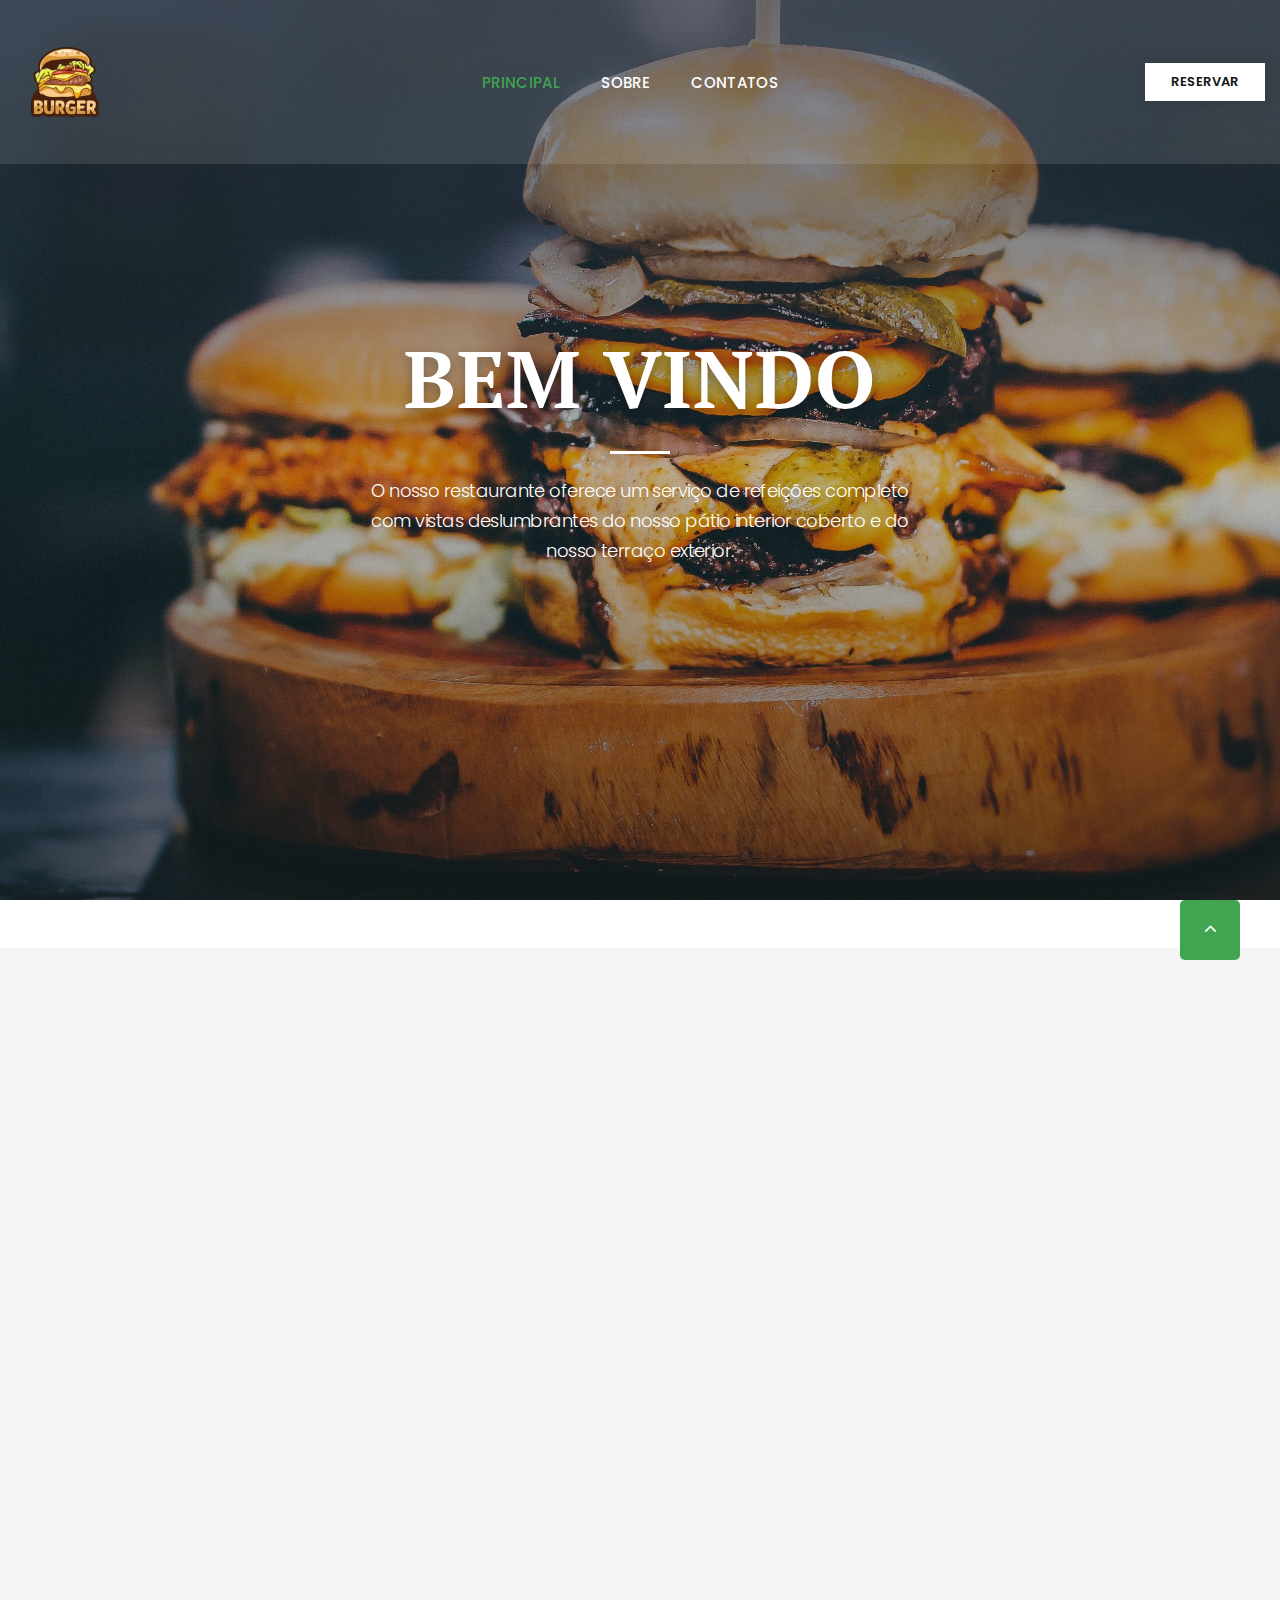
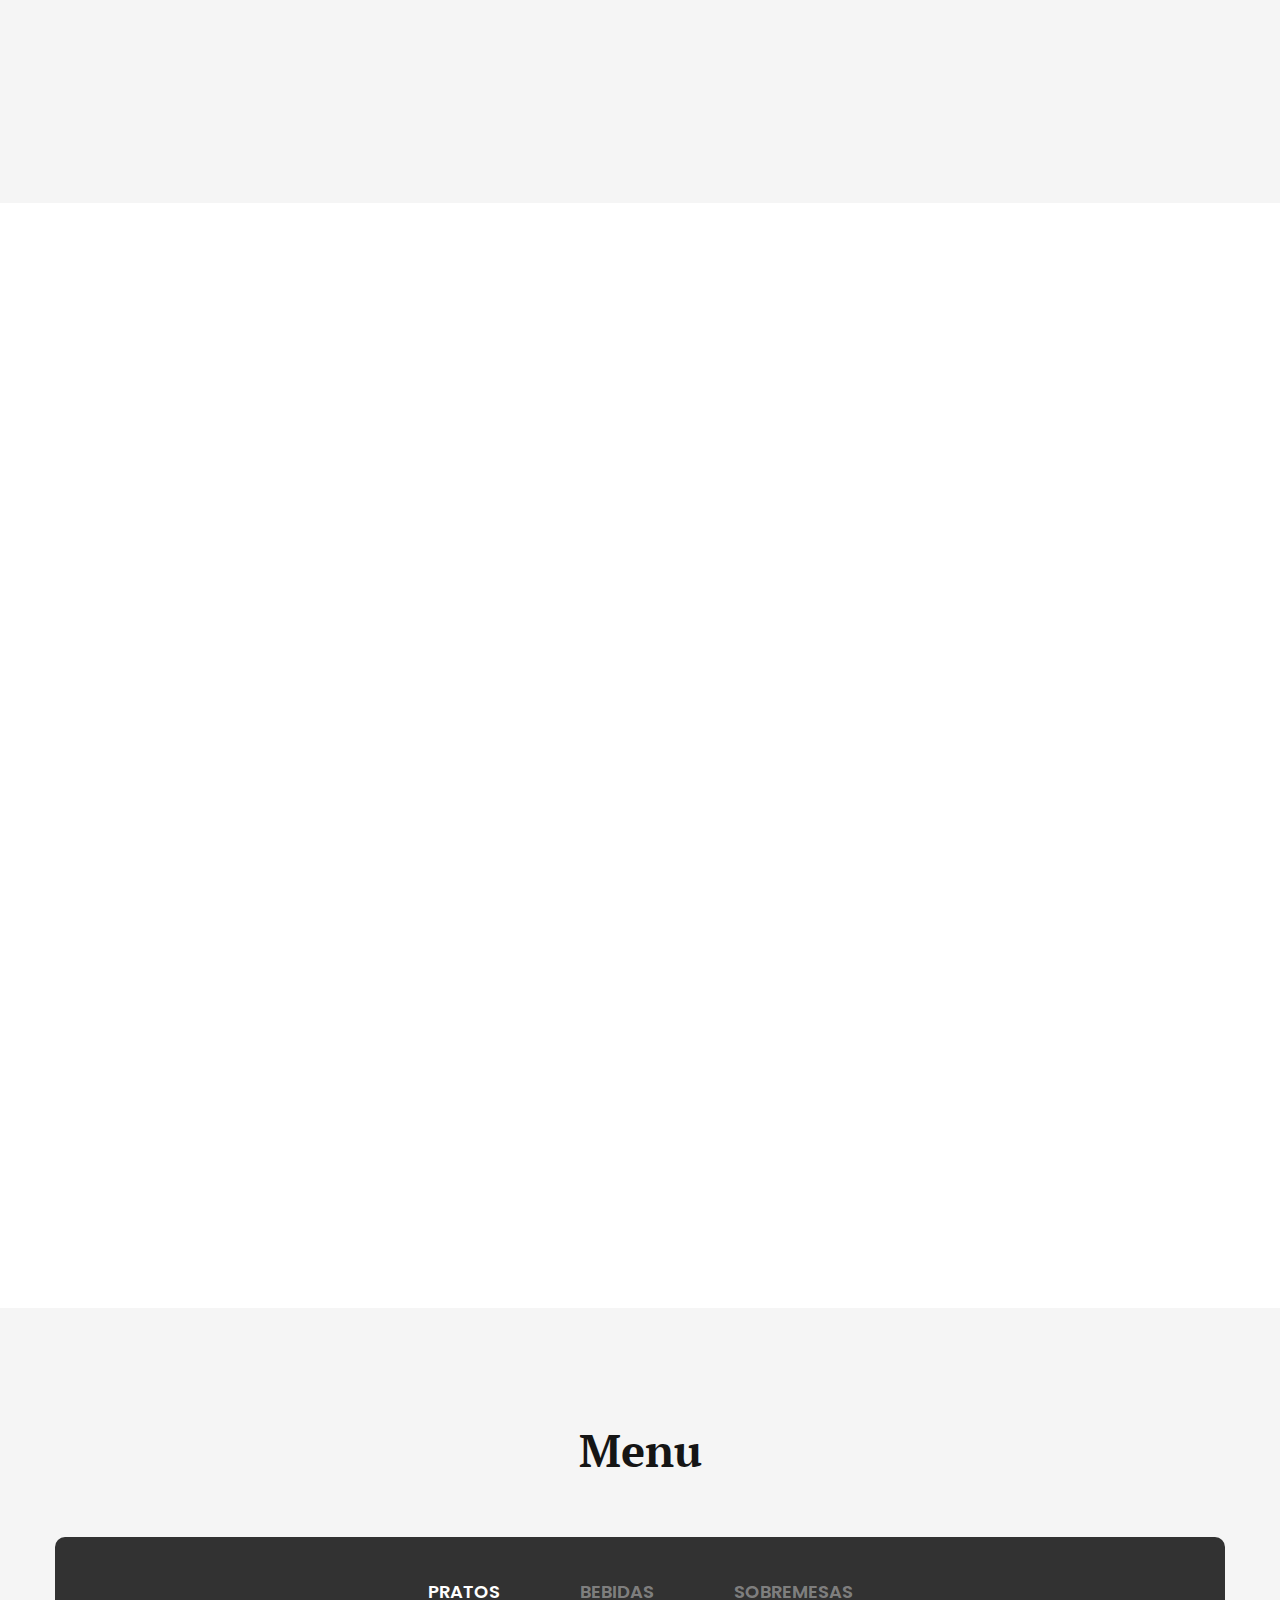
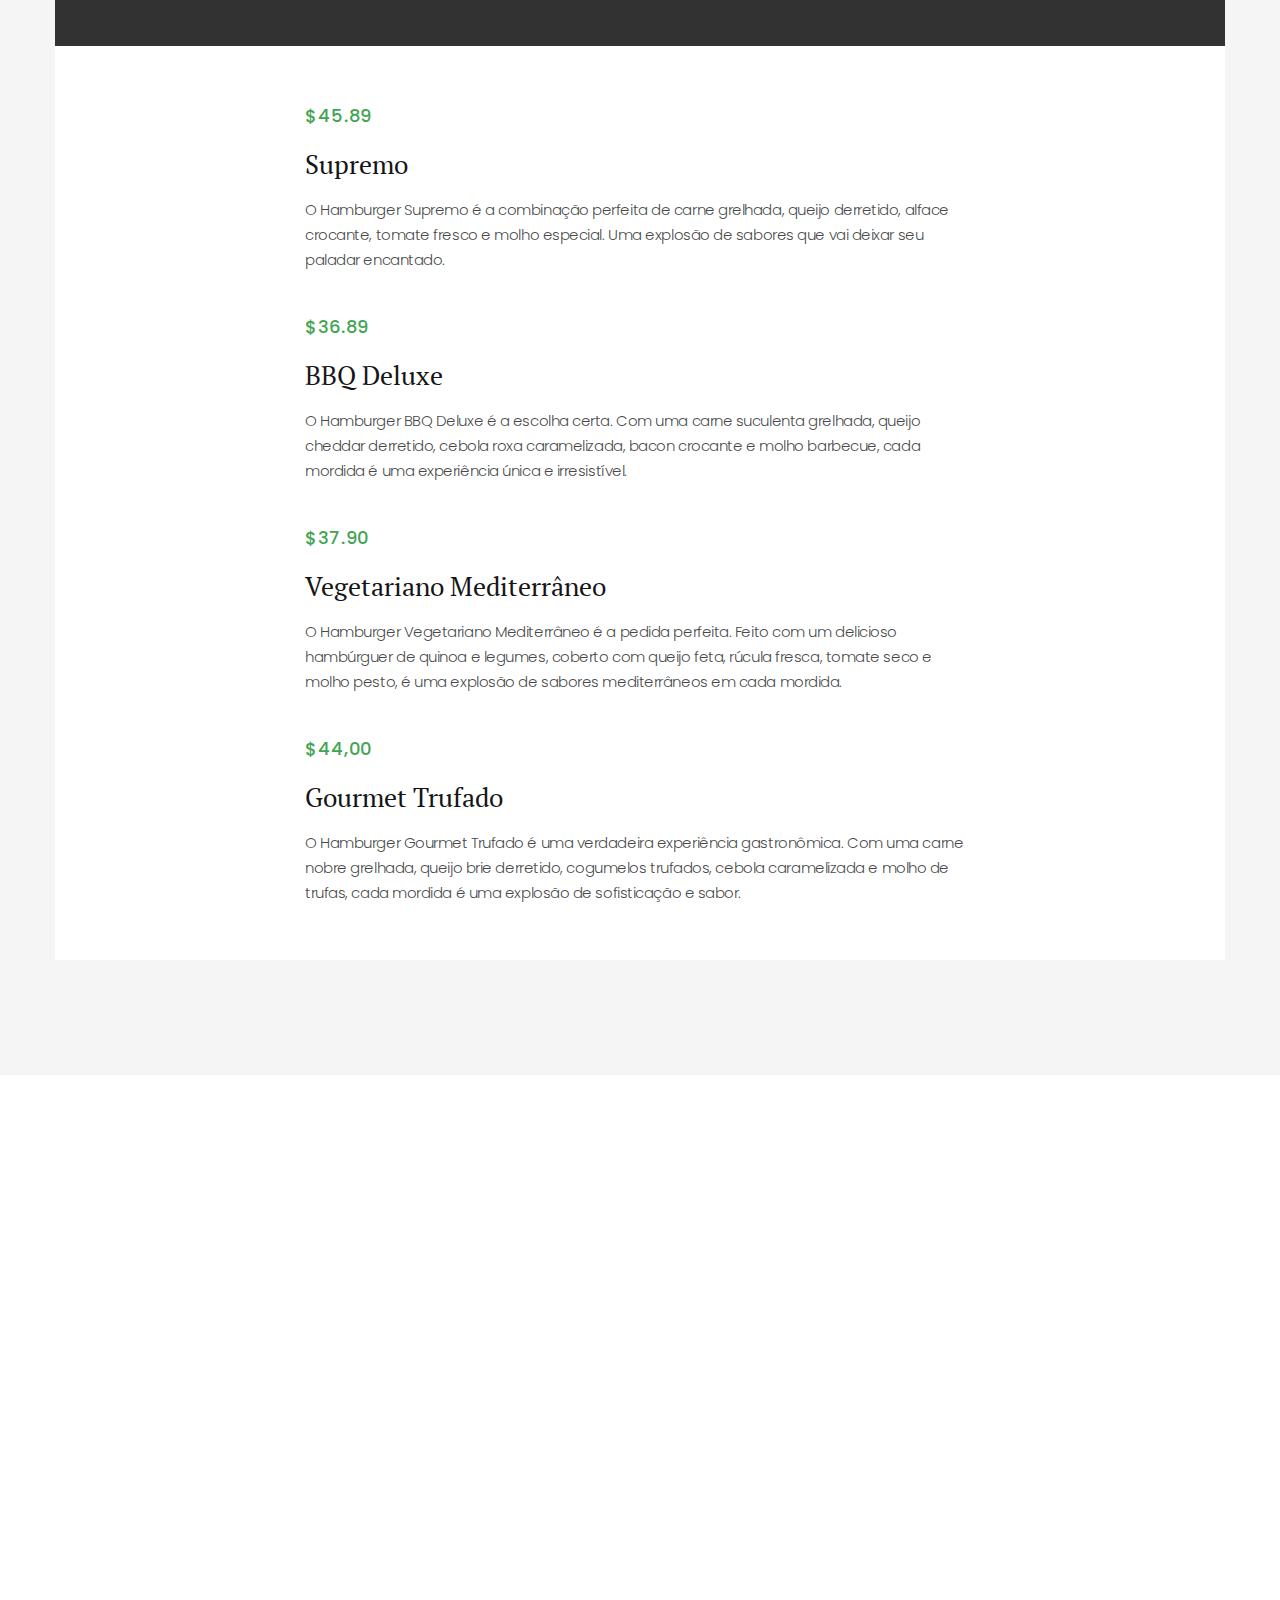
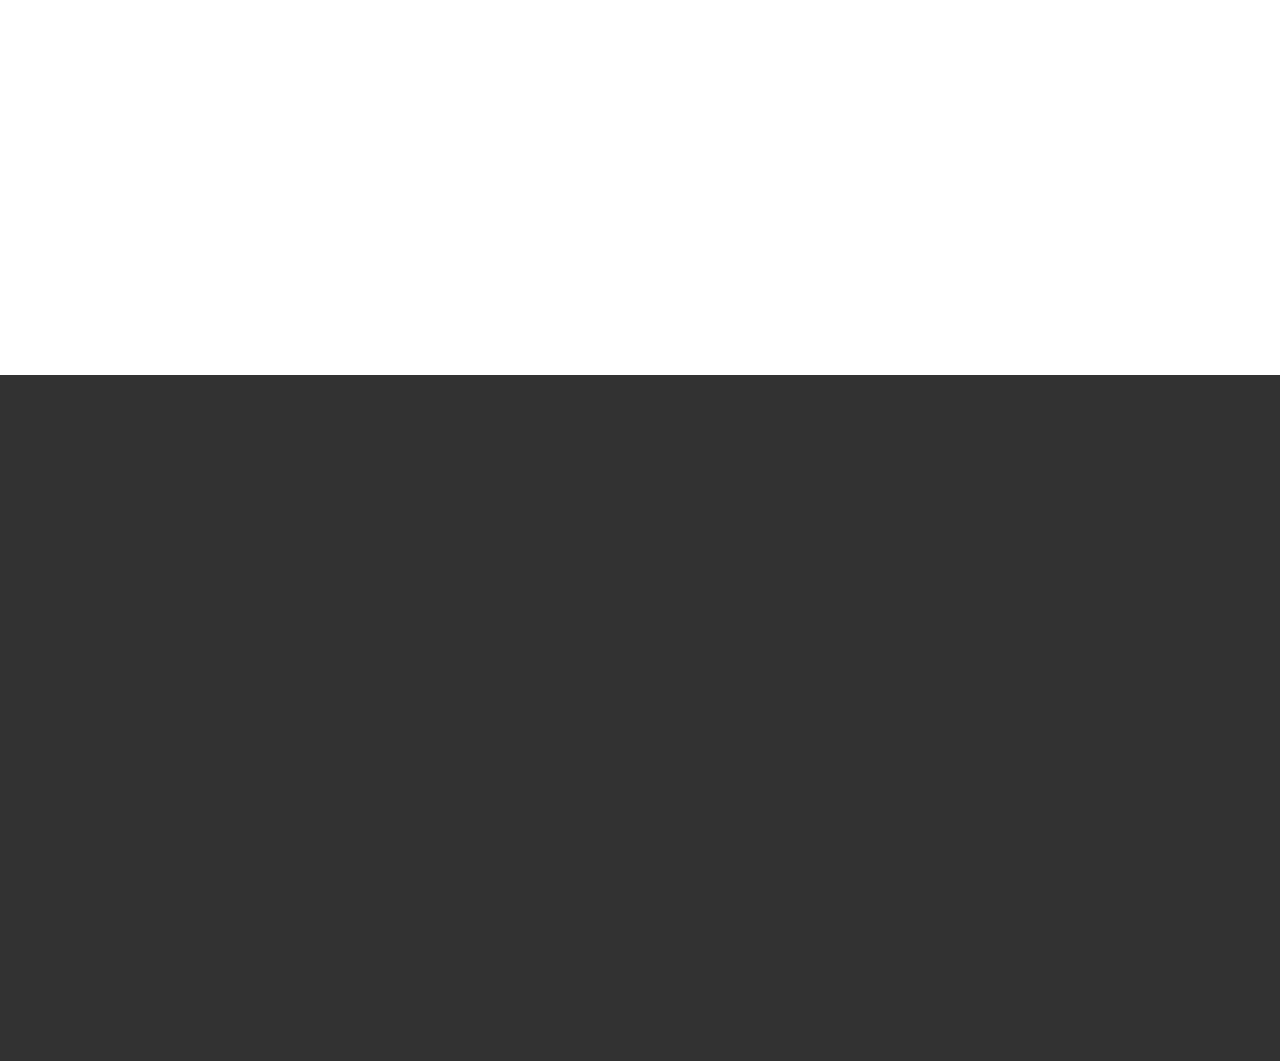
<file: index.html>
<!DOCTYPE html>
<html class="wide wow-animation" lang="en"> 
  <head>
    <title>Home</title>
    <meta charset="utf-8">
    <meta name="viewport" content="width=device-width, height=device-height, initial-scale=1.0">
    <meta http-equiv="X-UA-Compatible" content="IE=edge">
    <link rel="icon" href="images/favicon.ico" type="image/x-icon">
    <link rel="stylesheet" type="text/css" href="//fonts.googleapis.com/css?family=Poppins:300,300i,400,500,600,700,800,900,900i%7CPT+Serif:400,700">
    <link rel="stylesheet" href="css/bootstrap.css">
    <link rel="stylesheet" href="css/fonts.css">
    <link rel="stylesheet" href="css/style.css">
    <style>.ie-panel{display: none;background: #212121;padding: 10px 0;box-shadow: 3px 3px 5px 0 rgba(0,0,0,.3);clear: both;text-align:center;position: relative;z-index: 1;} html.ie-10 .ie-panel, html.lt-ie-10 .ie-panel {display: block;}</style>
  </head>
  <body>
    <div class="preloader">
      <div class="preloader-body">
        <div class="cssload-container">
          <div class="cssload-speeding-wheel"></div>
        </div>
        <p>Loading...</p>
      </div>
    </div>
    <div class="page"><a class="section section-banner d-none d-xl-flex" ></a>
      <!-- Page Header-->
      <header class="section page-header">
        <!-- RD Navbar-->
        <div class="rd-navbar-wrap">
          <nav class="rd-navbar rd-navbar-classic" data-layout="rd-navbar-fixed" data-sm-layout="rd-navbar-fixed" data-md-layout="rd-navbar-fixed" data-md-device-layout="rd-navbar-fixed" data-lg-layout="rd-navbar-static" data-lg-device-layout="rd-navbar-static" data-xl-layout="rd-navbar-static" data-xl-device-layout="rd-navbar-static" data-lg-stick-up-offset="46px" data-xl-stick-up-offset="46px" data-xxl-stick-up-offset="46px" data-lg-stick-up="true" data-xl-stick-up="true" data-xxl-stick-up="true">
            <div class="rd-navbar-main-outer">
              <div class="rd-navbar-main">
                <!-- RD Navbar Panel-->
                <div class="rd-navbar-panel"> 
                  <!-- RD Navbar Toggle-->
                  <button class="rd-navbar-toggle" data-rd-navbar-toggle=".rd-navbar-nav-wrap"><span></span></button>
                  <!-- RD Navbar Brand-->
                  <div class="rd-navbar-brand"><a href="index.html"><img class="brand-logo-light" src="images/Burger.png" alt="" width="140" height="57" max-height="70px" /></a></div>
                </div>
                <div class="rd-navbar-main-element">
                  <div class="rd-navbar-nav-wrap">
                    <!-- RD Navbar Nav-->
                    <ul class="rd-navbar-nav">
                      <li class="rd-nav-item active"><a class="rd-nav-link" href="index.html">Principal</a>
                      </li>
                      <li class="rd-nav-item"><a class="rd-nav-link" href="about-us.html">Sobre</a>
                      </li>
                      <li class="rd-nav-item"><a class="rd-nav-link" href="contacts.html">Contatos</a>
                      </li>
                    </ul><a class="button button-white button-sm" href="#">Reservar</a>
                  </div>
                </div><a class="button button-white button-sm" href="#">Reservar</a>
              </div>
            </div>
          </nav>
        </div>
      </header>
      <!-- Swiper-->
      <section class="section section-lg section-main-bunner section-main-bunner-filter text-center">
        <div class="main-bunner-img" style="background-image: url(&quot;images/Lanche.jpg&quot;); background-size: cover;"></div>
        <div class="main-bunner-inner">
          <div class="container">
            <div class="box-default">
              <h1 class="box-default-title">Bem vindo</h1>
              <div class="box-default-decor"></div>
              <p class="big box-default-text">O nosso restaurante oferece um serviço de refeições completo com vistas deslumbrantes do nosso pátio interior coberto e do nosso terraço exterior.</p>
            </div>
          </div>
        </div>
      </section>
      <div class="bg-gray-1">
        <div class="pt-5 mt-5"></div>
        <section class="section section-lg section-inset-1 bg-gray-1 pt-lg-0  mt-5">
          <div class="container">
            <div class="row row-50 justify-content-xl-between align-items-lg-center">
              <div class="col-lg-6 wow fadeInLeft">
                <div class="box-image"><img class="box-image-static" src="images/Banner1.jpg" alt="" width="483" height="327"/>
                </div>
              </div>
              <div class="col-lg-6 col-xl-5 wow fadeInRight">
                <h2>Sobre nós</h2>
                <p>O Pesto é um restaurante italiano de gerência familiar que oferece uma combinação de ingredientes frescos e autêntica cozinha italiana.</p>
                <p>Certificar-nos-emos de que lhe são servidos os pratos italianos mais autênticos e frescos, ao mesmo tempo que oferecemos o melhor serviço ao cliente. A nossa cozinha está empenhada em oferecer aos nossos clientes a melhor cozinha italiana.</p>
              </div>
            </div>
          </div>
        </section>
      </div>
      <!-- Featured Offers-->
      <section class="section section-lg bg-default">
        <div class="container">
          <div class="row justify-content-center text-center">
            <div class="col-md-9 col-lg-7 wow-outer">
              <div class="wow slideInDown">
                <h2>Ofertas em destaque</h2>
                <p class="text-opacity-80">Oferecemos uma grande variedade dos melhores pratos italianos aos nossos visitantes e hóspedes. Abaixo estão alguns dos nossos pratos principais e sobremesas mais populares.</p>
              </div>
            </div>
          </div>
          <div class="row row-20 row-lg-30">
            <div class="col-md-6 col-lg-4 wow-outer">
              <div class="wow fadeInUp">
                <div class="product-featured">
                  <div class="product-featured-figure"><img src="images/Lanche1.jpg" alt="" width="370" height="395"/>
                  </div>
                  <div class="product-featured-caption">
                    <h4><a class="product-featured-title" href="#">Supremo</a></h4>
                    <p class="big">R$ 40,00</p>
                  </div>
                </div>
              </div>
            </div>
            <div class="col-md-6 col-lg-4 wow-outer">
              <div class="wow fadeInUp">
                <div class="product-featured">
                  <div class="product-featured-figure"><img src="images/Lanche2.jpg" alt="" width="370" height="395"/>
                  </div>
                  <div class="product-featured-caption">
                    <h4><a class="product-featured-title" href="#">Clássico</a></h4>
                    <p class="big">R$ 45,00</p>
                  </div>
                </div>
              </div>
            </div>
            <div class="col-md-6 col-lg-4 wow-outer">
              <div class="wow fadeInUp">
                <div class="product-featured">
                  <div class="product-featured-figure"><img src="images/Lanche3.jpg" alt="" width="370" height="395"/>
                  </div>
                  <div class="product-featured-caption">
                    <h4><a class="product-featured-title" href="#">Gourmet</a></h4>
                    <p class="big">R$ 40,00</p>
                  </div>
                </div>
              </div>
            </div>
           
          </div>
        </div>
      </section>
      <section class="section section-lg bg-gray-1">
        <div class="container">
          <h2 class="text-center">Menu</h2>
          <div class="row">
            <div class="col-12">
              <div class="tabs-custom tabs-horizontal tabs-classic" id="tabs-1">
                <ul class="nav nav-tabs nav-tabs-classic">
                  <li class="nav-item" role="presentation"><a class="nav-link active" href="#tabs-1-1" data-toggle="tab">Pratos</a></li>
                  <li class="nav-item" role="presentation"><a class="nav-link" href="#tabs-1-2" data-toggle="tab">Bebidas</a></li>
                  <li class="nav-item" role="presentation"><a class="nav-link" href="#tabs-1-3" data-toggle="tab">Sobremesas</a></li>
                </ul>
                <div class="tab-content">
                  <div class="tab-pane fade show active" id="tabs-1-1">
                    <div class="box-event-modern">
                      <div class="event-item-modern">
                        <p class="event-time">$45.89</p>
                        <h4 class="event-item-modern-title"><a href="#">Supremo</a></h4>
                        <div class="event-item-modern-text">
                          <p>O Hamburger Supremo é a combinação perfeita de carne grelhada, queijo derretido, alface crocante, tomate fresco e molho especial. Uma explosão de sabores que vai deixar seu paladar encantado.</p>
                        </div>
                      </div>
                      <div class="event-item-modern">
                        <p class="event-time">$36.89</p>
                        <h4 class="event-item-modern-title"><a href="#">BBQ Deluxe</a></h4>
                        <div class="event-item-modern-text">
                          <p>O Hamburger BBQ Deluxe é a escolha certa. Com uma carne suculenta grelhada, queijo cheddar derretido, cebola roxa caramelizada, bacon crocante e molho barbecue, cada mordida é uma experiência única e irresistível.</p>
                        </div>
                      </div>
                      <div class="event-item-modern">
                        <p class="event-time">$37.90</p>
                        <h4 class="event-item-modern-title"><a href="#">Vegetariano Mediterrâneo</a></h4>
                        <div class="event-item-modern-text">
                          <p>O Hamburger Vegetariano Mediterrâneo é a pedida perfeita. Feito com um delicioso hambúrguer de quinoa e legumes, coberto com queijo feta, rúcula fresca, tomate seco e molho pesto, é uma explosão de sabores mediterrâneos em cada mordida.</p>
                        </div>
                      </div>
                      <div class="event-item-modern">
                        <p class="event-time">$44,00</p>
                        <h4 class="event-item-modern-title"><a href="#">Gourmet Trufado </a></h4>
                        <div class="event-item-modern-text">
                          <p>O Hamburger Gourmet Trufado é uma verdadeira experiência gastronômica. Com uma carne nobre grelhada, queijo brie derretido, cogumelos trufados, cebola caramelizada e molho de trufas, cada mordida é uma explosão de sofisticação e sabor.</p>
                        </div>
                      </div>
                    </div>
                  </div>
                  <div class="tab-pane fade" id="tabs-1-2">
                    <div class="box-event-modern">
                      <div class="event-item-modern">
                        <p class="event-time">$20.89</p>
                        <h4 class="event-item-modern-title"><a href="#">Caipirinha de Maracujá</a></h4>
                        <div class="event-item-modern-text">
                          <p> Esta bebida é feita com maracujá fresco, cachaça, e açúcar. O sabor do maracujá é ácido e doce ao mesmo tempo, o que adiciona um toque de complexidade à bebida.</p>
                        </div>
                      </div>
                      <div class="event-item-modern">
                        <p class="event-time">$6.89</p>
                        <h4 class="event-item-modern-title"><a href="#">Pitaya Caipirinha</a></h4>
                        <div class="event-item-modern-text">
                          <p>Esta caipirinha é feita com pitaya, um tipo de fruta tropical, cachaça, e açúcar. O sabor do pitaya é suave e doce, e acrescenta um toque de frescor à bebida.</p>
                        </div>
                      </div>
                      <div class="event-item-modern">
                        <p class="event-time">$5.89</p>
                        <h4 class="event-item-modern-title"><a href="#">Caipirinha de Morango</a></h4>
                        <div class="event-item-modern-text">
                          <p> Uma variação da clássica caipirinha, esta versão é feita com morangos frescos, cachaça, e açúcar. O sabor do morango adiciona um toque de frutas doces e suaves à bebida.</p>
                        </div>
                      </div>
                      <div class="event-item-modern">
                        <p class="event-time">$4.89</p>
                        <h4 class="event-item-modern-title"><a href="#">Caipirinha</a></h4>
                        <div class="event-item-modern-text">
                          <p> A clássica bebida brasileira, a caipirinha é feita com cachaça, limão, e açúcar. É uma mistura perfeita de sabor ácido e doce, que desbloqueia o sabor da cachaça.</p>
                        </div>
                      </div>
                    </div>
                  </div>
                  <div class="tab-pane fade" id="tabs-1-3">
                    <div class="box-event-modern">
                      <div class="event-item-modern">
                        <p class="event-time">$10.89</p>
                        <h4 class="event-item-modern-title"><a href="#">Coxinha</a></h4>
                        <div class="event-item-modern-text">
                          <p> Um doce mais exótico da lancheria, a coxinha é feita com banana madura, coco ralado e creme de leite, misturados e formados em forma decoxinha. É um prato típico das lancherias brasileiras e é especialmente popular no norte do Brasil.</p>
                        </div>
                      </div>
                      <div class="event-item-modern">
                        <p class="event-time">$9.89</p>
                        <h4 class="event-item-modern-title"><a href="#">Pão de mel</a></h4>
                        <div class="event-item-modern-text">
                          <p> Um doce típico da região nordeste do Brasil, o pão de mel é feito com mel, queijo ralado e creme de leite, misturados e formados em forma de pão. É um prato saboroso e tradicional.</p>
                        </div>
                      </div>
                      <div class="event-item-modern">
                        <p class="event-time">$11.89</p>
                        <h4 class="event-item-modern-title"><a href="#">Pudim de Leite</a></h4>
                        <div class="event-item-modern-text">
                          <p> Um pudim cremoso e suave feito com leite condensado, ovos e açúcar, o pudim de leite é um dos sobremesas mais populares em todo o país. É fácil de preparar e pode ser servido com uma xícara de café ou chá para completar a experiência.</p>
                        </div>
                      </div>
                      <div class="event-item-modern">
                        <p class="event-time">$8.89</p>
                        <h4 class="event-item-modern-title"><a href="#">Bavareza de Creme</a></h4>
                        <div class="event-item-modern-text">
                          <p> Uma sobremesa clássica e elegante, a bavareza de creme é um doce cremoso feito com creme chantilly, chocolate e frutas frescas. É perfeita para servir em uma lancheria que busca oferecer opções mais sofisticadas aos seus clientes.</p>
                        </div>
                      </div>
                    </div>
                  </div>
                </div>
              </div>
            </div>
          </div>
        </div>
      </section>
      <section class="section">
        <div class="row isotope-wrap">
          <!-- Isotope Content-->
          <div class="col-lg-12">
            <div class="isotope" data-isotope-layout="fitRows" data-isotope-group="gallery" data-lightgallery="group" data-lg-thumbnail="false">
              <div class="row no-gutters row-condensed">
                <div class="col-12 col-sm-6 col-md-4 isotope-item wow-outer" data-filter="*">
                  <div class="wow slideInDown">
                    <div class="gallery-item-classic box-height"><img src="images/Banner1.jpg" alt="" width="640" height="429"/>
                      <div class="gallery-item-classic-caption"><a href="images/Banner1.jpg" data-lightgallery="item">zoom</a></div>
                    </div>
                  </div>
                </div>
                <div class="col-12 col-sm-6 col-md-4 isotope-item wow-outer" data-filter="Category 3">
                  <div class="wow slideInDown">
                    <div class="gallery-item-classic box-height"><img src="images/Banner4.jpg" alt="" width="640" height="429"/>
                      <div class="gallery-item-classic-caption"><a href="images/Banner2.jpg" data-lightgallery="item">zoom</a></div>
                    </div>
                  </div>
                </div>
                <div class="col-12 col-md-4 isotope-item wow-outer" data-filter="Category 3">
                  <div class="wow slideInDown">
                    <div class="gallery-item-classic box-height"><img src="images/Banner5.jpg" alt="" width="640" height="429"/>
                      <div class="gallery-item-classic-caption"><a href="images/Banner5.jpg" data-lightgallery="item">zoom</a></div>
                    </div>
                  </div>
                </div>
                <div class="col-12 col-sm-12 col-md-6 isotope-item wow-outer" data-filter="Category 3">
                  <div class="wow fadeInUp">
                    <div class="gallery-item-classic box-height"><img src="images/Banner4.jpg" alt="" class="bg-img" width="960" height="429"/>
                      <div class="gallery-item-classic-caption"><a href="images/Banner4.jpg" data-lightgallery="item">zoom</a></div>
                    </div>
                  </div>
                </div>
                <div class="col-12 col-sm-12 col-md-6 isotope-item wow-outer" data-filter="Category 2">
                  <div class="wow fadeInUp">
                    <div class="gallery-item-classic box-height"><img src="images/Banner3.jpg" alt="" width="960" height="429" maxheight="500"/>
                      <div class="gallery-item-classic-caption"><a href="images/Banner3.jpg" data-lightgallery="item">zoom</a></div>
                    </div>
                  </div>
                </div>
              </div>
            </div>
          </div>
        </div>
      </section>
      
       <!-- Page Footer-->
      <footer class="section footer-minimal context-dark">
        <div class="container wow-outer">
          <div class="wow fadeIn">
            <div class="row row-60">
              <div class="col-12"><a href="index.html"><img src="images/Burger.png"  alt="" width="140" height="57" /></a></div>
              <div class="col-12">
                <ul class="footer-minimal-nav">
                  <li><a href="#">Home</a></li>
                  <li><a href="contacts.html">Contatos</a></li>
                  <li><a href="about-us.html">Sobre</a></li>
                </ul>
              </div>
              <div class="col-12">
                <ul class="social-list">
                  <li><a class="icon icon-sm icon-circle icon-circle-md icon-bg-white fa-facebook" href="#"></a></li>
                  <li><a class="icon icon-sm icon-circle icon-circle-md icon-bg-white fa-instagram" href="#"></a></li>
                  <li><a class="icon icon-sm icon-circle icon-circle-md icon-bg-white fa-twitter" href="#"></a></li>
                  <li><a class="icon icon-sm icon-circle icon-circle-md icon-bg-white fa-youtube-play" href="#"></a></li>
                  <li><a class="icon icon-sm icon-circle icon-circle-md icon-bg-white fa-pinterest-p" href="#"></a></li>
                </ul>
              </div>
            </div>
            <p class="rights"><span>&copy;&nbsp; </span><span class="copyright-year"></span><span>&nbsp;</span><span>Burger</span><span>.&nbsp;</span><span>All Rights Reserved.</span><span>&nbsp;</span><a href="#">Privacy Policy</a>. Design&nbsp;by&nbsp;</p>
          </div>
        </div>
      </footer>
    </div>
    <div class="snackbars" id="form-output-global"></div>
    <script src="js/core.min.js"></script>
    <script src="js/script.js"></script>
  </body>
</html>
</file>
<file: css/style.css>
@charset "UTF-8";
/*
* Trunk version 2.0.1
*/
/*
* Contexts
*/
.post-corporate.post-corporate-img-bg, .section-main-bunner, .context-dark, .bg-gray-600, .bg-gray-700, .bg-gray-800, .bg-primary, .bg-pink, .bg-secondary, .bg-secondary-2, .bg-green,
.post-corporate.post-corporate-img-bg h1,
.section-main-bunner h1,
.context-dark h1,
.bg-gray-600 h1,
.bg-gray-700 h1,
.bg-gray-800 h1,
.bg-primary h1,
.bg-pink h1,
.bg-secondary h1,
.bg-secondary-2 h1,
.bg-green h1, .post-corporate.post-corporate-img-bg h2, .section-main-bunner h2, .context-dark h2, .bg-gray-600 h2, .bg-gray-700 h2, .bg-gray-800 h2, .bg-primary h2, .bg-pink h2, .bg-secondary h2, .bg-secondary-2 h2, .bg-green h2, .post-corporate.post-corporate-img-bg h3, .section-main-bunner h3, .context-dark h3, .bg-gray-600 h3, .bg-gray-700 h3, .bg-gray-800 h3, .bg-primary h3, .bg-pink h3, .bg-secondary h3, .bg-secondary-2 h3, .bg-green h3, .post-corporate.post-corporate-img-bg h4, .section-main-bunner h4, .context-dark h4, .bg-gray-600 h4, .bg-gray-700 h4, .bg-gray-800 h4, .bg-primary h4, .bg-pink h4, .bg-secondary h4, .bg-secondary-2 h4, .bg-green h4, .post-corporate.post-corporate-img-bg h5, .section-main-bunner h5, .context-dark h5, .bg-gray-600 h5, .bg-gray-700 h5, .bg-gray-800 h5, .bg-primary h5, .bg-pink h5, .bg-secondary h5, .bg-secondary-2 h5, .bg-green h5, .post-corporate.post-corporate-img-bg h6, .section-main-bunner h6, .context-dark h6, .bg-gray-600 h6, .bg-gray-700 h6, .bg-gray-800 h6, .bg-primary h6, .bg-pink h6, .bg-secondary h6, .bg-secondary-2 h6, .bg-green h6, .post-corporate.post-corporate-img-bg [class^='heading-'], .section-main-bunner [class^='heading-'], .context-dark [class^='heading-'], .bg-gray-600 [class^='heading-'], .bg-gray-700 [class^='heading-'], .bg-gray-800 [class^='heading-'], .bg-primary [class^='heading-'], .bg-pink [class^='heading-'], .bg-secondary [class^='heading-'], .bg-secondary-2 [class^='heading-'], .bg-green [class^='heading-'] {
	color: #ffffff;
}

.post-corporate.post-corporate-img-bg .title-style-1, .section-main-bunner .title-style-1, .context-dark .title-style-1, .bg-gray-600 .title-style-1, .bg-gray-700 .title-style-1, .bg-gray-800 .title-style-1, .bg-primary .title-style-1, .bg-pink .title-style-1, .bg-secondary .title-style-1, .bg-secondary-2 .title-style-1, .bg-green .title-style-1 {
	color: #41A451;
}

.post-corporate.post-corporate-img-bg .button-primary:hover, .section-main-bunner .button-primary:hover, .context-dark .button-primary:hover, .bg-gray-600 .button-primary:hover, .bg-gray-700 .button-primary:hover, .bg-gray-800 .button-primary:hover, .bg-primary .button-primary:hover, .bg-pink .button-primary:hover, .bg-secondary .button-primary:hover, .bg-secondary-2 .button-primary:hover, .bg-green .button-primary:hover, .post-corporate.post-corporate-img-bg .button-primary:active, .section-main-bunner .button-primary:active, .context-dark .button-primary:active, .bg-gray-600 .button-primary:active, .bg-gray-700 .button-primary:active, .bg-gray-800 .button-primary:active, .bg-primary .button-primary:active, .bg-pink .button-primary:active, .bg-secondary .button-primary:active, .bg-secondary-2 .button-primary:active, .bg-green .button-primary:active {
	background: #151515;
	border-color: #151515;
}

a:focus,
button:focus {
	outline: none !important;
}

button::-moz-focus-inner {
	border: 0;
}

*:focus {
	outline: none;
}

blockquote {
	padding: 0;
	margin: 0;
}

input,
button,
select,
textarea {
	outline: none;
}

label {
	margin-bottom: 0;
}

p {
	margin: 0;
}

ul,
ol {
	list-style: none;
	padding: 0;
	margin: 0;
}

ul li,
ol li {
	display: block;
}

dl {
	margin: 0;
}

dt,
dd {
	line-height: inherit;
}

dt {
	font-weight: inherit;
}

dd {
	margin-bottom: 0;
}

cite {
	font-style: normal;
}

form {
	margin-bottom: 0;
}

blockquote {
	padding-left: 0;
	border-left: 0;
}

address {
	margin-top: 0;
	margin-bottom: 0;
}

figure {
	margin-bottom: 0;
}

html p a:hover {
	text-decoration: none;
}

/*
* Typography
*/
body {
	font-family: "Poppins", sans-serif;
	font-size: 15px;
	line-height: 1.66667;
	font-weight: 300;
	color: rgba(21, 21, 21, 0.8);
	background-color: #ffffff;
	letter-spacing: -0.03em;
	-webkit-text-size-adjust: none;
	-webkit-font-smoothing: subpixel-antialiased;
}

h1, h2, h3, h4, h5, h6, [class^='heading-'] {
	margin-top: 0;
	margin-bottom: 0;
	font-family: "PT Serif", "Times New Roman", Times, serif;
	font-weight: 700;
	color: #151515;
	letter-spacing: 0;
}

h1 a, h2 a, h3 a, h4 a, h5 a, h6 a, [class^='heading-'] a {
	color: inherit;
}

h1 a:hover, h2 a:hover, h3 a:hover, h4 a:hover, h5 a:hover, h6 a:hover, [class^='heading-'] a:hover {
	color: #41A451;
}

h1,
.heading-1 {
	font-size: 32px;
	line-height: 1.5;
	text-transform: uppercase;
}

@media (min-width: 1200px) {
	h1,
	.heading-1 {
		font-size: 80px;
		line-height: 1.075;
	}
}

h2,
.heading-2 {
	font-size: 28px;
	line-height: 1.5;
}

@media (min-width: 1200px) {
	h2,
	.heading-2 {
		font-size: 45px;
		line-height: 1.2;
	}
}

h2.heading-font,
.heading-2.heading-font {
	font-weight: 400;
	letter-spacing: -0.03em;
	text-transform: capitalize;
}

h3,
.heading-3 {
	font-size: 24px;
	line-height: 1.5;
}

@media (min-width: 1200px) {
	h3,
	.heading-3 {
		font-size: 36px;
		line-height: 1.33333;
	}
}

h3.heading-font,
.heading-3.heading-font {
	font-weight: 600;
	letter-spacing: -0.03em;
}

h4,
.heading-4 {
	font-size: 22px;
	line-height: 1.5;
}

@media (min-width: 1200px) {
	h4,
	.heading-4 {
		font-size: 26px;
		line-height: 1.38462;
	}
}

h5,
.heading-5 {
	font-size: 18px;
	line-height: 1.05556;
}

h6,
.heading-6 {
	font-size: 15px;
	line-height: 1.06667;
}

.heading-font + .heading-font {
	margin-top: 20px;
}

.heading-font + h2.heading-font {
	margin-top: 35px;
}

small,
.small {
	display: block;
	font-size: 12px;
	line-height: 1.5;
}

mark,
.mark {
	padding: 3px 5px;
	color: #ffffff;
	background: #41A451;
}

.big {
	font-size: 18px;
	line-height: 1.66667;
}

.lead {
	font-size: 24px;
	line-height: 34px;
	font-weight: 300;
}

code {
	padding: 10px 5px;
	border-radius: 0.2rem;
	font-size: 90%;
	color: #111111;
	background: #edeff4;
}

p [data-toggle='tooltip'] {
	padding-left: .25em;
	padding-right: .25em;
	color: #41A451;
}

p [style*='max-width'] {
	display: inline-block;
}

::selection {
	background: #41A451;
	color: #ffffff;
}

::-moz-selection {
	background: #41A451;
	color: #ffffff;
}

.thin-title {
	font-weight: 300;
	letter-spacing: 0.25em;
	text-transform: uppercase;
}

.title-decorate {
	letter-spacing: -.03em;
	position: relative;
	padding-top: 20px;
}

.title-decorate:before {
	position: absolute;
	content: '';
	top: 0;
	left: 0;
	width: 35px;
	height: 3px;
	background: #41A451;
}

@media (min-width: 992px) {
	.title-decorate:before {
		left: auto;
		right: 0;
	}
}

.title-decorate.title-decorate-center:before {
	left: 50%;
	transform: translateX(-50%);
}

@media (min-width: 992px) {
	.title-decorate.title-decorate-center:before {
		left: 50%;
		transform: translateX(-50%);
	}
}

.title-decorate.title-decorate-left {
	padding-top: 0;
	padding-left: 60px;
}

.title-decorate.title-decorate-left:before {
	left: 0;
	top: 40%;
}

.text-with-divider {
	position: relative;
	padding-left: 60px;
	max-width: 470px;
}

.text-with-divider .divider {
	position: absolute;
	left: 0;
	top: 17px;
}

.text-with-divider .divider:after {
	width: 40px;
}

.text-with-divider h4 {
	font-weight: 400;
	font-style: italic;
	letter-spacing: 0;
	color: rgba(21, 21, 21, 0.7);
}

.gradient-title {
	font-weight: 600;
	letter-spacing: .1em;
	text-transform: uppercase;
}

.title-style-1 {
	color: #41A451;
	text-transform: uppercase;
}

.title-style-1 + h2 {
	margin-top: 20px;
}

@media (min-width: 992px) {
	.title-style-1 {
		font-size: 20px;
	}
}

/*
* Brand
*/
.brand {
	display: inline-block;
}

.brand .brand-logo-light {
	display: none;
}

.brand .brand-logo-dark {
	display: block;
}

/*
* Links
*/
a {
	transition: all 0.3s ease-in-out;
}

a, a:focus, a:active, a:hover {
	text-decoration: none;
}

a, a:focus, a:active {
	color: #41A451;
}

a:hover {
	color: #41A451;
}

a[href*='tel'], a[href*='mailto'] {
	white-space: nowrap;
}

.link-hover {
	color: #41A451;
}

.link-active {
	color: #151515;
}

.privacy-link {
	display: inline-block;
}

.privacy-link:hover {
	color: #151515;
}

* + .privacy-link {
	margin-top: 35px;
}

/*
* Blocks
*/
.block-center, .block-sm, .block-lg {
	margin-left: auto;
	margin-right: auto;
}

.block-sm {
	max-width: 560px;
}

.block-lg {
	max-width: 768px;
}

.block-center {
	padding: 10px;
}

.block-center:hover .block-center-header {
	background-color: #41A451;
}

.block-center-title {
	background-color: #ffffff;
}

@media (max-width: 1599.98px) {
	.block-center {
		padding: 20px;
	}
	.block-center:hover .block-center-header {
		background-color: #ffffff;
	}
	.block-center-header {
		background-color: #41A451;
	}
}

.block-bordered-left {
	position: relative;
}

@media (min-width: 1200px) {
	.block-bordered-left {
		padding: 0 65px;
	}
	.block-bordered-left:before {
		position: absolute;
		content: '';
		left: -15px;
		height: 100%;
		width: 2px;
		background: #C4C4C4;
	}
}

.block-decorate-img {
	position: relative;
	max-width: 540px;
	padding-left: 40px;
	padding-bottom: 50px;
	text-align: right;
}

.block-decorate-img > * {
	position: relative;
	z-index: 1;
}

.block-decorate-img:before {
	position: absolute;
	content: '';
	top: 20px;
	right: 60px;
	left: 0;
	bottom: 0;
	background: url("../images/bg-dot.png");
	opacity: .2;
	z-index: 0;
}

@media (min-width: 992px) {
	.block-decorate-img {
		padding-bottom: 70px;
	}
}

.block-decorate-img.block-decorate-img-modern {
	max-width: 100%;
}

.block-decorate-img.block-decorate-img-modern .block-decorate-inner {
	display: inline-block;
	position: relative;
}

.block-decorate-img.block-decorate-img-modern .block-decorate-inner .block-video-button {
	position: absolute;
	top: 50%;
	left: 50%;
	transform: translate(-50%, -50%);
}

.block-decorate-img.block-decorate-img-modern .block-decorate-inner .block-video-button a .icon {
	color: #41A451;
}

.block-decorate-img.block-decorate-img-modern img {
	border-radius: 7px;
}

@media (min-width: 992px) {
	.block-decorate-img.block-decorate-img-modern {
		padding-bottom: 70px;
	}
}

@media (min-width: 1200px) {
	.row-decorate > * + *:before {
		position: absolute;
		content: '';
		top: 0;
		bottom: 0;
		left: -20px;
		border-left: 1px solid rgba(255, 255, 255, 0.1);
		transform: rotate(30deg);
	}
}

/*
* Boxes
*/
.box-minimal {
	text-align: center;
}

.box-minimal .box-minimal-icon {
	font-size: 50px;
	line-height: 50px;
	color: #41A451;
}

.box-minimal-divider {
	width: 36px;
	height: 4px;
	margin-left: auto;
	margin-right: auto;
	background: #41A451;
}

.box-minimal-text {
	width: 100%;
	max-width: 320px;
	margin-left: auto;
	margin-right: auto;
}

* + .box-minimal {
	margin-top: 30px;
}

* + .box-minimal-title {
	margin-top: 10px;
}

* + .box-minimal-divider {
	margin-top: 20px;
}

* + .box-minimal-text {
	margin-top: 15px;
}

.post-corporate.post-corporate-img-bg .box-minimal p, .section-main-bunner .box-minimal p, .context-dark .box-minimal p, .bg-gray-600 .box-minimal p, .bg-gray-700 .box-minimal p, .bg-gray-800 .box-minimal p, .bg-primary .box-minimal p, .bg-pink .box-minimal p, .bg-secondary .box-minimal p, .bg-secondary-2 .box-minimal p, .bg-green .box-minimal p {
	color: rgba(21, 21, 21, 0.8);
}

.box-counter {
	position: relative;
	text-align: center;
	color: #444141;
}

.box-counter-title {
	display: inline-block;
	font-family: "PT Serif", "Times New Roman", Times, serif;
	font-size: 16px;
	line-height: 1.3;
	letter-spacing: -.025em;
}

.box-counter-main {
	font-family: "PT Serif", "Times New Roman", Times, serif;
	font-size: 45px;
	font-weight: 400;
	line-height: 1.2;
}

.box-counter-main > * {
	display: inline;
	font: inherit;
}

.box-counter-main .small {
	font-size: 28px;
}

.box-counter-main .small_top {
	position: relative;
	top: .2em;
	vertical-align: top;
}

.box-counter-divider {
	font-size: 0;
	line-height: 0;
}

.box-counter-divider::after {
	content: '';
	display: inline-block;
	width: 80px;
	height: 2px;
	background: #41A451;
}

* + .box-counter-title {
	margin-top: 10px;
}

* + .box-counter-main {
	margin-top: 20px;
}

* + .box-counter-divider {
	margin-top: 10px;
}

@media (min-width: 768px) {
	.box-counter-title {
		font-size: 18px;
	}
}

@media (min-width: 1200px) {
	.box-counter-main {
		font-size: 60px;
	}
	.box-counter-main .small {
		font-size: 36px;
	}
	* + .box-counter-main {
		margin-top: 30px;
	}
	* + .box-counter-divider {
		margin-top: 15px;
	}
	* + .box-counter-title {
		margin-top: 18px;
	}
}

.bg-primary .box-counter {
	color: #ffffff;
}

.bg-primary .box-counter-divider::after {
	background: #ffffff;
}

.box-color {
	width: 54px;
	height: 54px;
}

.box-icon-inner {
	position: relative;
}

.box-icon-inner > * {
	position: relative;
	z-index: 1;
}

.box-icon-inner:before {
	position: absolute;
	top: 33%;
	left: 56%;
	content: '';
	z-index: 0;
}

.box-icon-inner.decorate-triangle:before {
	width: 0;
	height: 0;
	border-style: solid;
	border-width: 0 10px 18px 10px;
	border-color: transparent transparent #D0EFD5 transparent;
	transform: rotate(137.76deg) translate(0, 0);
	will-change: transform;
	transition: all .6s;
}

.box-icon-inner.decorate-triangle.decorate-color-secondary:before {
	border-color: transparent transparent #FFD541 transparent;
}

.box-icon-inner.decorate-triangle.decorate-color-primary:before {
	border-color: transparent transparent #41A451 transparent;
}

.box-icon-inner.decorate-circle:before {
	width: 20px;
	height: 20px;
	border-radius: 50%;
	background: #D0EFD5;
	transform: translate(0, 0);
	will-change: transform;
	transition: all .6s;
}

.bg-img{
	background-size: cover;
	background-position: c;
}

.box-height{
	
	max-height: 50vh;
}

.box-icon-inner.decorate-circle.decorate-color-secondary-2:before {
	background: #5656DF;
}

.box-icon-inner.decorate-circle.decorate-color-primary:before {
	background: #41A451;
}

.box-icon-inner.decorate-rectangle:before {
	width: 16px;
	height: 16px;
	transform: translateY(0) rotate(45deg);
	background: #D0EFD5;
	will-change: transform;
	transition: all .6s;
}

.box-icon-inner.decorate-rectangle.decorate-color-primary:before {
	background: #41A451;
}

.box-icon-caption h4 {
	font-weight: 500;
}

.box-icon-caption * + p {
	margin-top: 20px;
}

.box-icon-classic {
	max-width: 320px;
	margin-left: auto;
	margin-right: auto;
	text-align: center;
}

.box-icon-classic > * + * {
	margin-top: 18px;
}

.box-icon-classic .box-icon-caption p {
	color: rgba(21, 21, 21, 0.6);
}

.box-icon-classic:hover .decorate-triangle:before {
	transform: rotate(175deg) translate(15px, 15px);
}

.box-icon-classic:hover .decorate-circle:before {
	transform: translate(-45px, 2px);
}

.box-icon-classic:hover .decorate-rectangle:before {
	transform: rotate(-90deg) translateY(-40px);
}

.box-icon-modern {
	display: flex;
	flex-direction: column;
	text-align: center;
}

.box-icon-modern > * + * {
	margin-top: 25px;
}

@media (min-width: 576px) {
	.box-icon-modern {
		flex-direction: row;
		text-align: left;
	}
	.box-icon-modern > * + * {
		margin-top: 0;
		margin-left: 30px;
	}
	.box-icon-modern .box-icon-inner:before {
		left: 85%;
	}
}

.box-icon-modern .box-icon-caption * + p {
	margin-top: 5px;
}

.box-icon-modern .decorate-triangle:before {
	border-width: 0 12px 22px 12px;
}

.box-icon-modern .decorate-circle:before {
	width: 24px;
	height: 24px;
}

.box-icon-modern .decorate-rectangle:before {
	width: 20px;
	height: 20px;
}

.box-icon-modern:hover .decorate-triangle:before {
	transform: rotate(175deg) translate(15px, 15px);
}

.box-icon-modern:hover .decorate-circle:before {
	transform: translate(-45px, 2px);
}

.box-icon-modern:hover .decorate-rectangle:before {
	transform: rotate(-90deg) translateY(-40px);
}

/*
*  testimonials
*/
.team-classic {
	position: relative;
	max-width: 390px;
	margin-left: auto;
	margin-right: auto;
	transition: all .3s;
}

.team-classic > * {
	position: relative;
	z-index: 1;
}

.team-classic-figure {
	position: relative;
}

.team-classic-figure .team-classic-soc-list {
	text-align: center;
	position: absolute;
	top: 50%;
	right: 25px;
	transform: translateY(-70%);
	transition: all .3s;
	opacity: 0;
}

.team-classic-figure .team-classic-soc-list li + li {
	margin-top: 15px;
}

.team-classic-figure .team-classic-soc-list a {
	color: #C4C4C4;
}

.team-classic-figure .team-classic-soc-list a:hover {
	color: #323232;
}

.team-classic-caption {
	text-align: center;
	padding: 17px 25px 30px;
	transition: all .5s;
	background: #ffffff;
}

.team-classic-caption p {
	margin-top: 0;
	font-size: 12px;
	text-transform: uppercase;
	letter-spacing: .15em;
	font-weight: 400;
	color: rgba(21, 21, 21, 0.8);
}

.team-name {
	font-weight: 500;
	line-height: 40px;
}

.team-classic:hover {
	box-shadow: 0 8px 20px rgba(0, 0, 0, 0.25);
	z-index: 2;
}

.team-classic:hover .team-classic-caption {
	padding-bottom: 30px;
	margin-bottom: -5px;
}

.team-classic:hover .team-classic-soc-list {
	opacity: 1;
	transform: translateY(-50%);
}

.team-modern {
	max-width: 375px;
	margin-left: auto;
	margin-right: auto;
}

.team-modern-figure {
	position: relative;
	background: #151515;
	overflow: hidden;
}

.team-modern-figure:before {
	position: absolute;
	content: '';
	bottom: 0;
	left: 0;
	width: 0;
	height: 0;
	border-bottom: 30px solid #ffffff;
	border-right: 250px solid transparent;
}

.team-modern-figure:after {
	position: absolute;
	content: '';
	bottom: 0;
	right: 0;
	width: 0;
	height: 0;
	border-bottom: 30px solid #ffffff;
	border-left: 130px solid transparent;
}

.team-modern-figure:before, .team-modern-figure:after {
	z-index: 1;
}

.team-modern-figure img {
	transition: all .3s;
	will-change: transform;
}

.team-modern-figure .team-modern-soc-list {
	text-align: center;
	position: absolute;
	top: 50%;
	left: 50%;
	transform: translate(-70%, -50%);
	transition: all .3s;
	opacity: 0;
}

.team-modern-figure .team-modern-soc-list li {
	display: inline-block;
}

.team-modern-figure .team-modern-soc-list li + li {
	margin-left: 24px;
}

.team-modern-figure .team-modern-soc-list a {
	color: #ffffff;
	text-shadow: 0 4px 4px rgba(0, 0, 0, 0.25);
}

.team-modern-figure .team-modern-soc-list a:hover {
	color: #41A451;
}

.team-modern-no-img .team-modern-figure {
	background: #f5f5f5;
}

.team-modern-no-img .team-modern-figure .team-modern-soc-list a {
	color: rgba(0, 0, 0, 0.6);
}

.team-modern-no-img .team-modern-figure .team-modern-soc-list a:hover {
	color: #000000;
}

.team-modern-caption {
	text-align: center;
	padding: 15px 25px 45px;
	transition: all .5s;
	background: #ffffff;
}

.team-modern-caption p {
	margin-top: 0;
	font-size: 12px;
	text-transform: uppercase;
	letter-spacing: .15em;
	font-weight: 400;
}

.team-modern:hover .team-modern-figure img {
	opacity: .52;
}

.team-modern:hover .team-modern-soc-list {
	opacity: 1;
	transform: translate(-50%, -50%);
}

.product-featured {
	max-width: 370px;
	margin-left: auto;
	margin-right: auto;
	text-align: center;
}

.product-featured-figure {
	position: relative;
	overflow: hidden;
}

.product-featured-figure:before {
	position: absolute;
	content: '';
	top: 0;
	left: 0;
	right: 0;
	bottom: 0;
	background: linear-gradient(180deg, rgba(21, 21, 21, 0) 38.12%, rgba(21, 21, 21, 0.364) 100%);
	opacity: 0;
	transition: all .3s;
	z-index: 1;
}

.product-featured-figure .product-featured-button {
	text-align: center;
	position: absolute;
	bottom: 40px;
	left: 50%;
	transform: translate(-50%, -100%);
	transition: all .3s;
	opacity: 0;
	z-index: 2;
}

.product-featured-figure .button {
	font-size: 13px;
}

.product-featured-caption {
	text-align: center;
	padding: 10px;
	background: #ffffff;
}

.product-featured-caption p {
	margin-top: 10px;
	color: #41A451;
	font-weight: 500;
	letter-spacing: 0.05em;
}

@media (min-width: 992px) {
	.product-featured-caption {
		padding: 25px;
	}
}

.product-featured-title {
	font-weight: 400;
}

.product-featured:hover .product-featured-figure:before {
	opacity: 1;
}

.product-featured:hover .product-featured-button {
	opacity: 1;
	transform: translate(-50%, -50%);
}

.team-item-info .quote-primary-footer .bg-dot {
	max-width: 200px;
	flex-basis: 50%;
	height: 50px;
}

.team-item-info-name {
	display: inline-flex;
	align-items: center;
	padding-bottom: 30px;
	border-bottom: 1px solid #C4C4C4;
}

.team-item-info-name h3 {
	margin-right: 15px;
}

.team-item-info-name .team-item-info-name-text {
	border-radius: 4px;
	color: #ffffff;
	background: #41A451;
	padding: 2px 4px;
}

.team-item-info-name * + .team-item-info-name-text {
	margin-top: 0;
}

* + .team-info-list {
	margin-top: 35px;
}

.team-info-list {
	font-weight: 400;
}

.team-info-list > li + li {
	margin-top: 10px;
}

.team-info-list li span.icon {
	font-size: 20px;
	color: #C4C4C4;
	margin-right: 10px;
}

.team-info-list li a {
	font-size: 18px;
	line-height: 28px;
	color: #151515;
}

.team-info-list li a:hover {
	color: #41A451;
}

.team-info-list .social-list > * {
	margin-top: 0;
}

.team-info-list .social-list a:hover {
	background: transparent;
	color: #41A451;
}

@media (min-width: 576px) {
	.team-info-list > li {
		display: inline-block;
	}
	.team-info-list > li + li {
		margin-left: 15px;
	}
}

/*
*  testimonials
*/
.testimonials-modern {
	position: relative;
	margin-left: auto;
	margin-right: auto;
}

@media (min-width: 992px) {
	.testimonials-modern {
		width: 650px;
	}
}

@media (min-width: 1200px) {
	.testimonials-modern {
		width: 820px;
	}
}

.testimonials-modern .testimonials-modern-text {
	font-style: italic;
	font-size: 18px;
	line-height: 30px;
	letter-spacing: .08em;
}

.testimonials-modern .testimonials-modern-name {
	color: #41A451;
	font-size: 18px;
	line-height: 28px;
	font-weight: 400;
}

.testimonials-modern * + .testimonials-modern-name {
	margin-top: 20px;
}

.post-corporate.post-corporate-img-bg .testimonials-modern-name, .section-main-bunner .testimonials-modern-name, .context-dark .testimonials-modern-name, .bg-gray-600 .testimonials-modern-name, .bg-gray-700 .testimonials-modern-name, .bg-gray-800 .testimonials-modern-name, .bg-primary .testimonials-modern-name, .bg-pink .testimonials-modern-name, .bg-secondary .testimonials-modern-name, .bg-secondary-2 .testimonials-modern-name, .bg-green .testimonials-modern-name {
	color: #ffffff;
}

/*
*  Gallery items
*/
.gallery-item-classic {
	position: relative;
}

.gallery-item-classic img {
	max-width: inherit;
	width: 100%;
}

.gallery-item-classic-caption {
	position: absolute;
	top: 50%;
	left: 50%;
	transform: translate(-70%, -50%);
	transition: all .3s;
	will-change: transform;
	opacity: 0;
}

.gallery-item-classic-caption a {
	display: inline-block;
	font-size: 24px;
	line-height: 35px;
	text-align: center;
	padding: 25px 5px;
	color: #151515;
	font-weight: 500;
	width: 85px;
	height: 85px;
	border-radius: 50%;
	background: #ffffff;
	box-shadow: 0 0 0 10px rgba(255, 255, 255, 0.4);
	cursor: pointer;
}

.gallery-item-classic-caption a:hover {
	color: #151515;
	box-shadow: 0 0 0 20px rgba(255, 255, 255, 0.4);
}

.gallery-item-classic:hover .gallery-item-classic-caption {
	opacity: 1;
	transform: translate(-50%, -50%);
}

/*
*  pricing
*/
.box-pricing-classic {
	position: relative;
	padding: 30px 0;
	max-width: 400px;
	margin-left: auto;
	margin-right: auto;
}

.box-pricing-classic > * + * {
	margin-top: 30px;
}

.box-pricing-classic .pricing-border {
	display: block;
	position: absolute;
	width: 99%;
	max-width: 340px;
	top: 0;
	left: 50%;
	transform: translateX(-50%);
	bottom: 2px;
	height: 100%;
	transition: all .3s;
	opacity: 0;
}

.box-pricing-classic .pricing-border rect {
	max-width: 340px;
	width: 99%;
	height: 99%;
}

.box-pricing-classic.box-pricing-selected .pricing-border {
	opacity: 1;
}

.pricing-classic-title {
	margin-top: 0;
	font-weight: 500;
	letter-spacing: -.03em;
}

.pricing-classic-list li {
	padding: 8px 5px;
	border-top: 1px solid rgba(255, 255, 255, 0.1);
}

.pricing-classic-list li:last-child {
	border-bottom: 1px solid rgba(255, 255, 255, 0.1);
}

.pricing-classic-price {
	display: flex;
	align-items: flex-start;
	justify-content: center;
	font-weight: 500;
	letter-spacing: -.03em;
}

.pricing-classic-price span {
	font-size: 24px;
}

.box-pricing-modern {
	position: relative;
	text-align: center;
	overflow: hidden;
	padding-top: 20px;
	max-width: 340px;
	margin-left: auto;
	margin-right: auto;
}

.box-pricing-modern:before {
	position: absolute;
	content: '';
	top: 0;
	left: 2px;
	right: 0;
	width: 100%;
	height: 35px;
	background: #ffffff;
	transform: skewX(-35deg);
	z-index: 0;
}

.box-pricing-modern .button {
	min-width: 190px;
}

.box-pricing-modern * + .button {
	margin-top: 40px;
}

.box-pricing-modern * + .pricing-modern-list {
	margin-top: 30px;
}

.box-pricing-modern.box-pricing-selected .box-pricing-modern-inner {
	padding: 25px 20px 55px;
}

.box-pricing-modern-inner {
	position: relative;
	padding: 10px 20px 40px;
	background: #ffffff;
	z-index: 1;
}

.pricing-modern-title {
	font-weight: 500;
	color: #151515;
}

* + .pricing-modern-price {
	margin-top: 30px;
}

.pricing-modern-price {
	font-weight: 500;
	display: flex;
	justify-content: center;
	align-items: flex-start;
}

.pricing-modern-price span {
	font-size: 24px;
}

.pricing-modern-price p {
	margin-top: 0;
	font-size: 60px;
	line-height: 1;
}

@media (min-width: 992px) {
	.pricing-modern-price p {
		font-size: 72px;
	}
}

.pricing-modern-list {
	max-width: 200px;
	margin-left: auto;
	margin-right: auto;
	color: rgba(21, 21, 21, 0.8);
}

.pricing-modern-list.list-marked > li:before {
	color: #5656DF;
}

.pricing-corporate {
	text-align: center;
	padding: 20px 30px;
	max-width: 370px;
	margin-left: auto;
	margin-right: auto;
}

.pricing-corporate .text-accent-2 {
	position: relative;
	font-size: 60px;
	line-height: 1;
	z-index: 1;
}

@media (min-width: 992px) {
	.pricing-corporate .text-accent-2 {
		font-size: 110px;
	}
}

@media (min-width: 992px) {
	.pricing-corporate {
		padding: 20px 45px;
	}
}

.pricing-corporate > * + * {
	margin-top: 25px;
}

.pricing-corporate.box-pricing-selected {
	border-left: 1px solid #E7E7E7;
	border-right: 1px solid #E7E7E7;
}

.pricing-corporate-price {
	position: relative;
	display: flex;
	align-items: flex-start;
	justify-content: center;
	flex-direction: row;
}

.pricing-corporate-price .heading-4 {
	margin-top: 10px;
	font-weight: 600;
	letter-spacing: .2em;
}

.pricing-corporate-price * + p {
	margin-top: 0;
}

.pricing-corporate-price .pricing-corporate-bonus {
	position: absolute;
	top: -15px;
	right: -20px;
	width: 62px;
	height: 62px;
	border-radius: 50%;
	background: linear-gradient(228.54deg, #FFD541 36.26%, #F73CA1 96.73%);
	color: #ffffff;
	text-align: center;
	font-size: 13px;
	line-height: 20px;
	font-weight: 700;
	text-transform: uppercase;
	padding: 21px 7px;
	box-shadow: -5px 7px 10px rgba(21, 21, 21, 0.1);
	z-index: 1;
}

@media (min-width: 1200px) {
	.pricing-corporate-price .pricing-corporate-bonus {
		right: 10px;
	}
}

.pricing-corporate-title {
	letter-spacing: .1em;
	text-transform: uppercase;
	line-height: 28px;
	font-weight: 400;
}

.pricing-corporate-list {
	color: rgba(21, 21, 21, 0.8);
}

.pricing-corporate-list li + li {
	margin-top: 10px;
}

/*
*  Events
*/
.event-item-classic {
	display: flex;
	align-items: flex-start;
	padding: 35px 20px;
	background: #ffffff;
	flex-direction: column;
}

.event-item-classic * + .event-item-classic-caption {
	margin-top: 20px;
}

@media (min-width: 992px) {
	.event-item-classic {
		flex-direction: row;
		padding: 50px 25px;
	}
	.event-item-classic .event-item-classic-figure {
		margin-right: 50px;
	}
	.event-item-classic * + .event-item-classic-caption {
		margin-top: 0;
	}
}

.event-item-classic + .event-item-classic {
	border-top: 0.75px solid rgba(196, 196, 196, 0.8);
}

@media (min-width: 992px) {
	.event-item-classic-figure {
		max-width: 109px;
		width: 100%;
	}
}

.event-item-classic-figure img {
	border-radius: 50%;
}

.event-item-classic-figure .event-img-list {
	margin-bottom: -6px;
	margin-left: -6px;
}

.event-item-classic-figure .event-img-list:empty {
	margin-bottom: 0;
	margin-left: 0;
}

.event-item-classic-figure .event-img-list > * {
	display: inline-block;
	margin-top: 0;
	margin-bottom: 6px;
	margin-left: 6px;
}

.event-item-classic-caption h5 {
	font-weight: 400;
	letter-spacing: -.03em;
}

.event-item-classic-caption h5 a {
	color: #41A451;
}

.event-item-classic-caption h5 a:hover {
	color: #5656DF;
}

.event-item-classic-caption h5 .location {
	color: #FFD541;
}

* + .event-item-classic-text {
	margin-top: 20px;
}

.event-item-classic-text * + * {
	margin-top: 15px;
}

.event-item-classic-title {
	font-weight: 400;
}

.event-item-classic-title + * {
	margin-top: 15px;
}

* + .event-item-classic-title {
	margin-top: 15px;
}

.events-time {
	font-size: 18px;
	font-weight: 500;
	color: #41A451;
	letter-spacing: 0.05em;
}

.box-event-modern {
	max-width: 670px;
	margin-left: auto;
	margin-right: auto;
}

.box-event-modern .event-item-modern + .event-item-modern {
	margin-top: 40px;
}

.event-item-modern {
	position: relative;
}

.event-item-modern .event-dot {
	position: absolute;
	display: inline-block;
	left: 0;
	top: 20px;
	width: 30px;
	height: 30px;
	border-radius: 50%;
	border: 1px solid #C4C4C4;
}

.event-item-modern > * + * {
	margin-top: 15px;
}

.event-item-modern .event-time {
	font-size: 18px;
	font-weight: 500;
	color: #41A451;
	letter-spacing: 0.05em;
}

.event-item-modern-title {
	font-weight: 400;
	letter-spacing: 0;
}

.box-sponsor {
	display: inline-block;
	border-radius: 50%;
}

.box-sponsor:hover {
	box-shadow: 0 0 15px rgba(68, 65, 65, 0.25);
}

.box-sponsor.box-sponsor-modern {
	overflow: hidden;
}

@media (min-width: 1200px) {
	.box-sponsor.box-sponsor-modern:before {
		position: absolute;
		content: url("../images/sponsor-img-hover.png");
		top: 50%;
		left: 50%;
		transform: translate(-50%, -50%);
		will-change: transform;
		transition: all .3s;
		opacity: 0;
	}
}

.box-sponsor.box-sponsor-modern img {
	opacity: .6;
	transition: all .3s;
}

.box-sponsor.box-sponsor-modern:hover {
	box-shadow: none;
}

.box-sponsor.box-sponsor-modern:hover:before {
	opacity: 1;
}

.box-sponsor.box-sponsor-modern:hover img {
	opacity: 1;
}

.box-user-classic {
	text-align: center;
	max-width: 130px;
}

.box-user-classic * + h5 {
	margin-top: 15px;
}

.box-user-classic h5 {
	font-weight: 500;
	letter-spacing: -.03em;
}

.box-user-classic * + p {
	margin-top: 5px;
}

.box-user-classic p {
	font-size: 10px;
	text-transform: uppercase;
	letter-spacing: 0.15em;
	color: rgba(21, 21, 21, 0.8);
}

.box-img-animate {
	text-align: center;
}

.box-img-animate .box-img-animate-item {
	display: inline-block;
}

.box-img-animate .box-img-animate-item img {
	border-radius: 6px;
	box-shadow: 8px 14px 40px rgba(0, 0, 0, 0.25);
}

@media (max-width: 1199.98px) {
	.box-img-animate .box-img-animate-item + .box-img-animate-item {
		margin-top: 20px;
	}
	.box-img-animate .box-img-animate-item {
		padding: 0 15px;
	}
}

.bunner-content-modern {
	position: relative;
}

.bunner-content-modern .text-accent-2 {
	font-size: 90px;
	letter-spacing: .1em;
	text-shadow: 0 4px 4px rgba(21, 21, 21, 0.25);
}

@media (min-width: 768px) {
	.bunner-content-modern .text-accent-2 {
		font-size: 140px;
	}
}

@media (min-width: 992px) {
	.bunner-content-modern .text-accent-2 {
		font-size: 190px;
	}
}

@media (min-width: 1200px) {
	.bunner-content-modern .text-accent-2 {
		font-size: 250px;
	}
}

.bunner-content-modern .box-location {
	padding: 20px;
	text-transform: uppercase;
	letter-spacing: .05em;
	opacity: .8;
	background: url("../images/bg-brush.png") center no-repeat;
}

.bunner-content-modern .box-location h4 {
	font-weight: 800;
	color: #ffffff;
}

.bunner-content-modern .box-location h5 {
	font-weight: 700;
}

@media (min-width: 992px) {
	.bunner-content-modern .box-location {
		position: absolute;
		top: 5%;
		right: 27%;
	}
}

.box-default-title {
	letter-spacing: 0.01em;
	text-shadow: 0 4px 12px rgba(0, 0, 0, 0.3);
}

.box-default-decor {
	font-size: 0;
	line-height: 0;
	margin: 30px 0 22px;
}

.box-default-decor::before {
	display: inline-block;
	content: '';
	height: 0;
	width: 60px;
	border-top: 3px solid #ffffff;
}

.box-default-text {
	display: inline-block;
	max-width: 550px;
	letter-spacing: -0.03em;
}

.box-default-decor + .box-default-text {
	margin-top: 0;
}

.clients-default {
	display: block;
	text-align: center;
	max-width: 270px;
	margin-left: auto;
	margin-right: auto;
}

.clients-default:hover {
	background: #ffffff;
	box-shadow: 0 0 15px rgba(21, 21, 21, 0.25);
}

/*
* Element groups
*/
html .group {
	margin-bottom: -20px;
	margin-left: -15px;
}

html .group:empty {
	margin-bottom: 0;
	margin-left: 0;
}

html .group > * {
	display: inline-block;
	margin-top: 0;
	margin-bottom: 20px;
	margin-left: 15px;
}

html .group-sm {
	margin-bottom: -10px;
	margin-left: -10px;
}

html .group-sm:empty {
	margin-bottom: 0;
	margin-left: 0;
}

html .group-sm > * {
	display: inline-block;
	margin-top: 0;
	margin-bottom: 10px;
	margin-left: 10px;
}

html .group-xl {
	margin-bottom: -20px;
	margin-left: -30px;
}

html .group-xl:empty {
	margin-bottom: 0;
	margin-left: 0;
}

html .group-xl > * {
	display: inline-block;
	margin-top: 0;
	margin-bottom: 20px;
	margin-left: 30px;
}

@media (min-width: 992px) {
	html .group-xl {
		margin-bottom: -20px;
		margin-left: -45px;
	}
	html .group-xl > * {
		margin-bottom: 20px;
		margin-left: 45px;
	}
}

html .group-middle {
	display: inline-flex;
	flex-wrap: wrap;
	align-items: center;
}

html .group-custom {
	display: flex;
	align-items: center;
	justify-content: center;
	flex-wrap: wrap;
	max-width: 100%;
}

html .group-custom > * {
	flex: 0 1 100%;
	padding-left: 20px;
	padding-right: 20px;
}

@media (min-width: 576px) {
	html .group-custom {
		flex-wrap: nowrap;
	}
	html .group-custom > * {
		flex: 1 1 auto;
	}
}

* + .group-sm {
	margin-top: 30px;
}

* + .group-xl {
	margin-top: 20px;
}

/*
* Responsive units
*/
.unit {
	display: flex;
	flex: 0 1 100%;
	margin-bottom: -30px;
	margin-left: -20px;
}

.unit > * {
	margin-bottom: 30px;
	margin-left: 20px;
}

.unit:empty {
	margin-bottom: 0;
	margin-left: 0;
}

.unit-body {
	flex: 0 1 auto;
}

.unit-left,
.unit-right {
	flex: 0 0 auto;
	max-width: 100%;
}

.unit-spacing-xs {
	margin-bottom: -15px;
	margin-left: -7px;
}

.unit-spacing-xs > * {
	margin-bottom: 15px;
	margin-left: 7px;
}

/*
* Lists
*/
/*
* Vertical list
*/
.list > li + li {
	margin-top: 10px;
}

.list-xs > li + li {
	margin-top: 5px;
}

.list-sm > li + li {
	margin-top: 10px;
}

.list-md > li + li {
	margin-top: 18px;
}

.list-lg > li + li {
	margin-top: 25px;
}

.list-xl > li + li {
	margin-top: 30px;
}

.list-xxl > li + li {
	margin-top: 30px;
}

@media (min-width: 992px) {
	.list-xxl > li + li {
		margin-top: 55px;
	}
}

.heading-list h1, .heading-list h2, .heading-list h3, .heading-list h4, .heading-list h5, .heading-list h6, .heading-list [class^='heading-'] {
	font-weight: 700;
}

.heading-list li * + p {
	margin-top: 30px;
}

@media (min-width: 768px) {
	.list-xl > li + li {
		margin-top: 60px;
	}
}

/*
* List inline
*/
.list-inline > li {
	display: inline-block;
}

html .list-inline-md {
	margin-left: -10px;
	margin-right: -10px;
}

html .list-inline-md > * {
	margin-top: 8px;
	padding-left: 10px;
	padding-right: 10px;
}

@media (min-width: 992px) {
	html .list-inline-md {
		margin-left: -15px;
		margin-right: -15px;
	}
	html .list-inline-md > * {
		padding-left: 15px;
		padding-right: 15px;
	}
}

/*
* List terms
*/
.list-terms dt + dd {
	margin-top: 5px;
}

.list-terms dd + dt {
	margin-top: 25px;
}

* + .list-terms {
	margin-top: 25px;
}

/*
* Index list
*/
.index-list {
	counter-reset: li;
}

.index-list > li .list-index-counter:before {
	content: counter(li, decimal-leading-zero);
	counter-increment: li;
}

/*
* Marked list
*/
.list-marked {
	text-align: left;
}

.list-marked > li {
	position: relative;
	padding-left: 25px;
}

.list-marked > li::before {
	position: absolute;
	display: inline-block;
	left: 0;
	top: -1px;
	min-width: 25px;
	content: '\f222';
	font-family: 'Material Design Icons';
	line-height: 23px;
	font-size: 15px;
	letter-spacing: -0.03em;
	color: #151515;
}

.list-marked > li + li {
	margin-top: 4px;
}

* + .list-marked {
	margin-top: 15px;
}

p + .list-marked {
	margin-top: 10px;
}

/*
* Ordered List
*/
.list-ordered {
	counter-reset: li;
	text-align: left;
}

.list-ordered > li {
	position: relative;
	padding-left: 25px;
}

.list-ordered > li:before {
	content: counter(li, decimal) ".";
	counter-increment: li;
	position: absolute;
	top: 0;
	left: 0;
	display: inline-block;
	width: 15px;
	color: #151515;
}

.list-ordered > li + li {
	margin-top: 4px;
}

* + .list-ordered {
	margin-top: 15px;
}

ul.list-color {
	max-width: 248px;
	margin-left: -4px;
	margin-right: -4px;
	text-align: center;
	font-size: 0;
}

ul.list-color li {
	display: inline-block;
	padding-left: 4px;
	padding-right: 4px;
	margin-bottom: 8px;
}

ul.list-contact-info li + li {
	margin-top: 24px;
}

ul.list-contact-info li {
	position: relative;
	padding-left: 40px;
	font-size: 18px;
}

ul.list-contact-info li > * {
	display: inline-block;
}

ul.list-contact-info li .icon {
	position: absolute;
	left: 0;
	top: 2px;
}

ul.social-list {
	margin-left: -10px;
	margin-right: -10px;
}

ul.social-list > li {
	display: inline-block;
}

ul.social-list > * {
	margin-top: 20px;
	padding-left: 10px;
	padding-right: 10px;
}

ul.social-list a:hover {
	color: #ffffff;
	background: #41A451;
}

@media (min-width: 768px) {
	ul.social-list {
		margin-left: -18px;
		margin-right: -18px;
	}
	ul.social-list > * {
		margin-top: 36px;
		padding-left: 18px;
		padding-right: 18px;
	}
}

.category-list > li + li {
	margin-top: 8px;
}

.category-list li {
	position: relative;
	padding-left: 30px;
}

.category-list li:before {
	position: absolute;
	left: 0;
	color: #41A451;
	content: '\f14f';
	font-family: 'Material Design Icons';
	line-height: 27px;
	font-size: 18px;
	letter-spacing: -0.03em;
	transition: all .3s;
	opacity: 0;
}

.category-list li a {
	display: flex;
	justify-content: space-between;
	color: rgba(21, 21, 21, 0.5);
}

.category-list li.active a, .category-list li:hover a {
	color: #151515;
}

.category-list li.active:before, .category-list li:hover:before {
	opacity: 1;
}

/*
* Images
*/
img {
	display: inline-block;
	max-width: 100%;
	height: auto;
}

.img-responsive {
	width: 100%;
}

.box-image {
	display: inline-block;
	position: relative;
}

.box-image-position {
	position: absolute;
	bottom: 0;
	left: 50%;
	transform: translateX(-56%);
}

@media (max-width: 575.98px) {
	.box-image-position {
		width: 70.6%;
	}
}

.box-image-static {
	border-radius: 7px;
}

/*
* Icons
*/
.icon {
	display: inline-block;
	font-size: 16px;
	line-height: 1;
}

.icon::before {
	position: relative;
	display: inline-block;
	font-weight: 400;
	font-style: normal;
	speak: none;
	text-transform: none;
}

.icon-secondary {
	color: #FFD541;
}

.icon-bg-white {
	background: #ffffff;
	color: #41A451;
}

.icon-blue {
	color: #135DEC;
}

.icon-pink {
	color: #FF3951;
}

.icon-violet {
	color: #2C3AB6;
}

.icon-blue-light {
	color: #35B7E0;
}

.icon-circle {
	border-radius: 50%;
	text-align: center;
}

.icon-circle-md {
	padding: 10px;
	width: 48px;
	height: 48px;
}

.icon-sm {
	font-size: 22px;
	line-height: 28px;
}

.icon-md {
	font-size: 27px;
}

.icon-lg {
	font-size: 36px;
}

.icon-xl {
	font-size: 90px;
	line-height: 1;
}

.icon-gradient-1 {
	color: #5656DF;
}

.icon-gradient-2 {
	color: #F73CA1;
}

.icon-gradient-3 {
	color: #FFD541;
}

.icon-gradient-4 {
	color: #00E175;
}

@supports (-webkit-background-clip: text) {
	.icon-gradient-1 {
		background: linear-gradient(228.54deg, #41A451 30.16%, #5656DF 89.45%);
		-webkit-background-clip: text;
		-webkit-text-fill-color: transparent;
	}
	.icon-gradient-2 {
		background: linear-gradient(228.54deg, #FFD541 36.26%, #F73CA1 96.73%);
		-webkit-background-clip: text;
		-webkit-text-fill-color: transparent;
	}
	.icon-gradient-3 {
		background: linear-gradient(228.54deg, #5656DF 0%, #FFD541 100%);
		-webkit-background-clip: text;
		-webkit-text-fill-color: transparent;
	}
	.icon-gradient-4 {
		background: linear-gradient(228.54deg, #00E175 0%, #5656DF 100%);
		-webkit-background-clip: text;
		-webkit-text-fill-color: transparent;
	}
}

/*
* Tables custom
*/
.table-custom {
	width: 100%;
	max-width: 100%;
	text-align: left;
	background: #ffffff;
	border-collapse: collapse;
}

.table-custom th,
.table-custom td {
	color: #444141;
	background: #ffffff;
}

.table-custom th {
	padding: 35px 24px;
	font-size: 14px;
	font-weight: 700;
	letter-spacing: .05em;
	text-transform: uppercase;
	background: #d7d7d7;
}

@media (max-width: 991.98px) {
	.table-custom th {
		padding-top: 20px;
		padding-bottom: 20px;
	}
}

.table-custom td {
	padding: 17px 24px;
}

.table-custom tbody tr:first-child td {
	border-top: 0;
}

.table-custom tr td {
	border-bottom: 1px solid #E7E7E7;
}

.table-custom tfoot td {
	font-weight: 700;
}

* + .table-custom-responsive {
	margin-top: 30px;
}

@media (min-width: 768px) {
	* + .table-custom-responsive {
		margin-top: 40px;
	}
}

.table-custom.table-custom-primary thead th {
	color: #ffffff;
	background: #41A451;
	border: 0;
}

.table-custom.table-custom-primary tbody tr:hover td {
	background: #d7d7d7;
}

.table-custom.table-custom-bordered tr td:first-child {
	border-left: 0;
}

.table-custom.table-custom-bordered tr td:last-child {
	border-right: 0;
}

.table-custom.table-custom-bordered td {
	border: 1px solid #E7E7E7;
}

.table-custom.table-custom-bordered tbody > tr:first-of-type > td {
	border-top: 0;
}

.table-custom.table-custom-striped {
	border-bottom: 1px solid #E7E7E7;
}

.table-custom.table-custom-striped tbody tr:nth-of-type(odd) td {
	background: transparent;
}

.table-custom.table-custom-striped tbody tr:nth-of-type(even) td {
	background: #d7d7d7;
}

.table-custom.table-custom-striped tbody td {
	border: 0;
}

.table-custom.table-custom-striped tfoot td:not(:first-child) {
	border-left: 0;
}

@media (max-width: 991.98px) {
	.table-custom-responsive {
		display: block;
		width: 100%;
		overflow-x: auto;
		-ms-overflow-style: -ms-autohiding-scrollbar;
	}
	.table-custom-responsive.table-bordered {
		border: 0;
	}
}

/*
* Dividers
*/
hr {
	margin-top: 0;
	margin-bottom: 0;
	border-top: 1px solid #d7d7d7;
}

.divider {
	font-size: 0;
	line-height: 0;
}

.divider::after {
	content: '';
	display: inline-block;
	width: 60px;
	height: 2px;
	background-color: #41A451;
}

/*
* Buttons
*/
.button {
	position: relative;
	overflow: hidden;
	display: inline-block;
	padding: 14px 35px;
	font-size: 15px;
	line-height: 1.25;
	border: 1px solid;
	border-radius: 0;
	font-family: "Poppins", sans-serif;
	font-weight: 600;
	letter-spacing: 0;
	text-transform: uppercase;
	white-space: nowrap;
	text-overflow: ellipsis;
	text-align: center;
	cursor: pointer;
	vertical-align: middle;
	user-select: none;
	transition: 250ms all ease-in-out;
}

.button-block {
	display: block;
	width: 100%;
}

.button-default, .button-default:focus {
	color: #E7E7E7;
	background-color: #444141;
	border-color: #444141;
}

.button-default:hover, .button-default:active {
	color: #ffffff;
	background-color: #41A451;
	border-color: #41A451;
}

.button-default.button-ujarak::before {
	background: #41A451;
}

.button-gray-100, .button-gray-100:focus {
	color: #151515;
	background-color: #edeff4;
	border-color: #edeff4;
}

.button-gray-100:hover, .button-gray-100:active {
	color: #151515;
	background-color: #dde1ea;
	border-color: #dde1ea;
}

.button-gray-100.button-ujarak::before {
	background: #dde1ea;
}

.button-gray-600, .button-gray-600:focus {
	color: #ffffff;
	background-color: #323232;
	border-color: #323232;
}

.button-gray-600:hover, .button-gray-600:active {
	color: #ffffff;
	background-color: #41A451;
	border-color: #41A451;
}

.button-gray-600.button-ujarak::before {
	background: #41A451;
}

.button-gray-2, .button-gray-2:focus {
	color: #ffffff;
	background-color: #4C4C4C;
	border-color: #4C4C4C;
}

.button-gray-2:hover, .button-gray-2:active {
	color: #ffffff;
	background-color: #41A451;
	border-color: #41A451;
}

.button-gray-2.button-ujarak::before {
	background: #41A451;
}

.button-primary, .button-primary:focus {
	color: #ffffff;
	background-color: #41A451;
	border-color: #41A451;
}

.button-primary:hover, .button-primary:active {
	color: #ffffff;
	background-color: #444141;
	border-color: #444141;
}

.button-primary.button-ujarak::before {
	background: #444141;
}

.button-secondary, .button-secondary:focus {
	color: #ffffff;
	background-color: #FFD541;
	border-color: #FFD541;
}

.button-secondary:hover, .button-secondary:active {
	color: #ffffff;
	background-color: #151515;
	border-color: #151515;
}

.button-secondary.button-ujarak::before {
	background: #151515;
}

.button-white, .button-white:focus {
	color: #151515;
	background-color: #ffffff;
	border-color: #ffffff;
}

.button-white:hover, .button-white:active {
	color: #ffffff;
	background-color: #151515;
	border-color: #151515;
}

.button-white.button-ujarak::before {
	background: #151515;
}

.button-default-outline, .button-default-outline:focus {
	color: #151515;
	background-color: transparent;
	border-color: #151515;
}

.button-default-outline:hover, .button-default-outline:active {
	color: #ffffff;
	background-color: #41A451;
	border-color: #41A451;
}

.button-default-outline.button-ujarak::before {
	background: #41A451;
}

.button-white-outline, .button-white-outline:focus {
	color: #ffffff;
	background-color: transparent;
	border-color: #ffffff;
}

.button-white-outline:hover, .button-white-outline:active {
	color: #ffffff;
	background-color: #41A451;
	border-color: #41A451;
}

.button-white-outline.button-ujarak::before {
	background: #41A451;
}

.button-gradient {
	background: transparent;
	border: none;
	z-index: 1;
	color: #ffffff;
}

.button-gradient:before, .button-gradient:after {
	position: absolute;
	top: -2px;
	left: -2px;
	bottom: -2px;
	right: -2px;
	content: '';
	z-index: -1;
	transition: all .3s;
}

.button-gradient:before {
	background: linear-gradient(228.54deg, #41A451 30.16%, #5656DF 89.45%);
}

.button-gradient:after {
	opacity: 0;
	background: linear-gradient(-228.54deg, #41A451 30.16%, #5656DF 89.45%);
}

.button-gradient:hover {
	color: #ffffff;
}

.button-gradient:hover:before {
	opacity: 0;
}

.button-gradient:hover:after {
	opacity: 1;
}

.button-gradient:focus, .button-gradient:active {
	color: #ffffff;
}

.button-gradient-secondary {
	background: transparent;
	border: none;
	z-index: 1;
	color: #ffffff;
}

.button-gradient-secondary:before, .button-gradient-secondary:after {
	position: absolute;
	top: -2px;
	left: -2px;
	bottom: -2px;
	right: -2px;
	content: '';
	z-index: -1;
	transition: all .3s;
}

.button-gradient-secondary:before {
	background: linear-gradient(228.54deg, #FFD541 36.26%, #F73CA1 96.73%);
}

.button-gradient-secondary:after {
	opacity: 0;
	background: linear-gradient(-228.54deg, #FFD541 36.26%, #F73CA1 96.73%);
}

.button-gradient-secondary:hover {
	color: #ffffff;
}

.button-gradient-secondary:hover:before {
	opacity: 0;
}

.button-gradient-secondary:hover:after {
	opacity: 1;
}

.button-gradient-secondary:focus, .button-gradient-secondary:active {
	color: #ffffff;
}

.button-gradient-secondary-2 {
	background: transparent;
	border: none;
	z-index: 1;
	color: #ffffff;
}

.button-gradient-secondary-2:before, .button-gradient-secondary-2:after {
	position: absolute;
	top: -2px;
	left: -2px;
	bottom: -2px;
	right: -2px;
	content: '';
	z-index: -1;
	transition: all .3s;
}

.button-gradient-secondary-2:before {
	background: linear-gradient(228.54deg, #00E175 0%, #5656DF 100%);
}

.button-gradient-secondary-2:after {
	opacity: 0;
	background: linear-gradient(-228.54deg, #00E175 0%, #5656DF 100%);
}

.button-gradient-secondary-2:hover {
	color: #ffffff;
}

.button-gradient-secondary-2:hover:before {
	opacity: 0;
}

.button-gradient-secondary-2:hover:after {
	opacity: 1;
}

.button-ghost {
	border: 0;
	background-color: transparent;
}

.button-ghost:hover {
	color: #ffffff;
	background: #41A451;
}

.button-facebook, .button-facebook:focus {
	color: #ffffff;
	background-color: #4d70a8;
	border-color: #4d70a8;
}

.button-facebook:hover, .button-facebook:active {
	color: #ffffff;
	background-color: #456497;
	border-color: #456497;
}

.button-facebook.button-ujarak::before {
	background: #456497;
}

.button-twitter, .button-twitter:focus {
	color: #ffffff;
	background-color: #02bcf3;
	border-color: #02bcf3;
}

.button-twitter:hover, .button-twitter:active {
	color: #ffffff;
	background-color: #02a8da;
	border-color: #02a8da;
}

.button-twitter.button-ujarak::before {
	background: #02a8da;
}

.button-google, .button-google:focus {
	color: #ffffff;
	background-color: #e2411e;
	border-color: #e2411e;
}

.button-google:hover, .button-google:active {
	color: #ffffff;
	background-color: #cc3a1a;
	border-color: #cc3a1a;
}

.button-google.button-ujarak::before {
	background: #cc3a1a;
}

.button-shadow {
	box-shadow: 0 4px 8px rgba(0, 0, 0, 0.25);
}

.button-shadow:hover {
	box-shadow: 0 9px 10px 0 rgba(0, 0, 0, 0.15);
}

.button-shadow:focus, .button-shadow:active {
	box-shadow: none;
}

.button-ujarak {
	position: relative;
	z-index: 0;
	transition: background .4s, border-color .4s, color .4s;
}

.button-ujarak::before {
	content: '';
	position: absolute;
	top: 0;
	left: 0;
	width: 100%;
	height: 100%;
	background: #41A451;
	z-index: -1;
	opacity: 0;
	transform: scale3d(0.7, 1, 1);
	transition: transform 0.42s, opacity 0.42s;
	border-radius: inherit;
}

.button-ujarak, .button-ujarak::before {
	transition-timing-function: cubic-bezier(0.2, 1, 0.3, 1);
}

.button-ujarak:hover {
	transition: background .4s .4s, border-color .4s 0s, color .2s 0s;
}

.button-ujarak:hover::before {
	opacity: 1;
	transform: translate3d(0, 0, 0) scale3d(1, 1, 1);
}

.button-xs {
	padding: 8px 17px;
}

.button-sm {
	padding: 8px 25px;
	font-size: 13px;
	line-height: 20px;
}

.button-lg {
	padding: 18px 35px;
	font-size: 15px;
	line-height: 1.5;
}

.button-lg.button-gradient {
	padding: 19px 35px;
}

.button-xl {
	padding: 16px 50px;
	font-size: 16px;
	line-height: 28px;
}

@media (min-width: 992px) {
	.button-xl {
		padding: 20px 80px;
	}
}

.button-circle {
	border-radius: 30px;
}

.button-round-1 {
	border-radius: 5px;
}

.button-round-2 {
	border-radius: 10px;
}

.button.button-icon {
	display: flex;
	justify-content: center;
	align-items: center;
	vertical-align: middle;
}

.button.button-icon .icon {
	position: relative;
	display: inline-block;
	vertical-align: middle;
	color: inherit;
	font-size: 1.55em;
	line-height: 1em;
}

.button.button-icon-left .icon {
	padding-right: 11px;
}

.button.button-icon-right {
	flex-direction: row-reverse;
}

.button.button-icon-right .icon {
	padding-left: 11px;
}

.button.button-icon.button-link .icon {
	top: 5px;
	font-size: 1em;
}

.button.button-icon.button-xs .icon {
	top: .05em;
	font-size: 1.2em;
	padding-right: 8px;
}

.button.button-icon.button-xs .button-icon-right {
	padding-left: 8px;
}

.btn-primary {
	border-radius: 3px;
	font-family: "Poppins", sans-serif;
	font-weight: 600;
	letter-spacing: .05em;
	text-transform: uppercase;
	transition: .33s;
}

.btn-primary, .btn-primary:active, .btn-primary:focus {
	color: #ffffff;
	background: #41A451;
	border-color: #41A451;
}

.btn-primary:hover {
	color: #ffffff;
	background: #000000;
	border-color: #000000;
}

.block-video-button a {
	position: relative;
	display: inline-flex;
	align-items: center;
	justify-content: center;
	text-align: center;
	width: 90px;
	height: 90px;
	border-radius: 50%;
	border: 5px solid rgba(255, 255, 255, 0.3);
	color: #ffffff;
	transition: all .3s;
	z-index: 2;
}

.block-video-button a .icon {
	color: #C4C4C4;
}

.block-video-button a:before {
	position: absolute;
	content: '';
	top: -15px;
	left: -15px;
	bottom: -15px;
	right: -15px;
	border-radius: 50%;
	border: 3px solid rgba(255, 255, 255, 0.3);
	transition: all .3s;
	z-index: 1;
}

.block-video-button a:after {
	position: absolute;
	content: '';
	top: -25px;
	left: -25px;
	bottom: -25px;
	right: -25px;
	border-radius: 50%;
	border: 2px solid rgba(255, 255, 255, 0.3);
	transition: all .3s;
	z-index: 0;
}

.block-video-button a:hover {
	background: rgba(86, 86, 223, 0.8);
	border-color: rgba(86, 86, 223, 0.8);
}

.block-video-button a:hover:before, .block-video-button a:hover:after {
	top: 0;
	left: 0;
	bottom: 0;
	right: 0;
	opacity: 0;
}

@media (min-width: 992px) {
	.block-video-button a {
		width: 120px;
		height: 120px;
	}
}

/*
* Form styles
*/
.rd-form {
	position: relative;
	text-align: left;
}

.rd-form .button {
	min-height: 60px;
}

* + .rd-form {
	margin-top: 20px;
}

input:-webkit-autofill ~ label,
input:-webkit-autofill ~ .form-validation {
	color: #000000 !important;
}

.form-wrap {
	position: relative;
}

.form-wrap.has-error .form-input {
	border-color: #f5543f;
}

.form-wrap.has-focus .form-input {
	border-color: #41A451;
}

.form-wrap + * {
	margin-top: 20px;
}

.form-input {
	display: block;
	width: 100%;
	min-height: 60px;
	padding: 16px 25px;
	font-size: 15px;
	font-weight: 300;
	line-height: 26px;
	color: #151515;
	background-color: #ffffff;
	background-image: none;
	border-radius: 5px;
	-webkit-appearance: none;
	transition: .3s ease-in-out;
	border: 1px solid #C4C4C4;
}

.form-input:focus {
	outline: 0;
}

textarea.form-input {
	height: 135px;
	min-height: 60px;
	max-height: 230px;
	resize: vertical;
}

.form-label,
.form-label-outside {
	margin-bottom: 0;
	color: rgba(21, 21, 21, 0.8);
	font-weight: 300;
}

.form-label {
	position: absolute;
	top: 30px;
	left: 0;
	right: 0;
	padding-left: 25px;
	padding-right: 25px;
	font-size: 15px;
	font-weight: 300;
	line-height: 26px;
	pointer-events: none;
	text-align: left;
	z-index: 9;
	transition: .25s;
	will-change: transform;
	transform: translateY(-50%);
}

.form-label.focus {
	opacity: 0;
}

.form-label.auto-fill {
	color: #151515;
}

.form-label-outside {
	width: 100%;
	margin-bottom: 4px;
}

@media (min-width: 768px) {
	.form-label-outside {
		position: static;
	}
	.form-label-outside, .form-label-outside.focus, .form-label-outside.auto-fill {
		transform: none;
	}
}

[data-x-mode='true'] .form-label {
	pointer-events: auto;
}

.form-validation {
	position: absolute;
	right: 15px;
	top: 0;
	z-index: 11;
	margin-top: 2px;
	font-size: 9px;
	font-weight: 400;
	line-height: 12px;
	letter-spacing: 0;
	color: #f5543f;
	transition: .3s;
}

.form-wrap-recaptcha .form-validation {
	right: auto;
	left: 5px;
}

.form-validation-left .form-validation {
	top: 100%;
	right: auto;
	left: 0;
}

#form-output-global {
	position: fixed;
	bottom: 30px;
	left: 15px;
	z-index: 2000;
	visibility: hidden;
	transform: translate3d(-500px, 0, 0);
	transition: .3s all ease;
}

#form-output-global.active {
	visibility: visible;
	transform: translate3d(0, 0, 0);
}

@media (min-width: 576px) {
	#form-output-global {
		left: 30px;
	}
}

.form-output {
	position: absolute;
	top: 100%;
	left: 0;
	font-size: 10px;
	font-weight: 400;
	line-height: 1.2;
	margin-top: 2px;
	transition: .3s;
	opacity: 0;
	visibility: hidden;
}

.form-output.active {
	opacity: 1;
	visibility: visible;
}

.form-output.error {
	color: #f5543f;
}

.form-output.success {
	color: #98bf44;
}

.radio .radio-custom,
.radio-inline .radio-custom,
.checkbox .checkbox-custom,
.checkbox-inline .checkbox-custom {
	opacity: 0;
}

.radio .radio-custom, .radio .radio-custom-dummy,
.radio-inline .radio-custom,
.radio-inline .radio-custom-dummy,
.checkbox .checkbox-custom,
.checkbox .checkbox-custom-dummy,
.checkbox-inline .checkbox-custom,
.checkbox-inline .checkbox-custom-dummy {
	position: absolute;
	left: 0;
	width: 14px;
	height: 14px;
	outline: none;
	cursor: pointer;
}

.radio .radio-custom-dummy,
.radio-inline .radio-custom-dummy,
.checkbox .checkbox-custom-dummy,
.checkbox-inline .checkbox-custom-dummy {
	pointer-events: none;
	background: #ffffff;
}

.radio .radio-custom-dummy::after,
.radio-inline .radio-custom-dummy::after,
.checkbox .checkbox-custom-dummy::after,
.checkbox-inline .checkbox-custom-dummy::after {
	position: absolute;
	opacity: 0;
	transition: .22s;
}

.radio .radio-custom:focus,
.radio-inline .radio-custom:focus,
.checkbox .checkbox-custom:focus,
.checkbox-inline .checkbox-custom:focus {
	outline: none;
}

.radio,
.radio-inline,
.checkbox,
.checkbox-inline {
	cursor: pointer;
}

.radio input,
.radio-inline input,
.checkbox input,
.checkbox-inline input {
	position: absolute;
	width: 1px;
	height: 1px;
	padding: 0;
	overflow: hidden;
	clip: rect(0, 0, 0, 0);
	white-space: nowrap;
	border: 0;
}

.radio-custom:checked + .radio-custom-dummy:after,
.checkbox-custom:checked + .checkbox-custom-dummy:after {
	opacity: 1;
}

.radio,
.radio-inline {
	padding-left: 28px;
}

.radio .radio-custom-dummy,
.radio-inline .radio-custom-dummy {
	top: 1px;
	left: 0;
	width: 18px;
	height: 18px;
	border-radius: 50%;
	border: 1px solid #C4C4C4;
}

.radio .radio-custom-dummy::after,
.radio-inline .radio-custom-dummy::after {
	content: '';
	top: 3px;
	right: 3px;
	bottom: 3px;
	left: 3px;
	background: #444141;
	border-radius: inherit;
}

.checkbox,
.checkbox-inline {
	padding-left: 35px;
	font-size: 13px;
}

.checkbox .checkbox-custom-dummy,
.checkbox-inline .checkbox-custom-dummy {
	left: 0;
	width: 23px;
	height: 23px;
	margin: 0;
	border: 1px solid #C4C4C4;
	background: #ffffff;
	border-radius: 3px;
}

.checkbox .checkbox-custom-dummy::after,
.checkbox-inline .checkbox-custom-dummy::after {
	content: '\f222';
	font-family: "Material Design Icons";
	position: absolute;
	top: 2px;
	left: 1px;
	font-size: 20px;
	line-height: 18px;
	color: #151515;
}

.toggle-custom {
	padding-left: 60px;
	-webkit-appearance: none;
}

.toggle-custom:checked ~ .checkbox-custom-dummy::after {
	background: #41A451;
	transform: translate(20px, -50%);
}

.toggle-custom ~ .checkbox-custom-dummy {
	position: relative;
	display: inline-block;
	margin-top: -1px;
	width: 44px;
	height: 20px;
	background: #ffffff;
	cursor: pointer;
}

.toggle-custom ~ .checkbox-custom-dummy::after {
	content: '';
	position: absolute;
	display: inline-block;
	width: 16px;
	height: 16px;
	left: 0;
	top: 50%;
	background: #C4C4C4;
	transform: translate(4px, -50%);
	opacity: 1;
	transition: .22s;
}

.rd-form-inline {
	display: flex;
	flex-wrap: wrap;
	align-items: stretch;
	text-align: center;
	margin-left: -10px;
	margin-right: -10px;
}

.rd-form-inline > * {
	margin-top: 20px;
	padding-left: 10px;
	padding-right: 10px;
}

.rd-form-inline > * {
	margin-top: 0;
	margin-bottom: 20px;
}

@media (min-width: 992px) {
	.rd-form-inline > * {
		margin-top: 0;
	}
}

.rd-form-inline .form-label {
	justify-content: flex-start;
}

.rd-form-inline .form-wrap {
	flex: auto;
	min-width: 185px;
	flex: 1;
}

@media (max-width: 575.98px) {
	.rd-form-inline .form-wrap {
		width: 100%;
	}
}

.rd-form-inline .form-wrap-select {
	text-align: left;
}

.rd-form-inline .form-button {
	flex-shrink: 0;
	max-width: calc(100% - 10px);
	min-height: 60px;
}

@media (max-width: 575.98px) {
	.rd-form-inline .form-button {
		max-width: inherit;
		width: 100%;
	}
	.rd-form-inline .form-button .button {
		width: 100%;
	}
}

.rd-form-inline .form-button .button {
	min-height: inherit;
	border-radius: 5px;
}

@media (min-width: 576px) {
	.rd-form-inline .button {
		display: block;
	}
}

.rd-form-inline.rd-form-inline-centered {
	justify-content: center;
}

.form-sm .form-input,
.form-sm .button {
	padding-top: 9px;
	padding-bottom: 9px;
	min-height: 50px;
}

.form-sm .form-validation {
	top: -16px;
}

.form-sm .form-label {
	top: 25px;
}

.form-sm * + .button {
	margin-top: 10px;
}

.form-lg .form-input,
.form-lg .form-label,
.form-lg .select2-container .select2-choice {
	font-size: 16px;
}

.form-lg .form-input,
.form-lg .select2-container .select2-choice {
	font-size: 16px;
	padding-top: 16px;
	padding-bottom: 16px;
}

.form-lg .form-input,
.form-lg .select2-container .select2-choice {
	min-height: 58px;
}

.form-lg .form-button {
	min-height: 60px;
}

.form-lg .form-label {
	top: 30px;
}

.bg-default .form-input {
	background: #f5f5f5;
}

.ie-10 .box-booking::before,
.ie-11 .box-booking::before,
.ie-edge .box-booking::before {
	bottom: 0;
	background: transparent;
	box-shadow: 0 0 40px 20px rgba(0, 0, 0, 0.15);
}

.box-booking {
	position: relative;
	padding: 20px 15px;
	color: rgba(0, 0, 0, 0.8);
	background: #ffffff;
	border-radius: 7px;
}

.box-booking::before {
	position: absolute;
	content: '';
	top: 12%;
	right: 3.4%;
	bottom: -9%;
	left: 3.4%;
	background: rgba(0, 0, 0, 0.2);
	filter: blur(20px);
	border-radius: 7px;
	z-index: -1;
}

.booking-form {
	display: flex;
	flex-wrap: wrap;
	align-items: center;
	overflow: hidden;
	margin: 0 -15px -20px;
}

.booking-form > div {
	position: relative;
	padding: 0 15px;
	margin-bottom: 20px;
	width: 100%;
}

.booking-form > div::before {
	position: absolute;
	content: '';
	top: 50%;
	left: -1px;
	width: 0;
	height: 60px;
	border-left: 1px solid #E7E7E7;
	transform: translateY(-50%);
}

.booking-form > div:last-child::before {
	display: none;
}

.booking-form .form-wrap.has-error .form-input {
	border-color: transparent transparent #f5543f transparent;
}

.booking-form .form-label,
.booking-form .form-input {
	color: #000000;
	font-size: 16px;
	font-weight: 400;
	letter-spacing: 0;
}

.booking-form .form-input {
	padding: 6px 0;
	min-height: 40px;
	border-radius: 0;
	border-color: transparent transparent #C4C4C4 transparent;
}

.booking-form .form-label {
	top: 20px;
	padding: 0;
}

.booking-form .form-validation {
	margin-top: 0;
	top: 100%;
	right: 0;
}

.booking-form .select2-container .select2-selection--single {
	border-bottom: 1px solid #C4C4C4;
}

.booking-form .form-wrap-icon .icon {
	display: flex;
	align-items: center;
	justify-content: center;
	position: absolute;
	top: 0;
	right: 0;
	bottom: 0;
	width: 30px;
	font-size: 20px;
	line-height: 1;
	color: #000000;
}

.booking-form .form-wrap-icon .form-input {
	padding-right: 30px;
}

.booking-form .button {
	min-height: auto;
	padding: 14px 15px;
	font-size: 13px;
	line-height: 1.5;
}

.booking-title {
	font-weight: 400;
	text-transform: uppercase;
}

@media (min-width: 576px) {
	.booking-form > div:nth-child(1) {
		flex: 0 0 50%;
		max-width: 50%;
	}
	.booking-form > div:nth-child(2) {
		flex: 0 0 50%;
		max-width: 50%;
	}
	.booking-form > div:nth-child(3) {
		flex: 0 0 50%;
		max-width: 50%;
	}
	.booking-form > div:nth-child(4) {
		flex: 0 0 50%;
		max-width: 50%;
	}
	.booking-form .form-input {
		border-color: transparent;
	}
	.booking-form .select2-container .select2-selection--single {
		border-bottom: none;
	}
}

@media (min-width: 768px) {
	.box-booking {
		padding-top: 30px;
		padding-bottom: 30px;
	}
	.booking-form {
		margin-bottom: -30px;
	}
	.booking-form > div {
		margin-bottom: 30px;
	}
	.booking-form > div::before {
		height: 70px;
	}
	.booking-form > div:nth-child(1) {
		flex: 0 0 28%;
		max-width: 28%;
	}
	.booking-form > div:nth-child(2) {
		flex: 0 0 30%;
		max-width: 30%;
	}
	.booking-form > div:nth-child(3) {
		flex: 0 0 22%;
		max-width: 22%;
	}
	.booking-form > div:nth-child(4) {
		flex: 0 0 20%;
		max-width: 20%;
	}
}

@media (min-width: 992px) {
	.box-booking {
		padding-top: 40px;
		padding-bottom: 40px;
	}
	.booking-form > div::before {
		height: 90px;
	}
	.booking-form > div:nth-child(1) {
		flex: 0 0 22%;
		max-width: 22%;
	}
	.booking-form > div:nth-child(2) {
		flex: 0 0 25%;
		max-width: 25%;
	}
	.booking-form > div:nth-child(3) {
		flex: 0 0 17%;
		max-width: 17%;
	}
	.booking-form > div:nth-child(4) {
		flex: 0 0 15%;
		max-width: 15%;
	}
	.booking-form > div:nth-child(5) {
		flex: 0 0 21%;
		max-width: 21%;
	}
}

@media (min-width: 1200px) {
	.box-booking {
		padding: 66px 40px;
	}
	.booking-form {
		margin-left: -30px;
	}
	.booking-form > div {
		padding-left: 30px;
	}
	.booking-form .form-label,
	.booking-form .form-input {
		font-size: 20px;
	}
	.booking-form .form-wrap-icon .icon {
		width: 40px;
		font-size: 24px;
	}
	.booking-form .form-wrap-icon .form-input {
		padding-right: 40px;
	}
	.booking-form .button {
		padding: 18px 20px;
		font-size: 15px;
	}
	.booking-title {
		letter-spacing: 0.05em;
	}
}

.booking-title + .form-wrap {
	margin-top: 7px;
}

/*
* Posts
*/
.badge {
	padding: 4px 10px;
	border-radius: 3px;
	background: #323232;
	text-transform: uppercase;
	font-size: 13px;
	line-height: 20px;
	font-weight: 700;
	color: #ffffff;
	letter-spacing: .05em;
}

.badge:hover {
	color: #ffffff;
	background: #41A451;
}

.badge:focus, .badge:active {
	color: #ffffff;
}

.badge.badge-primary {
	background: #41A451;
}

.badge.badge-primary:hover {
	color: #ffffff;
	background: #151515;
}

.badge.badge-secondary {
	background: #FFD541;
}

.badge.badge-secondary:hover {
	color: #ffffff;
	background: #151515;
}

@media (min-width: 992px) {
	.badge {
		font-size: 15px;
	}
}

ul.blog-post-meta {
	font-size: 18px;
	font-weight: 400;
}

ul.blog-post-meta > li {
	display: inline-block;
	vertical-align: middle;
}

ul.blog-post-meta li + li {
	margin-left: 15px;
}

ul.blog-post-meta li {
	color: rgba(0, 0, 0, 0.5);
}

ul.blog-post-meta li .icon {
	font-size: 18px;
	margin-right: 5px;
	color: #000000;
}

* + .blog-post-title {
	margin-top: 30px;
}

.blog-post-title {
	font-weight: 500;
}

* + .blog-post-content {
	margin-top: 35px;
}

.blog-post-content > * + * {
	margin-top: 35px;
}

.blog-post-content * + .list-marked {
	margin-top: 35px;
}

.blog-post-content .list-marked li + li {
	margin-top: 20px;
}

.blog-post-share {
	position: relative;
}

@media (min-width: 992px) {
	.blog-post-share {
		display: flex;
		justify-content: space-between;
		align-items: center;
	}
	.blog-post-share:before {
		position: relative;
		display: block;
		content: '';
		width: 100%;
		height: 1px;
		max-width: 60%;
		border-top: 1px solid #C4C4C4;
	}
}

@media (min-width: 1200px) {
	.blog-post-share:before {
		max-width: 70%;
	}
}

.blog-post-share .thin-title + * {
	margin-top: 0;
}

.blog-post-share li + li {
	vertical-align: middle;
	margin-left: 20px;
}

.blog-post-share .icon {
	color: #151515;
}

.blog-post-share .icon:hover {
	color: #41A451;
}

.post-classic {
	max-width: 370px;
	margin-left: auto;
	margin-right: auto;
}

.post-classic:hover .post-classic-figure img {
	opacity: .8;
	transform: scale(1.04);
}

.post-classic-figure {
	background: #151515;
	overflow: hidden;
}

.post-classic-figure img {
	max-width: inherit;
	transition: all .3s;
	will-change: transform;
}

.post-classic-caption {
	position: relative;
	padding-top: 30px;
}

.post-classic-caption > * {
	position: relative;
	z-index: 1;
}

.post-classic-caption:before {
	position: absolute;
	content: '';
	top: 10px;
	right: 0;
	left: 55%;
	bottom: 0;
	background: url("../images/bg-dot.png") center;
	opacity: .2;
	z-index: 0;
}

.post-classic-meta {
	font-size: 18px;
	line-height: 28px;
	font-weight: 400;
	color: rgba(0, 0, 0, 0.5);
}

.post-classic-meta > li {
	display: inline-block;
}

.post-classic-meta li + li {
	margin-left: 30px;
}

* + .post-classic-meta {
	margin-top: 20px;
}

.post-classic-tag {
	color: #41A451;
}

.post-classic-tag:hover {
	color: #151515;
}

.post-classic-tag.post-classic-tag-secondary {
	color: #FFD541;
}

.post-classic-tag.post-classic-tag-secondary:hover {
	color: #41A451;
}

.post-classic-tag.post-classic-tag-secondary-2 {
	color: #5656DF;
}

.post-classic-tag.post-classic-tag-secondary-2:hover {
	color: #FFD541;
}

.post-classic-title {
	font-weight: 500;
	line-height: 38px;
	letter-spacing: -.03em;
}

.block-aside {
	max-width: 370px;
	margin-left: auto;
	margin-right: auto;
	margin-bottom: -60px;
}

.block-aside > * {
	margin-bottom: 60px;
}

@media (min-width: 768px) and (max-width: 991.98px) {
	.block-aside {
		max-width: inherit;
		columns: 2;
		break-inside: avoid;
		column-gap: 30px;
	}
	.block-aside .block-aside-item {
		display: inline-block;
		width: 100%;
	}
}

.block-aside-title {
	font-weight: 600;
	text-transform: uppercase;
	letter-spacing: .1em;
	padding-bottom: 15px;
	border-bottom: 1px solid #C4C4C4;
}

.block-aside-title + * {
	margin-top: 30px;
}

.post-minimal + .post-minimal {
	margin-top: 30px;
}

.post-minimal-title {
	font-weight: 300;
	line-height: 34px;
	letter-spacing: -.03em;
}

.post-minimal-date {
	font-size: 18px;
	line-height: 28px;
	color: rgba(0, 0, 0, 0.5);
}

.post-modern {
	max-width: 370px;
	margin-left: auto;
	margin-right: auto;
}

.post-modern.post-modern-reverse {
	display: flex;
	flex-direction: column-reverse;
}

.post-modern:hover .post-modern-figure img {
	transform: scale(1.04);
	opacity: .8;
}

.post-modern-figure {
	position: relative;
	background: #151515;
	overflow: hidden;
}

.post-modern-figure img {
	max-width: inherit;
	transition: all .3s;
	will-change: transform;
}

.post-modern-figure .badge {
	position: absolute;
	bottom: 25px;
	left: 25px;
}

.post-modern-caption {
	padding: 25px;
	background: #ffffff;
}

.post-modern-date {
	font-weight: 400;
	color: rgba(0, 0, 0, 0.5);
	font-size: 18px;
}

.post-modern-title {
	font-weight: 500;
	line-height: 34px;
	letter-spacing: -.03em;
}

* + .post-modern-title {
	margin-top: 10px;
}

* + .post-modern-text {
	margin-top: 25px;
}

.post-modern-text + * {
	margin-top: 25px;
}

.post-modern-text {
	color: rgba(21, 21, 21, 0.8);
	line-height: 25px;
}

.post-corporate {
	position: relative;
	max-width: 370px;
	margin-left: auto;
	margin-right: auto;
	border-radius: 8px;
	overflow: hidden;
}

@media (min-width: 768px) {
	.post-corporate {
		padding: 33px 0;
	}
}

.post-corporate.post-corporate-img-bg > * {
	position: relative;
	z-index: 1;
}

.post-corporate.post-corporate-img-bg .post-corporate-bg {
	position: absolute;
	width: 100%;
	height: 100%;
	left: 50%;
	top: 50%;
	transform: translate(-50%, -50%);
	z-index: 0;
}

.post-corporate.post-corporate-img-bg .post-corporate-bg:before {
	position: absolute;
	content: '';
	top: 0;
	left: 0;
	right: 0;
	bottom: 0;
	background: linear-gradient(180deg, rgba(21, 21, 21, 0.32) 0%, rgba(0, 0, 0, 0.72) 100%);
}

.post-corporate.post-corporate-img-bg .post-corporate-title a:hover {
	color: #FFD541;
}

.post-corporate.post-corporate-img-bg .post-corporate-link {
	color: #ffffff;
}

.post-corporate.post-corporate-img-bg .post-corporate-link:hover {
	color: #FFD541;
}

* + .post-corporate-title {
	margin-top: 15px;
}

.post-corporate-badge {
	position: relative;
	background: transparent;
	overflow: hidden;
}

.post-corporate-badge:before, .post-corporate-badge:after {
	position: absolute;
	top: -2px;
	left: -2px;
	bottom: -2px;
	right: -2px;
	content: '';
	z-index: -1;
	transition: all .3s;
}

.post-corporate-badge:before {
	background: linear-gradient(228.54deg, #00E175 0%, #5656DF 100%);
}

.post-corporate-badge:after {
	opacity: 0;
	background: linear-gradient(-228.54deg, #00E175 0%, #5656DF 100%);
}

.post-corporate-badge:hover {
	color: #ffffff;
	background: transparent;
}

.post-corporate-badge:hover:before {
	opacity: 0;
}

.post-corporate-badge:hover:after {
	opacity: 1;
}

.post-corporate-title {
	font-weight: 400;
}

* + .post-corporate-text {
	margin-top: 15px;
}

* + .post-corporate-link {
	margin-top: 30px;
}

.post-corporate-link {
	display: inline-block;
	color: #000000;
	font-size: 18px;
	font-weight: 400;
}

.post-corporate-link .icon {
	margin-left: 12px;
	font-size: 20px;
	vertical-align: middle;
}

/*
* Quotes
*/
.quote-primary-mark {
	position: relative;
	top: 6px;
	display: block;
	width: 37px;
	height: 27px;
	fill: #41A451;
	flex-shrink: 0;
}

.quote-primary-body {
	position: relative;
}

.quote-primary-text {
	font-style: italic;
	font-size: 18px;
	letter-spacing: 0.08em;
}

.quote-primary-cite {
	font-weight: 400;
	font-size: 24px;
}

* + .quote-primary-cite {
	margin-top: 0;
	margin-left: 15px;
}

.quote-primary-footer {
	display: flex;
	align-items: center;
}

.quote-primary-footer .bg-dot {
	max-width: 250px;
	flex-basis: 50%;
	height: 50px;
}

* + .quote-primary {
	margin-top: 30px;
}

* + .quote-primary-footer {
	margin-top: 10px;
}

/*
* Thumbnails
*/
.figure-light figcaption {
	padding-top: 10px;
	color: #C4C4C4;
}

/*
* Breadcrumbs
*/
.breadcrumbs-custom {
	position: relative;
	padding: 35px 0 40px;
	text-align: center;
	background: linear-gradient(180deg, rgba(0, 0, 0, 0.43) 0%, rgba(0, 0, 0, 0) 50%, rgba(0, 0, 0, 0.43) 100%);
}

.breadcrumbs-custom-title {
	text-transform: uppercase;
	text-shadow: 0 4px 4px rgba(21, 21, 21, 0.25);
}

.breadcrumbs-custom-path {
	margin-left: -15px;
	margin-right: -15px;
}

.breadcrumbs-custom-path > * {
	padding-left: 15px;
	padding-right: 15px;
}

.breadcrumbs-custom-path a {
	display: inline;
	vertical-align: middle;
}

.breadcrumbs-custom-path a, .breadcrumbs-custom-path a:active, .breadcrumbs-custom-path a:focus {
	color: #ffffff;
}

.breadcrumbs-custom-path li {
	position: relative;
	display: inline-block;
	vertical-align: middle;
	font-size: 13px;
	letter-spacing: .08em;
	text-transform: uppercase;
	font-weight: 400;
	line-height: 1.7;
	color: rgba(255, 255, 255, 0.5);
}

.breadcrumbs-custom-path li::after {
	content: '';
	position: absolute;
	width: 5px;
	height: 5px;
	border-radius: 50%;
	top: 52%;
	right: -5px;
	display: inline-block;
	background: #ffffff;
	transform: translate3d(0, -50%, 0);
}

.breadcrumbs-custom-path li:last-child:after {
	display: none;
}

.breadcrumbs-custom-path a:hover,
.breadcrumbs-custom-path li.active {
	color: rgba(255, 255, 255, 0.5);
}

* + .breadcrumbs-custom-path {
	margin-top: 14px;
}

@media (max-width: 991.98px) {
	.breadcrumbs-custom-title {
		font-size: 26px;
	}
}

@media (min-width: 576px) {
	.breadcrumbs-custom {
		margin-left: -30px;
		margin-right: -30px;
	}
	.breadcrumbs-custom > * {
		padding-left: 30px;
		padding-right: 30px;
	}
	* + .breadcrumbs-custom-path {
		margin-top: 35px;
	}
}

@media (min-width: 768px) {
	.breadcrumbs-custom {
		padding: 140px 0 120px;
	}
}

@media (min-width: 1200px) {
	.breadcrumbs-custom {
		padding-top: 260px;
		padding-bottom: 180px;
	}
}

@media (min-width: 1600px) {
	.breadcrumbs-custom {
		padding-top: 260px;
		padding-bottom: 180px;
	}
	.breadcrumbs-custom-title {
		font-size: 60px;
	}
}

/*
* Pagination custom
*/
.pagination {
	font-size: 0;
	line-height: 0;
	margin-bottom: -10px;
	margin-left: -10px;
}

.pagination:empty {
	margin-bottom: 0;
	margin-left: 0;
}

.pagination > * {
	display: inline-block;
	margin-top: 0;
	margin-bottom: 10px;
	margin-left: 10px;
}

.page-item {
	display: inline-block;
	vertical-align: middle;
	text-align: center;
	font-weight: 700;
}

.page-link {
	display: inline-block;
	min-width: 47px;
	padding: 10px 10px;
	border: 1px solid #d7d7d7;
	font-size: 18px;
	font-weight: 500;
	line-height: 1.38889;
	background-color: #ffffff;
	color: #9b9b9b;
	transition: all 0.3s ease-in-out;
}

.page-link:hover, .page-link:focus, .page-link:active {
	color: #ffffff;
	background-color: #41A451;
	border-color: #41A451;
}

.page-item.active > .page-link, .page-item.active > .page-link:hover, .page-item.active > .page-link:focus, .page-item.active > .page-link:active {
	color: #ffffff;
	background-color: #41A451;
	border-color: #41A451;
}

.page-item.disabled > .page-link, .page-item.disabled > .page-link:hover, .page-item.disabled > .page-link:focus, .page-item.disabled > .page-link:active {
	color: #C4C4C4;
	background-color: #d7d7d7;
	border-color: #d7d7d7;
}

.page-item-control .icon::before {
	font-family: 'FontAwesome';
	font-size: 11px;
	line-height: 25px;
}

.page-item-control:first-child .icon::before {
	content: '\f053';
	margin-left: -1px;
}

.page-item-control:last-child .icon::before {
	content: '\f054';
	margin-right: -1px;
}

.pagination-classic {
	text-align: center;
}

.pagination-classic .page-item-control {
	display: none;
}

.pagination-classic .page-item + .page-item {
	margin-left: 30px;
}

.pagination-classic .page-link {
	border-radius: 50%;
	background: transparent;
	color: rgba(21, 21, 21, 0.5);
	border-color: rgba(21, 21, 21, 0.5);
}

.pagination-classic .page-link:hover {
	background: transparent;
	color: #151515;
	border-color: #151515;
}

.pagination-classic .page-item.active .page-link {
	background: transparent;
	color: #151515;
	border-color: #151515;
}

.pagination-classic .page-link:focus {
	box-shadow: none;
}

/*
* Snackbars
*/
.snackbars {
	padding: 9px 16px;
	margin-left: auto;
	margin-right: auto;
	color: #ffffff;
	text-align: left;
	background-color: #151515;
	border-radius: 0;
	box-shadow: 0 1px 4px 0 rgba(0, 0, 0, 0.15);
	font-size: 14px;
}

.snackbars .icon-xxs {
	font-size: 18px;
}

.snackbars p span:last-child {
	padding-left: 14px;
}

.snackbars-left {
	display: inline-block;
	margin-bottom: 0;
}

.snackbars-right {
	display: inline-block;
	float: right;
	text-transform: uppercase;
}

.snackbars-right:hover {
	text-decoration: underline;
}

@media (min-width: 576px) {
	.snackbars {
		max-width: 540px;
		padding: 12px 15px;
		font-size: 15px;
	}
}

/*
* Footers
*/
.footer-classic {
	padding: 90px 0;
	font-weight: 400;
	background: #323232;
}

@media (min-width: 1200px) {
	.footer-classic {
		padding: 125px 0;
	}
}

.footer-classic .footer-title {
	color: #ffffff;
}

.footer-classic p {
	color: rgba(255, 255, 255, 0.5);
}

.footer-classic p.big {
	color: rgba(255, 255, 255, 0.8);
}

.footer-classic p.rights {
	color: rgba(255, 255, 255, 0.5);
}

.footer-classic p.rights a {
	color: rgba(255, 255, 255, 0.5);
}

.footer-classic .form-input {
	background: rgba(255, 255, 255, 0.1);
	border-color: transparent;
	color: rgba(255, 255, 255, 0.8);
}

.footer-classic .form-label {
	color: rgba(255, 255, 255, 0.8);
}

.footer-classic .list-contact-info a {
	color: rgba(255, 255, 255, 0.8);
}

.footer-classic .list-contact-info a:hover {
	color: #41A451;
}

.footer-classic .icon-bg-white {
	background: rgba(255, 255, 255, 0.05);
	color: #ffffff;
}

.footer-title {
	text-transform: uppercase;
	font-weight: 600;
	line-height: 28px;
	letter-spacing: 0.1em;
}

.footer-title + * {
	margin-top: 30px;
}

.footer-divider {
	width: 70px;
	margin-top: 30px;
	margin-bottom: 30px;
}

.footer-classic .footer-divider {
	border-top: 1px solid rgba(255, 255, 255, 0.1);
}

.footer-modern .form-validation, .footer-classic .form-validation {
	color: #ffffff;
}

.footer-modern {
	position: relative;
	background: #323232;
}

.footer-modern > .container {
	position: relative;
	z-index: 2;
}

.footer-modern p {
	color: rgba(255, 255, 255, 0.5);
}

.footer-modern p.big {
	color: rgba(255, 255, 255, 0.8);
}

.footer-modern p.big a {
	margin-left: 10px;
	color: #ffffff;
}

.footer-modern p.big a:hover {
	color: #41A451;
}

.footer-modern p.rights {
	color: rgba(255, 255, 255, 0.5);
}

.footer-modern p.rights a {
	color: rgba(255, 255, 255, 0.5);
}

.footer-modern * + .rights {
	margin-top: 25px;
}

.footer-modern * + .rd-mailform {
	margin-top: 30px;
}

.footer-modern .form-input {
	background: rgba(255, 255, 255, 0.1);
	border-color: transparent;
	color: rgba(255, 255, 255, 0.8);
}

.footer-modern .form-label {
	color: rgba(255, 255, 255, 0.8);
}

@media (min-width: 992px) {
	.footer-modern .google-map-container {
		position: absolute;
		left: 0;
		top: 0;
		bottom: 0;
		width: calc(100vw - 60%);
		z-index: 3;
	}
	.footer-modern .google-map-container .google-map {
		height: 100%;
	}
}

.footer-modern .icon-bg-white {
	background: rgba(255, 255, 255, 0.05);
	color: #ffffff;
}

.footer-modern .social-list > li {
	margin-top: 0;
}

@media (min-width: 768px) {
	.footer-modern .social-list > li {
		display: block;
		margin-bottom: 15px;
	}
}

.footer-minimal {
	padding: 60px 0;
	text-align: center;
	background: #323232;
}

.footer-minimal .icon-bg-white {
	background: rgba(255, 255, 255, 0.05);
	color: #ffffff;
}

.footer-minimal * + .rights {
	margin-top: 45px;
}

@media (min-width: 992px) {
	.footer-minimal {
		padding: 90px 0;
	}
}

@media (min-width: 1200px) {
	.footer-minimal {
		padding: 120px 0 110px;
	}
	.footer-minimal * + .rights {
		margin-top: 100px;
	}
}

.footer-minimal .rights {
	color: rgba(255, 255, 255, 0.5);
}

.footer-minimal .rights a {
	color: rgba(255, 255, 255, 0.5);
}

.footer-minimal .social-list li {
	margin-top: 0;
}

.footer-minimal-nav {
	display: inline-block;
}

.footer-minimal-nav li {
	padding: 0 20px;
}

@media (min-width: 768px) {
	.footer-minimal-nav li {
		display: inline-block;
	}
}

.footer-minimal-nav li + li {
	margin-top: 10px;
}

@media (min-width: 768px) {
	.footer-minimal-nav li + li {
		margin-top: 0;
		border-left: 1px solid rgba(255, 255, 255, 0.5);
	}
}

.footer-minimal-nav a {
	font-weight: 500;
	text-transform: uppercase;
	letter-spacing: .02em;
	text-align: center;
	color: #ffffff;
}

.footer-minimal-nav a:hover {
	color: #41A451;
}

/** @section Banner */
.section-banner {
	display: flex;
	align-items: center;
	justify-content: center;
	background-position: center center;
	background-size: cover;
}

.section-banner img {
	max-width: 100%;
	height: auto;
}

/*
* Page layout
*/
.page {
	position: relative;
	overflow: hidden;
	min-height: 100vh;
	opacity: 0;
}

.page.fadeIn {
	animation-timing-function: ease-out;
}

.page.fadeOut {
	animation-timing-function: ease-in;
}

[data-x-mode] .page {
	opacity: 1;
}

html.boxed body {
	background: #edeff4 url(../images/bg-pattern-boxed.png) repeat fixed;
}

@media (min-width: 1630px) {
	html.boxed .page {
		max-width: 1600px;
		margin-left: auto;
		margin-right: auto;
		box-shadow: 0 0 23px 0 rgba(1, 1, 1, 0.1);
	}
	html.boxed .rd-navbar-static {
		max-width: 1600px;
		margin-left: auto;
		margin-right: auto;
	}
	html.boxed .rd-navbar-static.rd-navbar--is-stuck {
		max-width: 1600px;
		width: 100%;
		left: calc(50% - 1600px);
		right: calc(50% - 1600px);
	}
}

.page-header {
	position: absolute;
	left: 0;
	right: 0;
	z-index: 1070;
}

.container.container-wide {
	max-width: 1920px;
}

/*
* Text styling
*/
.text-italic {
	font-style: italic;
}

.text-normal {
	font-style: normal;
}

.text-underline {
	text-decoration: underline;
}

.text-strike {
	text-decoration: line-through;
}

.font-weight-thin {
	font-weight: 100;
}

.font-weight-light {
	font-weight: 300;
}

.font-weight-regular {
	font-weight: 400;
}

.font-weight-medium {
	font-weight: 500;
}

.font-weight-sbold {
	font-weight: 600;
}

.font-weight-bold {
	font-weight: 700;
}

.font-weight-ubold {
	font-weight: 900;
}

.text-spacing-0 {
	letter-spacing: 0;
}

.text-opacity-80 {
	opacity: .8;
}

.text-primary {
	color: #41A451 !important;
}

.text-secondary {
	color: #FFD541;
}

.text-gradient-1 {
	color: #5656DF;
}

.text-gradient-2 {
	color: #F73CA1;
}

.text-gradient-3 {
	color: #FFD541;
}

.text-gradient-4 {
	color: #00E175;
}

@supports (-webkit-background-clip: text) {
	.text-gradient-1 {
		background: linear-gradient(228.54deg, #41A451 30.16%, #5656DF 89.45%);
		-webkit-background-clip: text;
		-webkit-text-fill-color: transparent;
	}
	.text-gradient-2 {
		background: linear-gradient(228.54deg, #FFD541 36.26%, #F73CA1 96.73%);
		-webkit-background-clip: text;
		-webkit-text-fill-color: transparent;
	}
	.text-gradient-3 {
		background: linear-gradient(228.54deg, #5656DF 0%, #FFD541 100%);
		-webkit-background-clip: text;
		-webkit-text-fill-color: transparent;
	}
	.text-gradient-4 {
		background: linear-gradient(228.54deg, #00E175 0%, #5656DF 100%);
		-webkit-background-clip: text;
		-webkit-text-fill-color: transparent;
	}
}

@font-face {
	font-family: 'TuesdayNigrh';
	src: url("../fonts/TuesdayNight-Regular.otf");
}

@font-face {
	font-family: 'Henrik';
	src: url("../fonts/Henrik-Regular.otf");
	src: url("../fonts/Henrik-Regular.woff") format("woff");
}

.text-accent-2 {
	font-family: 'TuesdayNigrh';
}

.text-accent-3 {
	font-weight: 900;
}

.text-uppercase {
	text-transform: uppercase;
}

/*
* Offsets
*/
* + p {
	margin-top: 15px;
}

h2 + p,
.heading-2 + p {
	margin-top: 30px;
}

p + h2,
p + .heading-2 {
	margin-top: 15px;
}

p + p {
	margin-top: 15px;
}

p + img {
	margin-top: 30px;
}

img + p {
	margin-top: 15px;
}

h3 + img {
	margin-top: 42px;
}

h3 + p {
	margin-top: 28px;
}

* + .row {
	margin-top: 30px;
}

.thin-title + * {
	margin-top: 30px;
}

* + .big {
	margin-top: 20px;
}

* + .text-block {
	margin-top: 30px;
}

* + .button {
	margin-top: 30px;
}

h3 + .button {
	margin-top: 37px;
}

* + .social-list {
	margin-top: 30px;
}

* + .row {
	margin-top: 60px;
}

.row + h3,
.row + .heading-3 {
	margin-top: 80px;
}

h3 + .rd-form {
	margin-top: 50px;
}

.container + .container {
	margin-top: 35px;
}

.row + .row {
	margin-top: 35px;
}

@media (min-width: 1200px) {
	* + .rd-form {
		margin-top: 30px;
	}
	.container + .container {
		margin-top: 60px;
	}
	.row + .row {
		margin-top: 60px;
	}
}

@media (min-width: 1600px) {
	* + .rd-form-inline {
		margin-top: 50px;
	}
}

.row-0 {
	margin-bottom: 0px;
}

.row-0:empty {
	margin-bottom: 0;
}

.row-0 > * {
	margin-bottom: 0px;
}

.row-15 {
	margin-bottom: -15px;
}

.row-15:empty {
	margin-bottom: 0;
}

.row-15 > * {
	margin-bottom: 15px;
}

.row-20 {
	margin-bottom: -20px;
}

.row-20:empty {
	margin-bottom: 0;
}

.row-20 > * {
	margin-bottom: 20px;
}

.row-30 {
	margin-bottom: -30px;
}

.row-30:empty {
	margin-bottom: 0;
}

.row-30 > * {
	margin-bottom: 30px;
}

.row-40 {
	margin-bottom: -40px;
}

.row-40:empty {
	margin-bottom: 0;
}

.row-40 > * {
	margin-bottom: 40px;
}

.row-50 {
	margin-bottom: -50px;
}

.row-50:empty {
	margin-bottom: 0;
}

.row-50 > * {
	margin-bottom: 50px;
}

.row-60 {
	margin-bottom: -60px;
}

.row-60:empty {
	margin-bottom: 0;
}

.row-60 > * {
	margin-bottom: 60px;
}

.row-70 {
	margin-bottom: -70px;
}

.row-70:empty {
	margin-bottom: 0;
}

.row-70 > * {
	margin-bottom: 70px;
}

.row-85 {
	margin-bottom: -85px;
}

.row-85:empty {
	margin-bottom: 0;
}

.row-85 > * {
	margin-bottom: 85px;
}

@media (min-width: 768px) {
	.row-md-60 {
		margin-bottom: -60px;
	}
	.row-md-60:empty {
		margin-bottom: 0;
	}
	.row-md-60 > * {
		margin-bottom: 60px;
	}
}

@media (min-width: 992px) {
	.row-lg-30 {
		margin-bottom: -30px;
	}
	.row-lg-30:empty {
		margin-bottom: 0;
	}
	.row-lg-30 > * {
		margin-bottom: 30px;
	}
}

h3 + .group-xl {
	margin-top: 40px;
}

.form-wrap + .row {
	margin-top: 30px;
}

* + .text-with-divider {
	margin-top: 30px;
}

.text-with-divider + * {
	margin-top: 30px;
}

* + .slick-slider {
	margin-top: 40px;
}

* + .owl-carousel {
	margin-top: 40px;
}

* + .tabs-custom {
	margin-top: 50px;
}

/*
* Sections
*/
.section-xs {
	padding: 25px 0;
}

.section-sm,
.section-md,
.section-lg,
.section-xl {
	padding: 50px 0;
}

.section-xxl {
	padding: 80px 0;
}

@media (min-width: 576px) and (max-width: 767.98px) {
	.section-inset-1 {
		padding-top: 100px;
	}
}

.section-collapse + .section-collapse {
	padding-top: 0;
}

.section-collapse:last-child {
	padding-bottom: 0;
}

html [class*='section-'].section-bottom-0 {
	padding-bottom: 0;
}

@media (max-width: 991.98px) {
	section.section-sm:first-of-type,
	section.section-md:first-of-type,
	section.section-lg:first-of-type,
	section.section-xl:first-of-type,
	section.section-xxl:first-of-type {
		padding-top: 40px;
	}
}

@media (min-width: 768px) {
	.section-sm {
		padding: 60px 0;
	}
	.section-md {
		padding: 70px 0;
	}
	.section-lg {
		padding: 85px 0;
	}
	.section-xl {
		padding: 100px 0;
	}
	.section-xxl {
		padding: 110px 0;
	}
}

@media (min-width: 992px) {
	.section-md {
		padding: 80px 0 90px;
	}
	.section-lg {
		padding: 100px 0;
	}
	.section-xl {
		padding: 115px 0;
	}
	.section-xxl {
		padding: 145px 0;
	}
}

@media (min-width: 1200px) {
	.section-lg {
		padding: 115px 0;
	}
	.section-xl {
		padding: 135px 0;
	}
	.section-xxl {
		padding: 175px 0;
	}
}

.section-single {
	display: flex;
	text-align: center;
}

.section-single p {
	margin-left: auto;
	margin-right: auto;
}

.section-single * + .rights {
	margin-top: 35px;
}

.section-single * + .countdown-wrap {
	margin-top: 35px;
}

.section-single .countdown-wrap + * {
	margin-top: 35px;
}

@media (min-width: 992px) {
	.section-single * + .rights {
		margin-top: 60px;
	}
	.section-single .countdown-wrap + * {
		margin-top: 35px;
	}
}

.section-single .rd-mailform-wrap {
	max-width: 670px;
	margin-left: auto;
	margin-right: auto;
	text-align: center;
}

.section-single * + .rd-mailform-wrap {
	margin-top: 20px;
}

.section-single-header {
	padding: calc(1em + 3vh) 0 calc(1em + 2vh);
}

.section-single-main {
	padding: calc(1em + 4vh) 0;
}

.section-single-footer {
	padding: calc(1em + 2vh) 0 calc(1em + 3vh);
}

.section-single-inner {
	display: flex;
	flex-direction: column;
	align-items: center;
	justify-content: space-between;
	width: 100%;
	min-height: 100vh;
}

.section-single-inner > * {
	width: 100%;
}

@supports (display: grid) {
	.section-single-inner {
		display: grid;
		justify-items: center;
		align-content: space-between;
		grid-template-columns: 1fr;
	}
}

.section-main-bunner {
	position: relative;
	background: #232323;
	overflow: hidden;
}

@media (max-width: 767.98px) {
	.section-main-bunner {
		padding-bottom: 80px;
	}
}

@media (min-width: 992px) {
	.section-main-bunner {
		min-height: 100vh;
		height: 100vh;
		display: flex;
		align-items: center;
		justify-content: center;
	}
}

.section-main-bunner .main-bunner-img {
	position: absolute;
	left: 0;
	right: 0;
	bottom: 0;
	top: 0;
	opacity: .4;
}

@media (min-width: 1200px) {
	.section-main-bunner .main-bunner-img {
		left: -100px;
		right: -100px;
		bottom: -100px;
		top: -100px;
		animation: bunner-img 10s infinite;
	}
}

.section-main-bunner .main-bunner-inner {
	position: relative;
	flex: 1;
	z-index: 1;
}

.section-main-bunner .main-bunner-inner * + h1 {
	margin-top: 30px;
}

.section-main-bunner .main-bunner-inner .bunner-location {
	letter-spacing: .08em;
	text-transform: uppercase;
	font-weight: 400;
}

.section-main-bunner .main-bunner-inner .bunner-location .icon {
	font-size: 30px;
	margin-right: 10px;
	vertical-align: top;
}

@media (min-width: 576px) {
	.section-main-bunner .main-bunner-inner .bunner-location .icon {
		vertical-align: middle;
	}
}

.section-main-bunner .main-bunner-inner .bunner-location a {
	display: inline-block;
}

.section-main-bunner.section-main-bunner-filter {
	background: #323232;
}

.section-main-bunner.section-main-bunner-filter .main-bunner-img {
	opacity: 1;
}

.section-main-bunner.section-main-bunner-filter:before {
	position: absolute;
	top: 0;
	left: 0;
	bottom: 0;
	right: 0;
	content: '';
	background: linear-gradient(360deg, rgba(18, 18, 18, 0.6) 0.91%, rgba(18, 18, 18, 0.28) 47.77%, rgba(39, 42, 55, 0.75) 99.52%);
	z-index: 1;
}

@keyframes bunner-img {
	0% {
		transform: translate3d(0, 0, 0) rotate(0deg);
	}
	50% {
		transform: translate3d(0, 0, 0) rotate(1deg) scale(1.02);
	}
	100% {
		transform: translate3d(0, 0, 0) rotate(0deg);
	}
}

.section-transform-top {
	position: relative;
	z-index: 1;
	transform: translateY(-12%);
}

@media (min-width: 992px) {
	.section-transform-top {
		transform: translateY(-50%);
	}
}

.section-special {
	position: relative;
	min-height: 100vh;
}

.section-special .section-special-img {
	position: relative;
	display: flex;
	justify-content: center;
	align-items: center;
}

@media (min-width: 992px) {
	.section-special .section-special-img {
		position: absolute;
		top: 0;
		right: 0;
		bottom: 0;
		width: 50vw;
	}
}

.section-special .section-special-img .block-video-button .icon {
	color: #41A451;
}

@media (min-width: 992px) {
	.section-special .section-special-content {
		position: relative;
		width: 50vw;
	}
}

.section-special .section-special-content .section-special-content-inner {
	max-width: 700px;
	padding-left: 15px;
	padding-right: 15px;
	margin-left: auto;
	margin-right: auto;
}

@media (min-width: 992px) {
	.section-special .section-special-content .section-special-content-inner {
		position: absolute;
		top: 0;
		bottom: 0;
		right: 10%;
		min-height: 900px;
		height: 100%;
		display: flex;
		flex-direction: column;
		justify-content: space-between;
	}
}

.section-special-content-body {
	padding-top: 30px;
}

.section-special-content-body h2 {
	text-transform: capitalize;
	font-weight: 400;
}

.section-special-content-body * + h2 {
	margin-top: 15px;
}

.section-special-content-body * + .countdown {
	margin-top: 25px;
}

.section-special-content-body * + .section-special-content-form {
	margin-top: 25px;
}

.section-special-content-body * + .section-special-content-social {
	margin-top: 40px;
}

@media (min-width: 992px) {
	.section-special-content-body {
		padding-top: 45px;
	}
	.section-special-content-body * + h2 {
		margin-top: 25px;
	}
	.section-special-content-body * + .countdown {
		margin-top: 45px;
	}
	.section-special-content-body * + .section-special-content-form {
		margin-top: 45px;
	}
	.section-special-content-body * + .section-special-content-social {
		margin-top: 60px;
	}
}

.section-special-content-social {
	padding-bottom: 30px;
}

.section-special-content-form .form-input {
	background: #ffffff;
}

.section-special-content-form * + .small {
	margin-top: 12px;
}

.section-special-content-form .small {
	color: rgba(0, 0, 0, 0.75);
}

.section-special-content-social * + .list-inline {
	margin-top: 15px;
}

.section-special-content-social .list-inline {
	margin-left: -10px;
	margin-right: -10px;
}

.section-special-content-social li {
	padding: 10px;
}

.section-special-content-social .icon {
	text-align: center;
	border: 1px solid #C4C4C4;
	border-radius: 50%;
}

.section-special-content-social .icon.icon-blue:hover {
	color: #ffffff;
	border-color: #135DEC;
	background: #135DEC;
}

.section-special-content-social .icon.icon-blue-light:hover {
	color: #ffffff;
	border-color: #35B7E0;
	background: #35B7E0;
}

.section-special-content-social .icon.icon-pink:hover {
	color: #ffffff;
	border-color: #FF3951;
	background: #FF3951;
}

.section-special-content-social .icon.icon-violet:hover {
	color: #ffffff;
	border-color: #2C3AB6;
	background: #2C3AB6;
}

/*
* Grid modules
*/
.grid-demo {
	letter-spacing: 0;
	text-align: center;
}

.grid-demo p {
	white-space: nowrap;
	overflow: hidden;
	text-overflow: ellipsis;
}

.grid-demo * + p {
	margin-top: 5px;
}

.grid-demo * + .row {
	margin-top: 20px;
}

.grid-demo .row + .row {
	margin-top: 0;
}

@media (min-width: 1200px) {
	.grid-demo {
		text-align: left;
	}
	.grid-demo p {
		white-space: normal;
		overflow: visible;
		text-overflow: unset;
	}
	.grid-demo * + p {
		margin-top: 25px;
	}
}

.grid-demo-bordered .row {
	border: 0 solid #d7d7d7;
	border-top-width: 1px;
}

.grid-demo-bordered .row:last-child {
	border-bottom-width: 1px;
}

.grid-demo-bordered [class*='col'] {
	padding: 5px 15px;
}

.grid-demo-bordered [class*='col']:before {
	content: '';
	position: absolute;
	top: 0;
	bottom: 0;
	left: -1px;
	border-left: 1px solid #d7d7d7;
}

@media (min-width: 768px) {
	.grid-demo-bordered [class*='col'] {
		padding: 30px;
	}
}

@media (min-width: 1200px) {
	.grid-demo-bordered [class*='col'] {
		padding: 50px 50px 45px;
	}
}

.grid-demo-underlined .row {
	border-bottom: 1px solid #d7d7d7;
}

.grid-demo-underlined [class*='col'] {
	padding: 5px 15px;
}

@media (min-width: 768px) {
	.grid-demo-underlined [class*='col'] {
		padding-top: 25px;
		padding-bottom: 25px;
	}
}

@media (min-width: 1200px) {
	.grid-demo-underlined [class*='col'] {
		padding-top: 45px;
		padding-bottom: 45px;
	}
}

.row-gutters-14 {
	margin-right: -7px;
	margin-left: -7px;
}

.row-gutters-14 > [class*='col-'] {
	padding-left: 7px;
	padding-right: 7px;
}

/*
* Backgrounds
*/
.post-corporate.post-corporate-img-bg .brand .brand-logo-dark, .section-main-bunner .brand .brand-logo-dark, .context-dark .brand .brand-logo-dark, .bg-gray-600 .brand .brand-logo-dark, .bg-gray-700 .brand .brand-logo-dark, .bg-gray-800 .brand .brand-logo-dark, .bg-primary .brand .brand-logo-dark, .bg-pink .brand .brand-logo-dark, .bg-secondary .brand .brand-logo-dark, .bg-secondary-2 .brand .brand-logo-dark, .bg-green .brand .brand-logo-dark {
	display: none;
}

.post-corporate.post-corporate-img-bg .brand .brand-logo-light, .section-main-bunner .brand .brand-logo-light, .context-dark .brand .brand-logo-light, .bg-gray-600 .brand .brand-logo-light, .bg-gray-700 .brand .brand-logo-light, .bg-gray-800 .brand .brand-logo-light, .bg-primary .brand .brand-logo-light, .bg-pink .brand .brand-logo-light, .bg-secondary .brand .brand-logo-light, .bg-secondary-2 .brand .brand-logo-light, .bg-green .brand .brand-logo-light {
	display: block;
}

.post-corporate.post-corporate-img-bg .box-icon-caption p, .section-main-bunner .box-icon-caption p, .context-dark .box-icon-caption p, .bg-gray-600 .box-icon-caption p, .bg-gray-700 .box-icon-caption p, .bg-gray-800 .box-icon-caption p, .bg-primary .box-icon-caption p, .bg-pink .box-icon-caption p, .bg-secondary .box-icon-caption p, .bg-secondary-2 .box-icon-caption p, .bg-green .box-icon-caption p {
	color: rgba(255, 255, 255, 0.8);
}

.post-corporate.post-corporate-img-bg .decorate-triangle:before, .section-main-bunner .decorate-triangle:before, .context-dark .decorate-triangle:before, .bg-gray-600 .decorate-triangle:before, .bg-gray-700 .decorate-triangle:before, .bg-gray-800 .decorate-triangle:before, .bg-primary .decorate-triangle:before, .bg-pink .decorate-triangle:before, .bg-secondary .decorate-triangle:before, .bg-secondary-2 .decorate-triangle:before, .bg-green .decorate-triangle:before {
	border-color: transparent transparent rgba(255, 255, 255, 0.08) transparent;
}

.post-corporate.post-corporate-img-bg .decorate-circle:before, .section-main-bunner .decorate-circle:before, .context-dark .decorate-circle:before, .bg-gray-600 .decorate-circle:before, .bg-gray-700 .decorate-circle:before, .bg-gray-800 .decorate-circle:before, .bg-primary .decorate-circle:before, .bg-pink .decorate-circle:before, .bg-secondary .decorate-circle:before, .bg-secondary-2 .decorate-circle:before, .bg-green .decorate-circle:before, .post-corporate.post-corporate-img-bg .decorate-rectangle:before, .section-main-bunner .decorate-rectangle:before, .context-dark .decorate-rectangle:before, .bg-gray-600 .decorate-rectangle:before, .bg-gray-700 .decorate-rectangle:before, .bg-gray-800 .decorate-rectangle:before, .bg-primary .decorate-rectangle:before, .bg-pink .decorate-rectangle:before, .bg-secondary .decorate-rectangle:before, .bg-secondary-2 .decorate-rectangle:before, .bg-green .decorate-rectangle:before {
	background: rgba(255, 255, 255, 0.08);
}

.post-corporate.post-corporate-img-bg .team-classic-caption p, .section-main-bunner .team-classic-caption p, .context-dark .team-classic-caption p, .bg-gray-600 .team-classic-caption p, .bg-gray-700 .team-classic-caption p, .bg-gray-800 .team-classic-caption p, .bg-primary .team-classic-caption p, .bg-pink .team-classic-caption p, .bg-secondary .team-classic-caption p, .bg-secondary-2 .team-classic-caption p, .bg-green .team-classic-caption p, .post-corporate.post-corporate-img-bg .team-modern-caption p, .section-main-bunner .team-modern-caption p, .context-dark .team-modern-caption p, .bg-gray-600 .team-modern-caption p, .bg-gray-700 .team-modern-caption p, .bg-gray-800 .team-modern-caption p, .bg-primary .team-modern-caption p, .bg-pink .team-modern-caption p, .bg-secondary .team-modern-caption p, .bg-secondary-2 .team-modern-caption p, .bg-green .team-modern-caption p {
	color: rgba(21, 21, 21, 0.8);
}

.post-corporate.post-corporate-img-bg .team-classic-caption h4 a, .section-main-bunner .team-classic-caption h4 a, .context-dark .team-classic-caption h4 a, .bg-gray-600 .team-classic-caption h4 a, .bg-gray-700 .team-classic-caption h4 a, .bg-gray-800 .team-classic-caption h4 a, .bg-primary .team-classic-caption h4 a, .bg-pink .team-classic-caption h4 a, .bg-secondary .team-classic-caption h4 a, .bg-secondary-2 .team-classic-caption h4 a, .bg-green .team-classic-caption h4 a, .post-corporate.post-corporate-img-bg .team-modern-caption h4 a, .section-main-bunner .team-modern-caption h4 a, .context-dark .team-modern-caption h4 a, .bg-gray-600 .team-modern-caption h4 a, .bg-gray-700 .team-modern-caption h4 a, .bg-gray-800 .team-modern-caption h4 a, .bg-primary .team-modern-caption h4 a, .bg-pink .team-modern-caption h4 a, .bg-secondary .team-modern-caption h4 a, .bg-secondary-2 .team-modern-caption h4 a, .bg-green .team-modern-caption h4 a {
	color: #151515;
}

.post-corporate.post-corporate-img-bg .team-classic-caption h4 a:hover, .section-main-bunner .team-classic-caption h4 a:hover, .context-dark .team-classic-caption h4 a:hover, .bg-gray-600 .team-classic-caption h4 a:hover, .bg-gray-700 .team-classic-caption h4 a:hover, .bg-gray-800 .team-classic-caption h4 a:hover, .bg-primary .team-classic-caption h4 a:hover, .bg-pink .team-classic-caption h4 a:hover, .bg-secondary .team-classic-caption h4 a:hover, .bg-secondary-2 .team-classic-caption h4 a:hover, .bg-green .team-classic-caption h4 a:hover, .post-corporate.post-corporate-img-bg .team-modern-caption h4 a:hover, .section-main-bunner .team-modern-caption h4 a:hover, .context-dark .team-modern-caption h4 a:hover, .bg-gray-600 .team-modern-caption h4 a:hover, .bg-gray-700 .team-modern-caption h4 a:hover, .bg-gray-800 .team-modern-caption h4 a:hover, .bg-primary .team-modern-caption h4 a:hover, .bg-pink .team-modern-caption h4 a:hover, .bg-secondary .team-modern-caption h4 a:hover, .bg-secondary-2 .team-modern-caption h4 a:hover, .bg-green .team-modern-caption h4 a:hover {
	color: #41A451;
}

.post-corporate.post-corporate-img-bg .countdown-gradient .countdown-period, .section-main-bunner .countdown-gradient .countdown-period, .context-dark .countdown-gradient .countdown-period, .bg-gray-600 .countdown-gradient .countdown-period, .bg-gray-700 .countdown-gradient .countdown-period, .bg-gray-800 .countdown-gradient .countdown-period, .bg-primary .countdown-gradient .countdown-period, .bg-pink .countdown-gradient .countdown-period, .bg-secondary .countdown-gradient .countdown-period, .bg-secondary-2 .countdown-gradient .countdown-period, .bg-green .countdown-gradient .countdown-period {
	color: rgba(255, 255, 255, 0.8);
}

.post-corporate.post-corporate-img-bg .countdown .countdown-section + .countdown-section::before, .section-main-bunner .countdown .countdown-section + .countdown-section::before, .context-dark .countdown .countdown-section + .countdown-section::before, .bg-gray-600 .countdown .countdown-section + .countdown-section::before, .bg-gray-700 .countdown .countdown-section + .countdown-section::before, .bg-gray-800 .countdown .countdown-section + .countdown-section::before, .bg-primary .countdown .countdown-section + .countdown-section::before, .bg-pink .countdown .countdown-section + .countdown-section::before, .bg-secondary .countdown .countdown-section + .countdown-section::before, .bg-secondary-2 .countdown .countdown-section + .countdown-section::before, .bg-green .countdown .countdown-section + .countdown-section::before, .post-corporate.post-corporate-img-bg .countdown .countdown-section + .countdown-section::after, .section-main-bunner .countdown .countdown-section + .countdown-section::after, .context-dark .countdown .countdown-section + .countdown-section::after, .bg-gray-600 .countdown .countdown-section + .countdown-section::after, .bg-gray-700 .countdown .countdown-section + .countdown-section::after, .bg-gray-800 .countdown .countdown-section + .countdown-section::after, .bg-primary .countdown .countdown-section + .countdown-section::after, .bg-pink .countdown .countdown-section + .countdown-section::after, .bg-secondary .countdown .countdown-section + .countdown-section::after, .bg-secondary-2 .countdown .countdown-section + .countdown-section::after, .bg-green .countdown .countdown-section + .countdown-section::after {
	background: rgba(255, 255, 255, 0.2);
}

.post-corporate.post-corporate-img-bg .box-pricing-modern, .section-main-bunner .box-pricing-modern, .context-dark .box-pricing-modern, .bg-gray-600 .box-pricing-modern, .bg-gray-700 .box-pricing-modern, .bg-gray-800 .box-pricing-modern, .bg-primary .box-pricing-modern, .bg-pink .box-pricing-modern, .bg-secondary .box-pricing-modern, .bg-secondary-2 .box-pricing-modern, .bg-green .box-pricing-modern {
	color: #151515;
}

.post-corporate.post-corporate-img-bg .box-pricing-modern .pricing-modern-title, .section-main-bunner .box-pricing-modern .pricing-modern-title, .context-dark .box-pricing-modern .pricing-modern-title, .bg-gray-600 .box-pricing-modern .pricing-modern-title, .bg-gray-700 .box-pricing-modern .pricing-modern-title, .bg-gray-800 .box-pricing-modern .pricing-modern-title, .bg-primary .box-pricing-modern .pricing-modern-title, .bg-pink .box-pricing-modern .pricing-modern-title, .bg-secondary .box-pricing-modern .pricing-modern-title, .bg-secondary-2 .box-pricing-modern .pricing-modern-title, .bg-green .box-pricing-modern .pricing-modern-title {
	color: #151515;
}

.post-corporate.post-corporate-img-bg .text-secondary, .section-main-bunner .text-secondary, .context-dark .text-secondary, .bg-gray-600 .text-secondary, .bg-gray-700 .text-secondary, .bg-gray-800 .text-secondary, .bg-primary .text-secondary, .bg-pink .text-secondary, .bg-secondary .text-secondary, .bg-secondary-2 .text-secondary, .bg-green .text-secondary {
	color: #FFD541;
}

.post-corporate.post-corporate-img-bg .google-map, .section-main-bunner .google-map, .context-dark .google-map, .bg-gray-600 .google-map, .bg-gray-700 .google-map, .bg-gray-800 .google-map, .bg-primary .google-map, .bg-pink .google-map, .bg-secondary .google-map, .bg-secondary-2 .google-map, .bg-green .google-map {
	color: #151515;
}

/*
* Light Backgrounds
*/
.bg-default {
	background-color: #ffffff;
}

.bg-default:not([style*="background-"]) + .bg-default:not([style*="background-"]) {
	padding-top: 0;
}

.bg-gray-100 {
	background-color: #edeff4;
}

.bg-gray-100:not([style*="background-"]) + .bg-gray-100:not([style*="background-"]) {
	padding-top: 0;
}

.bg-gray-300 {
	background-color: #E7E7E7;
}

.bg-gray-300:not([style*="background-"]) + .bg-gray-300:not([style*="background-"]) {
	padding-top: 0;
}

.bg-gray-400 {
	background-color: #C4C4C4;
}

.bg-gray-400:not([style*="background-"]) + .bg-gray-400:not([style*="background-"]) {
	padding-top: 0;
}

.bg-gray-1 {
	background-color: #f5f5f5;
}

.bg-gray-1:not([style*="background-"]) + .bg-gray-1:not([style*="background-"]) {
	padding-top: 0;
}

/*
* Dark Backgrounds
*/
.bg-gray-600 {
	background-color: #323232;
}

.bg-gray-600:not([style*="background-"]) + .bg-gray-600:not([style*="background-"]) {
	padding-top: 0;
}

.bg-gray-700 {
	background-color: #444141;
}

.bg-gray-700:not([style*="background-"]) + .bg-gray-700:not([style*="background-"]) {
	padding-top: 0;
}

.bg-gray-800 {
	background-color: #151515;
}

.bg-gray-800:not([style*="background-"]) + .bg-gray-800:not([style*="background-"]) {
	padding-top: 0;
}

.bg-dark-filter {
	position: relative;
}

.bg-dark-filter > * {
	position: relative;
	z-index: 1;
}

.bg-dark-filter:before {
	position: absolute;
	content: '';
	top: 0;
	left: 0;
	right: 0;
	bottom: 0;
	background: linear-gradient(180deg, rgba(0, 0, 0, 0.01) 0%, rgba(11, 11, 11, 0.36) 51.93%, rgba(21, 21, 21, 0.34) 100%);
}

.bg-dark-filter-1::before {
	background: linear-gradient(180deg, rgba(21, 21, 21, 0.15) 0%, rgba(0, 0, 0, 0.4) 100%);
}

.bg-dark-filter-2::before {
	background: linear-gradient(180deg, rgba(0, 0, 0, 0.22) 0%, rgba(0, 0, 0, 0.63) 100%);
}

.bg-accent-filter {
	position: relative;
}

.bg-accent-filter > * {
	position: relative;
	z-index: 1;
}

.bg-accent-filter:before {
	position: absolute;
	content: '';
	top: 0;
	left: 0;
	right: 0;
	bottom: 0;
	background: linear-gradient(359.73deg, #3A092F 0.9%, rgba(60, 55, 79, 0.45) 107.43%);
}

/*
* Accent Backgrounds
*/
.bg-primary {
	background: #41A451;
}

.bg-primary + .bg-primary {
	padding-top: 0;
}

.bg-pink {
	background: #F73CA1;
}

.bg-pink + .bg-pink {
	padding-top: 0;
}

.bg-secondary {
	background: #FFD541;
}

.bg-secondary + .bg-secondary {
	padding-top: 0;
}

.bg-secondary-2 {
	background: #5656DF;
}

.bg-secondary-2 + .bg-secondary-2 {
	padding-top: 0;
}

.bg-green {
	background: #00E175;
}

.bg-green + .bg-green {
	padding-top: 0;
}

/*
* Background Image
*/
[class*='bg-'] {
	background-size: cover;
	background-position: center center;
}

@media (min-width: 992px) {
	html:not(.tablet):not(.mobile) .bg-fixed {
		background-attachment: fixed;
	}
}

.bg-dot {
	position: relative;
}

.bg-dot > * {
	position: relative;
	z-index: 1;
}

.bg-dot:before {
	position: absolute;
	content: '';
	top: 0;
	left: 0;
	right: 0;
	bottom: 0;
	background: url("../images/bg-dot.png");
	opacity: .2;
	z-index: 0;
}

.bg-dots-light {
	position: relative;
}

.bg-dots-light > * {
	position: relative;
	z-index: 1;
}

.bg-dots-light:before {
	position: absolute;
	content: '';
	top: 0;
	left: 0;
	right: 0;
	bottom: 0;
	background: url("../images/bg-dot-light.png");
	opacity: .04;
	z-index: 0;
}

.bg-decorate {
	position: relative;
	overflow: hidden;
}

.bg-decorate > * {
	position: relative;
	z-index: 2;
}

.bg-decorate:before {
	position: absolute;
	content: '';
	top: 0;
	left: 0;
	right: 0;
	bottom: 0;
	background: url("../images/bg-dot-light.png");
	opacity: .04;
	z-index: 0;
}

.bg-decorate:after {
	position: absolute;
	content: '';
	top: 50%;
	left: 0;
	width: 100vw;
	height: 100vw;
	background: #323232;
	transform: skewY(13deg);
	z-index: 0;
}

.bg-decorate.bg-decorate-reverse:after {
	transform: skewY(-13deg);
}

/*
* Utilities custom
*/
.height-fill {
	position: relative;
	display: flex;
	flex-direction: column;
	align-items: stretch;
}

.height-fill > * {
	flex-grow: 1;
	flex-shrink: 0;
}

.object-inline {
	white-space: nowrap;
}

.object-inline > * {
	display: inline-block;
	min-width: 20px;
	vertical-align: top;
	white-space: normal;
}

.object-inline > * + * {
	margin-left: 5px;
}

.oh {
	position: relative;
	overflow: hidden;
}

.text-decoration-lines {
	position: relative;
	overflow: hidden;
	width: 100%;
}

.text-decoration-lines-content {
	position: relative;
	display: inline-block;
	min-width: 170px;
	font-size: 13px;
	text-transform: uppercase;
}

.text-decoration-lines-content::before, .text-decoration-lines-content::after {
	content: '';
	position: absolute;
	height: 1px;
	background: #d7d7d7;
	top: 50%;
	width: 100vw;
}

.text-decoration-lines-content::before {
	left: 0;
	transform: translate3d(-100%, 0, 0);
}

.text-decoration-lines-content::after {
	right: 0;
	transform: translate3d(100%, 0, 0);
}

* + .text-decoration-lines {
	margin-top: 30px;
}

p.rights {
	font-size: 14px;
	color: rgba(21, 21, 21, 0.8);
}

p.rights a {
	color: inherit;
}

p.rights a:hover {
	color: #41A451;
}

[style*='z-index: 1000;'] {
	z-index: 1101 !important;
}

.text-block > * {
	margin-left: .125em;
	margin-right: .125em;
}

.font-family-base {
	font-family: "Poppins", sans-serif;
}

/*
*
* Animate.css
*/
.animated {
	-webkit-animation-duration: 1s;
	animation-duration: 1s;
	-webkit-animation-fill-mode: both;
	animation-fill-mode: both;
	opacity: 1;
}

.animated.infinite {
	-webkit-animation-iteration-count: infinite;
	animation-iteration-count: infinite;
}

.animated.hinge {
	-webkit-animation-duration: 2s;
	animation-duration: 2s;
}

.wow-outer {
	position: relative;
	overflow: hidden;
}

html:not(.lt-ie10) .not-animated {
	opacity: 0;
}

@-webkit-keyframes fadeIn {
	0% {
		opacity: 0;
	}
	100% {
		opacity: 1;
	}
}

@keyframes fadeIn {
	0% {
		opacity: 0;
	}
	100% {
		opacity: 1;
	}
}

.fadeIn {
	-webkit-animation-name: fadeIn;
	animation-name: fadeIn;
}

@-webkit-keyframes fadeInUp {
	0% {
		opacity: 0;
		-webkit-transform: translate3d(0, 100%, 0);
		transform: translate3d(0, 100%, 0);
	}
	100% {
		opacity: 1;
		-webkit-transform: none;
		transform: none;
	}
}

@keyframes fadeInUp {
	0% {
		opacity: 0;
		-webkit-transform: translate3d(0, 100%, 0);
		transform: translate3d(0, 100%, 0);
	}
	100% {
		opacity: 1;
		-webkit-transform: none;
		transform: none;
	}
}

.fadeInUp {
	-webkit-animation-name: fadeInUp;
	animation-name: fadeInUp;
}

@-webkit-keyframes fadeInDown {
	0% {
		opacity: 0;
		-webkit-transform: translate3d(0, -100%, 0);
		transform: translate3d(0, -100%, 0);
	}
	100% {
		opacity: 1;
		-webkit-transform: none;
		transform: none;
	}
}

@keyframes fadeInDown {
	0% {
		opacity: 0;
		-webkit-transform: translate3d(0, -100%, 0);
		transform: translate3d(0, -100%, 0);
	}
	100% {
		opacity: 1;
		-webkit-transform: none;
		transform: none;
	}
}

.fadeInDown {
	-webkit-animation-name: fadeInDown;
	animation-name: fadeInDown;
}

@-webkit-keyframes fadeInLeft {
	0% {
		opacity: 0;
		-webkit-transform: translate3d(-100%, 0, 0);
		transform: translate3d(-100%, 0, 0);
	}
	100% {
		opacity: 1;
		-webkit-transform: none;
		transform: none;
	}
}

@keyframes fadeInLeft {
	0% {
		opacity: 0;
		-webkit-transform: translate3d(-100%, 0, 0);
		transform: translate3d(-100%, 0, 0);
	}
	100% {
		opacity: 1;
		-webkit-transform: none;
		transform: none;
	}
}

.fadeInLeft {
	-webkit-animation-name: fadeInLeft;
	animation-name: fadeInLeft;
}

@-webkit-keyframes fadeInRight {
	0% {
		opacity: 0;
		-webkit-transform: translate3d(100%, 0, 0);
		transform: translate3d(100%, 0, 0);
	}
	100% {
		opacity: 1;
		-webkit-transform: none;
		transform: none;
	}
}

@keyframes fadeInRight {
	0% {
		opacity: 0;
		-webkit-transform: translate3d(100%, 0, 0);
		transform: translate3d(100%, 0, 0);
	}
	100% {
		opacity: 1;
		-webkit-transform: none;
		transform: none;
	}
}

.fadeInRight {
	-webkit-animation-name: fadeInRight;
	animation-name: fadeInRight;
}

@-webkit-keyframes fadeOut {
	0% {
		opacity: 1;
	}
	100% {
		opacity: 0;
	}
}

@keyframes fadeOut {
	0% {
		opacity: 1;
	}
	100% {
		opacity: 0;
	}
}

.fadeOut {
	-webkit-animation-name: fadeOut;
	animation-name: fadeOut;
}

@-webkit-keyframes slideInDown {
	0% {
		-webkit-transform: translate3d(0, -100%, 0);
		transform: translate3d(0, -100%, 0);
		visibility: visible;
	}
	100% {
		-webkit-transform: translate3d(0, 0, 0);
		transform: translate3d(0, 0, 0);
	}
}

@keyframes slideInDown {
	0% {
		-webkit-transform: translate3d(0, -100%, 0);
		transform: translate3d(0, -100%, 0);
		visibility: visible;
	}
	100% {
		-webkit-transform: translate3d(0, 0, 0);
		transform: translate3d(0, 0, 0);
	}
}

.slideInDown {
	-webkit-animation-name: slideInDown;
	animation-name: slideInDown;
}

@-webkit-keyframes slideInLeft {
	0% {
		-webkit-transform: translate3d(-100%, 0, 0);
		transform: translate3d(-100%, 0, 0);
		visibility: visible;
	}
	100% {
		-webkit-transform: translate3d(0, 0, 0);
		transform: translate3d(0, 0, 0);
	}
}

@keyframes slideInLeft {
	0% {
		-webkit-transform: translate3d(-100%, 0, 0);
		transform: translate3d(-100%, 0, 0);
		visibility: visible;
	}
	100% {
		-webkit-transform: translate3d(0, 0, 0);
		transform: translate3d(0, 0, 0);
	}
}

.slideInLeft {
	-webkit-animation-name: slideInLeft;
	animation-name: slideInLeft;
}

@-webkit-keyframes slideInRight {
	0% {
		-webkit-transform: translate3d(100%, 0, 0);
		transform: translate3d(100%, 0, 0);
		visibility: visible;
	}
	100% {
		-webkit-transform: translate3d(0, 0, 0);
		transform: translate3d(0, 0, 0);
	}
}

@keyframes slideInRight {
	0% {
		-webkit-transform: translate3d(100%, 0, 0);
		transform: translate3d(100%, 0, 0);
		visibility: visible;
	}
	100% {
		-webkit-transform: translate3d(0, 0, 0);
		transform: translate3d(0, 0, 0);
	}
}

.slideInRight {
	-webkit-animation-name: slideInRight;
	animation-name: slideInRight;
}

@-webkit-keyframes slideOutDown {
	0% {
		-webkit-transform: translate3d(0, 0, 0);
		transform: translate3d(0, 0, 0);
	}
	100% {
		visibility: hidden;
		-webkit-transform: translate3d(0, 100%, 0);
		transform: translate3d(0, 100%, 0);
	}
}

@keyframes slideOutDown {
	0% {
		-webkit-transform: translate3d(0, 0, 0);
		transform: translate3d(0, 0, 0);
	}
	100% {
		visibility: hidden;
		-webkit-transform: translate3d(0, 100%, 0);
		transform: translate3d(0, 100%, 0);
	}
}

.slideOutDown {
	-webkit-animation-name: slideOutDown;
	animation-name: slideOutDown;
}

/*
*
* Preloader
*/
.preloader {
	position: fixed;
	left: 0;
	top: 0;
	bottom: 0;
	right: 0;
	z-index: 10000;
	display: flex;
	justify-content: center;
	align-items: center;
	padding: 20px;
	background: #ffffff;
	transition: .3s all ease;
}

.preloader.loaded {
	opacity: 0;
	visibility: hidden;
}

.preloader-body {
	text-align: center;
}

.preloader-body p {
	position: relative;
	right: -8px;
}

.cssload-container {
	width: 100%;
	height: 36px;
	text-align: center;
}

.cssload-speeding-wheel {
	width: 36px;
	height: 36px;
	margin: 0 auto;
	border: 3px solid #41A451;
	border-radius: 50%;
	border-left-color: transparent;
	border-bottom-color: transparent;
	animation: cssload-spin .88s infinite linear;
}

@-webkit-keyframes cssload-spin {
	100% {
		transform: rotate(360deg);
	}
}

@keyframes cssload-spin {
	100% {
		transform: rotate(360deg);
	}
}

/*
*
* ToTop
*/
.ui-to-top {
	position: fixed;
	right: 15px;
	bottom: 15px;
	z-index: 100;
	width: 60px;
	height: 60px;
	font-size: 20px;
	line-height: 56px;
	color: #ffffff;
	overflow: hidden;
	background: #41A451;
	border-radius: 5px;
	text-align: center;
	text-decoration: none;
	transition: .45s all ease-in-out;
	transform: translate3d(0, 100px, 0);
}

.ui-to-top:hover {
	color: #ffffff;
	background: #000000;
	text-decoration: none;
}

.ui-to-top:focus {
	color: #ffffff;
}

.ui-to-top.active {
	transform: translate3d(0, 0, 0);
}

html.mobile .ui-to-top,
html.tablet .ui-to-top {
	display: none !important;
}

@media (min-width: 576px) {
	.ui-to-top {
		right: 40px;
		bottom: 40px;
	}
}

/*
*
* RD Navbar
*/
@keyframes rd-navbar-slide-down {
	0% {
		transform: translateY(-100%);
	}
	100% {
		transform: translateY(0);
	}
}

@keyframes rd-navbar-slide-up {
	0% {
		transform: translateY(0);
	}
	100% {
		transform: translateY(-100%);
	}
}

.rd-navbar-wrap, .rd-navbar,
.rd-menu,
.rd-navbar-nav,
.rd-navbar-panel, .rd-navbar-static .rd-menu, .rd-navbar-fixed .rd-navbar-nav-wrap, .rd-navbar-fixed .rd-navbar-submenu {
	transition: 0.35s all cubic-bezier(0.65, 0.05, 0.36, 1);
}

.rd-navbar--no-transition, .rd-navbar--no-transition * {
	transition: none !important;
}

.rd-navbar,
.rd-navbar.rd-navbar--is-clone {
	display: none;
}

.rd-navbar.rd-navbar-fixed + .rd-navbar.rd-navbar--is-clone,
.rd-navbar.rd-navbar-sidebar + .rd-navbar.rd-navbar--is-clone {
	display: none;
}

.rd-navbar {
	display: none;
	background: #444141;
}

.rd-navbar-toggle {
	display: inline-block;
	position: relative;
	width: 48px;
	height: 48px;
	line-height: 48px;
	cursor: pointer;
	color: #E7E7E7;
	background-color: transparent;
	border: none;
	display: none;
}

.rd-navbar-toggle span {
	position: relative;
	display: block;
	margin: auto;
	transition: .3s all ease;
}

.rd-navbar-toggle span:after, .rd-navbar-toggle span:before {
	content: "";
	position: absolute;
	left: 0;
	top: -11px;
	transition: .3s all ease;
}

.rd-navbar-toggle span:after {
	top: 11px;
}

.rd-navbar-toggle span:after, .rd-navbar-toggle span:before, .rd-navbar-toggle span {
	width: 36px;
	height: 2px;
	background-color: #E7E7E7;
	backface-visibility: hidden;
	border-radius: 5px;
}

.rd-navbar-toggle span {
	transform: rotate(180deg);
}

.rd-navbar-toggle span:before, .rd-navbar-toggle span:after {
	transform-origin: 1.71429px center;
}

.rd-navbar-toggle.active span {
	transform: rotate(360deg);
}

.rd-navbar-toggle.active span:before, .rd-navbar-toggle.active span:after {
	top: 0;
	width: 15px;
}

.rd-navbar-toggle.active span:before {
	-webkit-transform: rotate3d(0, 0, 1, -40deg);
	transform: rotate3d(0, 0, 1, -40deg);
}

.rd-navbar-toggle.active span:after {
	-webkit-transform: rotate3d(0, 0, 1, 40deg);
	transform: rotate3d(0, 0, 1, 40deg);
}

.rd-navbar-collapse-toggle {
	display: inline-block;
	position: relative;
	width: 48px;
	height: 48px;
	line-height: 48px;
	cursor: pointer;
	color: #ffffff;
	display: none;
}

.rd-navbar-collapse-toggle span {
	top: 50%;
	margin-top: -3px;
}

.rd-navbar-collapse-toggle span, .rd-navbar-collapse-toggle span:before, .rd-navbar-collapse-toggle span:after {
	position: absolute;
	width: 6px;
	height: 6px;
	line-height: 6px;
	text-align: center;
	background: #ffffff;
	left: 50%;
	margin-left: -3px;
	border-radius: 50%;
	transition: .3s all ease;
}

.rd-navbar-collapse-toggle span:before, .rd-navbar-collapse-toggle span:after {
	content: '';
}

.rd-navbar-collapse-toggle span:before {
	bottom: 100%;
	margin-bottom: 3px;
}

.rd-navbar-collapse-toggle span:after {
	top: 100%;
	margin-top: 3px;
}

.rd-navbar-collapse-toggle.active span {
	transform: scale(0.7);
}

.rd-navbar-collapse-toggle.active span:before {
	transform: translateY(18px);
}

.rd-navbar-collapse-toggle.active span:after {
	transform: translateY(-18px);
}

.rd-navbar-brand a {
	display: block;
}

.rd-navbar-search {
	position: relative;
	display: inline-flex;
}

.rd-navbar-search .form-input {
	padding-right: 50px;
}

.rd-navbar-search .rd-search-form-submit {
	position: absolute;
	top: 0;
	bottom: 0;
	right: 0;
	width: 50px;
	padding: 0;
	margin: 0;
	border: none;
	cursor: pointer;
	background-color: transparent;
	color: #E7E7E7;
	transition: .33s;
}

.rd-navbar-search .rd-search-form-submit:hover {
	color: #41A451;
}

.rd-navbar-search-toggle {
	background: none;
	border: none;
	display: inline-block;
	padding: 0;
	outline: none;
	outline-offset: 0;
	cursor: pointer;
	-webkit-appearance: none;
}

.rd-navbar-search-toggle::-moz-focus-inner {
	border: none;
	padding: 0;
}

.rd-navbar-dropdown {
	display: none;
}

/*
* @subsection  RD Navbar Static
*/
.rd-navbar-static {
	display: block;
}

.rd-navbar-static .rd-nav-item {
	display: inline-block;
}

.rd-navbar-static .rd-nav-item.focus .rd-nav-link, .rd-navbar-static .rd-nav-item.opened .rd-nav-link {
	color: #41A451;
	background: transparent;
}

.rd-navbar-static .rd-nav-item.focus > .rd-navbar-submenu-toggle, .rd-navbar-static .rd-nav-item.opened > .rd-navbar-submenu-toggle {
	color: #41A451;
}

.rd-navbar-static .rd-nav-item.active .rd-nav-link {
	color: #41A451;
	background: transparent;
}

.rd-navbar-static .rd-nav-item.active > .rd-navbar-submenu-toggle {
	color: #41A451;
}

.rd-navbar-static .rd-nav-item.focus > .rd-navbar-submenu-toggle::before,
.rd-navbar-static .rd-nav-item.opened > .rd-navbar-submenu-toggle::before,
.rd-navbar-static .rd-nav-item .rd-nav-link:hover + .rd-navbar-submenu-toggle::before {
	transform: rotate(180deg);
}

.rd-navbar-static .rd-nav-item > .rd-navbar-submenu-toggle {
	margin-left: 4px;
	font-family: "Material Design Icons";
	font-size: 16px;
	cursor: pointer;
	color: #ffffff;
}

.rd-navbar-static .rd-nav-item > .rd-navbar-submenu-toggle::before {
	position: relative;
	display: inline-block;
	transition: .22s;
	content: '\f236';
}

.rd-navbar-static .rd-nav-item > .rd-navbar-submenu-toggle:hover {
	color: #41A451;
}

.rd-navbar-static .rd-nav-item > .rd-navbar-submenu {
	margin-top: 20px;
}

.rd-navbar-static .rd-nav-item + .rd-nav-item {
	margin-left: 38px;
}

.rd-navbar-static .rd-nav-link {
	position: relative;
	display: inline-block;
	color: #ffffff;
	font-size: 15px;
	line-height: 1.2;
	letter-spacing: 0.02em;
	font-weight: 500;
	text-transform: uppercase;
	transition: .25s;
}

.rd-navbar-static .rd-nav-link:hover {
	color: #41A451;
}

.rd-navbar-static .rd-menu {
	z-index: 15;
	position: absolute;
	display: block;
	margin-top: 22px;
	visibility: hidden;
	opacity: 0;
	text-align: left;
	border: 1px solid #444141;
	transform: translate3d(0, 30px, 0);
}

.rd-navbar-static .rd-navbar-dropdown {
	position: absolute;
	left: 0;
	width: 270px;
	padding: 15px;
	background: #ffffff;
	z-index: 5;
}

.rd-navbar-static .rd-navbar-dropdown .rd-navbar-dropdown {
	top: -1px;
	left: 100%;
	z-index: 2;
	margin-top: -15px;
	margin-left: 15px;
	transform: translate3d(30px, 0, 0);
}

.rd-navbar-static .rd-navbar-dropdown .rd-navbar-dropdown.rd-navbar-open-left {
	left: auto;
	right: 100%;
	margin-left: 0;
	margin-right: 15px;
	transform: translate3d(-30px, 0, 0);
}

.rd-navbar-static .rd-dropdown-item.focus .rd-dropdown-link, .rd-navbar-static .rd-dropdown-item.opened .rd-dropdown-link {
	color: #41A451;
}

.rd-navbar-static .rd-dropdown-link {
	color: #9b9b9b;
}

.rd-navbar-static .rd-dropdown-link:hover {
	color: #41A451;
}

.rd-navbar-static .rd-navbar-dropdown li > a,
.rd-navbar-static .rd-megamenu-list li > a {
	position: relative;
	left: -3px;
	display: flex;
	padding: 1px 14px 1px 0;
	text-align: left;
	text-transform: uppercase;
}

.rd-navbar-static .rd-navbar-dropdown li > a, .rd-navbar-static .rd-navbar-dropdown li > a:focus, .rd-navbar-static .rd-navbar-dropdown li > a:active,
.rd-navbar-static .rd-megamenu-list li > a,
.rd-navbar-static .rd-megamenu-list li > a:focus,
.rd-navbar-static .rd-megamenu-list li > a:active {
	color: #9b9b9b;
}

.rd-navbar-static .rd-navbar-dropdown li > a:hover,
.rd-navbar-static .rd-megamenu-list li > a:hover {
	color: #41A451;
}

.rd-navbar-static .rd-navbar-dropdown li > a, .rd-navbar-static .rd-navbar-dropdown li > a::before,
.rd-navbar-static .rd-megamenu-list li > a,
.rd-navbar-static .rd-megamenu-list li > a::before {
	transition: .15s ease-in-out;
}

.rd-navbar-static .rd-navbar-dropdown li > a::before,
.rd-navbar-static .rd-megamenu-list li > a::before {
	position: relative;
	top: -1px;
	left: -6px;
	display: inline-block;
	content: '\f105';
	font-family: 'FontAwesome';
	font-size: inherit;
	line-height: inherit;
	color: #41A451;
	opacity: 0;
	visibility: hidden;
}

.rd-navbar-static .rd-navbar-dropdown li.focus > a,
.rd-navbar-static .rd-navbar-dropdown li.opened > a,
.rd-navbar-static .rd-navbar-dropdown li > a:hover,
.rd-navbar-static .rd-megamenu-list li.focus > a,
.rd-navbar-static .rd-megamenu-list li.opened > a,
.rd-navbar-static .rd-megamenu-list li > a:hover {
	left: 0;
	padding-left: 14px;
	padding-right: 0;
}

.rd-navbar-static .rd-navbar-dropdown li.focus > a::before,
.rd-navbar-static .rd-navbar-dropdown li.opened > a::before,
.rd-navbar-static .rd-navbar-dropdown li > a:hover::before,
.rd-navbar-static .rd-megamenu-list li.focus > a::before,
.rd-navbar-static .rd-megamenu-list li.opened > a::before,
.rd-navbar-static .rd-megamenu-list li > a:hover::before {
	left: -7px;
	opacity: 1;
	visibility: visible;
}

.rd-navbar-static .rd-navbar-megamenu {
	display: flex;
	left: 0;
	width: 100%;
	max-width: 1200px;
	padding: 30px 40px;
	background: #ffffff;
}

.rd-navbar-static .rd-megamenu-item {
	flex-basis: 50%;
	flex-grow: 1;
}

.rd-navbar-static .rd-megamenu-item + .rd-megamenu-item {
	padding-left: 20px;
}

.rd-navbar-static .rd-megamenu-title {
	font-weight: 500;
	letter-spacing: .05em;
	text-transform: uppercase;
	padding-bottom: 10px;
	border-bottom: 1px solid #d7d7d7;
}

.rd-navbar-static .rd-megamenu-list-item + .rd-megamenu-list-item {
	margin-top: 5px;
}

.rd-navbar-static .rd-megamenu-list-link {
	color: #000000;
	background: transparent;
}

.rd-navbar-static .rd-megamenu-list-link:hover {
	color: #41A451;
	background: transparent;
}

.rd-navbar-static * + .rd-megamenu-list {
	margin-top: 10px;
}

.rd-navbar-static .rd-navbar-submenu.focus > .rd-menu, .rd-navbar-static .rd-navbar-submenu.opened > .rd-menu {
	opacity: 1;
	visibility: visible;
	transform: translate3d(0, 0, 0);
}

.rd-navbar-static .rd-navbar-search.active .rd-search {
	visibility: visible;
	opacity: 1;
}

.rd-navbar-static .rd-search {
	position: absolute;
	top: 100%;
	right: 0;
	width: 270px;
	opacity: 0;
	visibility: hidden;
	transition: .3s;
	margin-top: 20px;
	z-index: 2;
}

.rd-navbar-static * + .rd-navbar-search {
	margin-left: 38px;
}

.rd-navbar-static .rd-navbar-search-toggle {
	display: inline-flex;
	color: #444141;
}

.rd-navbar-static .rd-navbar-search-toggle span {
	display: inline-block;
	position: relative;
	width: 32px;
	height: 32px;
	font-size: 26px;
	line-height: 32px;
	text-align: center;
	cursor: pointer;
	background: none;
	border: none;
	outline: none;
	padding: 0;
}

.rd-navbar-static .rd-navbar-search-toggle span, .rd-navbar-static .rd-navbar-search-toggle span::before, .rd-navbar-static .rd-navbar-search-toggle span::after {
	transition: .3s all ease-in-out;
}

.rd-navbar-static .rd-navbar-search-toggle span::before, .rd-navbar-static .rd-navbar-search-toggle span::after {
	position: absolute;
	top: 0;
	left: 0;
	right: 0;
	bottom: 0;
}

.rd-navbar-static .rd-navbar-search-toggle span::before {
	content: "";
	transform: rotate(0deg) scale(1);
	opacity: 1;
	visibility: visible;
	font-family: "Material Design Icons";
}

.rd-navbar-static .rd-navbar-search-toggle span::after {
	content: "";
	transform: rotate(-90deg) scale(0.4);
	opacity: 0;
	visibility: hidden;
	font-family: "Material Design Icons";
}

.rd-navbar-static .rd-navbar-search-toggle.active span::before {
	opacity: 0;
	visibility: hidden;
	transform: rotate(90deg) scale(0.4);
}

.rd-navbar-static .rd-navbar-search-toggle.active span::after {
	transform: rotate(0deg) scale(1);
	opacity: 1;
	visibility: visible;
}

.rd-navbar-static .rd-navbar-search-toggle:hover {
	color: #41A451;
}

.rd-navbar-static.rd-navbar--is-clone {
	display: block;
	transform: translate3d(0, -100%, 0);
}

.rd-navbar-static.rd-navbar--is-clone.rd-navbar--is-stuck {
	transform: translate3d(0, 0, 0);
}

.rd-navbar-static.rd-navbar--is-stuck, .rd-navbar-static.rd-navbar--is-clone {
	position: fixed;
	left: 0;
	top: 0;
	right: 0;
	z-index: 1080;
	background: #444141;
}

.rd-navbar-static .rd-navbar--has-dropdown {
	position: relative;
}

/*
*
* RD Navbar Fixed
*/
.rd-navbar-fixed {
	display: block;
}

.rd-navbar-fixed .rd-navbar-toggle {
	display: inline-block;
}

.rd-navbar-fixed .rd-navbar-brand {
	position: relative;
	margin-left: 20px;
	overflow: hidden;
	white-space: nowrap;
	text-overflow: ellipsis;
	text-align: left;
	font-size: 22px;
}

.rd-navbar-fixed .rd-navbar-brand img {
	max-width: 160px;
	max-height: 45px;
	width: auto;
	height: auto;
}

.rd-navbar-fixed .rd-navbar-panel {
	position: fixed;
	left: 0;
	top: 0;
	right: 0;
	z-index: 1080;
	display: flex;
	align-items: center;
	height: 56px;
	padding: 4px;
	box-shadow: 0px 0px 15px rgba(21, 21, 21, 0.35);
}

.rd-navbar-fixed .rd-navbar-nav-wrap {
	position: fixed;
	left: 0;
	top: -56px;
	bottom: -56px;
	z-index: 1079;
	width: 270px;
	padding: 112px 0 81px;
	overflow-y: auto;
	overflow-x: hidden;
	-webkit-overflow-scrolling: touch;
	font-size: 16px;
	line-height: 26px;
	transform: translateX(-110%);
}

.rd-navbar-fixed .rd-navbar-nav-wrap::-webkit-scrollbar {
	width: 4px;
}

.rd-navbar-fixed .rd-navbar-nav-wrap::-webkit-scrollbar-thumb {
	background: #7fcc8b;
	border: none;
	border-radius: 0;
	opacity: .2;
}

.rd-navbar-fixed .rd-navbar-nav-wrap::-webkit-scrollbar-track {
	background: #41A451;
	border: none;
	border-radius: 0;
}

.rd-navbar-fixed .rd-navbar-nav-wrap.active {
	transform: translateX(0);
}

.rd-navbar-fixed .rd-navbar-nav {
	display: block;
	margin: 15px 0;
	height: auto;
	text-align: left;
}

.rd-navbar-fixed .rd-nav-item {
	text-align: left;
}

.rd-navbar-fixed .rd-nav-item + .rd-nav-item {
	margin-top: 4px;
}

.rd-navbar-fixed .rd-nav-link {
	display: block;
	padding: 9px 56px 9px 18px;
}

.rd-navbar-fixed li.opened > .rd-navbar-dropdown {
	padding: 4px 0 0;
}

.rd-navbar-fixed li.opened > .rd-navbar-megamenu {
	padding-top: 15px;
	padding-bottom: 15px;
}

.rd-navbar-fixed li.opened > .rd-menu {
	opacity: 1;
	height: auto;
}

.rd-navbar-fixed li.opened > .rd-navbar-submenu-toggle::after {
	transform: rotate(180deg);
}

.rd-navbar-fixed .rd-menu {
	display: none;
	transition: opacity 0.3s, height 0.4s ease;
	opacity: 0;
	height: 0;
	overflow: hidden;
}

.rd-navbar-fixed .rd-navbar-submenu {
	position: relative;
}

.rd-navbar-fixed .rd-navbar-submenu .rd-navbar-dropdown .rd-navbar-submenu-toggle:after {
	height: 34px;
	line-height: 34px;
}

.rd-navbar-fixed .rd-navbar-submenu .rd-navbar-dropdown > li > a {
	padding-left: 30px;
}

.rd-navbar-fixed .rd-navbar-submenu .rd-navbar-dropdown li li > a,
.rd-navbar-fixed .rd-navbar-submenu .rd-navbar-megamenu ul li li > a {
	padding-left: 46px;
}

.rd-navbar-fixed .rd-navbar-submenu.opened > .rd-navbar-dropdown,
.rd-navbar-fixed .rd-navbar-submenu.opened > .rd-navbar-megamenu {
	display: block;
}

.rd-navbar-fixed .rd-megamenu-list > li > a,
.rd-navbar-fixed .rd-navbar-dropdown > li > a {
	display: block;
	padding: 9px 56px 9px 16px;
	font-size: 14px;
	line-height: 1.5;
}

.rd-navbar-fixed .rd-megamenu-list > li + li,
.rd-navbar-fixed .rd-navbar-dropdown > li + li {
	margin-top: 3px;
}

.rd-navbar-fixed .rd-megamenu-list > li > a {
	padding-left: 30px;
}

.rd-navbar-fixed .rd-navbar-megamenu .rd-megamenu-title {
	position: relative;
	display: block;
	padding: 0 18px 7px;
	font-size: 16px;
	line-height: 1.5;
}

.rd-navbar-fixed .rd-navbar-megamenu .rd-megamenu-title::after {
	content: '';
	position: absolute;
	left: 20px;
	right: 20px;
	bottom: 0;
	border-bottom: 1px solid;
}

.rd-navbar-fixed .rd-navbar-megamenu * + .rd-megamenu-list {
	margin-top: 11px;
}

.rd-navbar-fixed .rd-navbar-megamenu * + .rd-megamenu-title {
	margin-top: 20px;
}

.rd-navbar-fixed .rd-navbar-megamenu > li + li {
	margin-top: 20px;
}

.rd-navbar-fixed .rd-navbar-submenu-toggle {
	cursor: pointer;
}

.rd-navbar-fixed .rd-navbar-submenu-toggle::after {
	content: '\f107';
	position: absolute;
	top: 0;
	right: 0;
	width: 56px;
	height: 44px;
	font: 400 14px "FontAwesome";
	line-height: 44px;
	text-align: center;
	transition: 0.4s all ease;
	z-index: 2;
	cursor: pointer;
}

.rd-navbar-fixed .rd-navbar-collapse-toggle {
	display: block;
	top: 4px;
	z-index: 1081;
}

.rd-navbar-fixed .rd-navbar-collapse {
	position: fixed;
	right: 0;
	top: 56px;
	z-index: 1079;
	transform: translate3d(0, -10px, 0);
	padding: 15px;
	width: auto;
	border-radius: 5px;
	text-align: left;
	font-size: 14px;
	opacity: 0;
	visibility: hidden;
	transition: .3s;
}

.rd-navbar-fixed .rd-navbar-collapse.active {
	transform: translate3d(0, 0, 0);
	opacity: 1;
	visibility: visible;
}

.rd-navbar-fixed .rd-navbar-collapse .list-inline > li {
	display: block;
}

.rd-navbar-fixed .rd-navbar-collapse .list-inline > li + li {
	margin-top: 10px;
}

.rd-navbar-fixed .rd-navbar-main-element {
	position: absolute;
	float: left;
}

.rd-navbar-fixed .rd-navbar-search .rd-search {
	position: fixed;
	right: 0;
	left: 0;
	top: 56px;
	z-index: 1079;
	width: 100%;
	opacity: 0;
	visibility: hidden;
	transition: .3s;
	transform: translate3d(0, -10px, 0);
}

.rd-navbar-fixed .rd-navbar-search .rd-search-results-live {
	display: none;
}

.rd-navbar-fixed .rd-navbar-search .form-input {
	padding-right: 50px;
}

.rd-navbar-fixed .rd-navbar-search .rd-search-form-submit {
	position: absolute;
	top: 0;
	bottom: 0;
	right: 0;
	width: 50px;
	padding: 0;
	margin: 0;
	border: none;
	background-color: transparent;
}

.rd-navbar-fixed .rd-navbar-search.active .rd-search {
	opacity: 1;
	visibility: visible;
	transform: none;
}

.rd-navbar-fixed .rd-navbar-search-toggle {
	display: inline-flex;
}

.rd-navbar-fixed .rd-navbar-search-toggle span {
	display: inline-block;
	position: relative;
	width: 48px;
	height: 48px;
	font-size: 26px;
	line-height: 48px;
	text-align: center;
	cursor: pointer;
	background: none;
	border: none;
	outline: none;
	padding: 0;
}

.rd-navbar-fixed .rd-navbar-search-toggle span, .rd-navbar-fixed .rd-navbar-search-toggle span::before, .rd-navbar-fixed .rd-navbar-search-toggle span::after {
	transition: .3s all ease-in-out;
}

.rd-navbar-fixed .rd-navbar-search-toggle span::before, .rd-navbar-fixed .rd-navbar-search-toggle span::after {
	position: absolute;
	top: 0;
	left: 0;
	right: 0;
	bottom: 0;
}

.rd-navbar-fixed .rd-navbar-search-toggle span::before {
	content: "";
	transform: rotate(0deg) scale(1);
	opacity: 1;
	visibility: visible;
	font-family: "Material Design Icons";
}

.rd-navbar-fixed .rd-navbar-search-toggle span::after {
	content: "";
	transform: rotate(-90deg) scale(0.4);
	opacity: 0;
	visibility: hidden;
	font-family: "Material Design Icons";
}

.rd-navbar-fixed .rd-navbar-search-toggle.active span::before {
	opacity: 0;
	visibility: hidden;
	transform: rotate(90deg) scale(0.4);
}

.rd-navbar-fixed .rd-navbar-search-toggle.active span::after {
	transform: rotate(0deg) scale(1);
	opacity: 1;
	visibility: visible;
}

.rd-navbar-fixed [class*='rd-navbar-fixed-element'] {
	position: fixed;
	top: 4px;
	z-index: 1082;
}

.rd-navbar-fixed .rd-navbar-fixed-element-1 {
	right: 0;
}

.rd-navbar-fixed .rd-navbar-fixed-element-2 {
	right: 46px;
}

.rd-navbar-fixed.rd-navbar--is-clone {
	display: none;
}

.rd-navbar-fixed .rd-navbar-fixed--visible {
	display: block;
}

.rd-navbar-fixed .rd-navbar-fixed--hidden {
	display: none;
}

.rd-navbar-fixed .rd-navbar-panel {
	color: #9b9b9b;
	background: #444141;
}

.rd-navbar-fixed .rd-navbar-nav-wrap {
	color: #ffffff;
	background: #444141;
	border: 1px solid #444141;
	box-shadow: 0px 0px 15px rgba(21, 21, 21, 0.35);
}

.rd-navbar-fixed .rd-nav-item:hover .rd-nav-link, .rd-navbar-fixed .rd-nav-item.focus .rd-nav-link, .rd-navbar-fixed .rd-nav-item.active .rd-nav-link, .rd-navbar-fixed .rd-nav-item.opened .rd-nav-link {
	color: #ffffff;
	background: #41A451;
}

.rd-navbar-fixed .rd-nav-item:hover > .rd-navbar-submenu-toggle, .rd-navbar-fixed .rd-nav-item.focus > .rd-navbar-submenu-toggle, .rd-navbar-fixed .rd-nav-item.active > .rd-navbar-submenu-toggle, .rd-navbar-fixed .rd-nav-item.opened > .rd-navbar-submenu-toggle {
	color: #ffffff;
}

.rd-navbar-fixed .rd-nav-link {
	color: #9b9b9b;
}

.rd-navbar-fixed .rd-megamenu-list > li > a,
.rd-navbar-fixed .rd-navbar-dropdown > li > a {
	color: #9b9b9b;
}

.rd-navbar-fixed .rd-megamenu-list > li:hover > a,
.rd-navbar-fixed .rd-megamenu-list > li.focus > a,
.rd-navbar-fixed .rd-megamenu-list > li.active > a,
.rd-navbar-fixed .rd-megamenu-list > li.opened > a,
.rd-navbar-fixed .rd-navbar-dropdown > li:hover > a,
.rd-navbar-fixed .rd-navbar-dropdown > li.focus > a,
.rd-navbar-fixed .rd-navbar-dropdown > li.active > a,
.rd-navbar-fixed .rd-navbar-dropdown > li.opened > a {
	color: #ffffff;
	background: #41A451;
}

.rd-navbar-fixed .rd-navbar-megamenu .rd-megamenu-title {
	color: #E7E7E7;
}

.rd-navbar-fixed .rd-navbar-megamenu .rd-megamenu-title::after {
	border-bottom: 1px solid #444141;
}

.rd-navbar-fixed .rd-navbar-megamenu .rd-megamenu-title a, .rd-navbar-fixed .rd-navbar-megamenu .rd-megamenu-title a:focus, .rd-navbar-fixed .rd-navbar-megamenu .rd-megamenu-title a:active {
	color: #ffffff;
}

.rd-navbar-fixed .rd-navbar-megamenu .rd-megamenu-title a:hover {
	color: #41A451;
}

.rd-navbar-fixed .rd-navbar-submenu-toggle {
	color: #9b9b9b;
}

.rd-navbar-fixed .rd-navbar-search .rd-search-form-submit {
	color: #E7E7E7;
}

.rd-navbar-fixed .rd-navbar-search .rd-search-form-submit:hover {
	color: #41A451;
}

.rd-navbar-fixed .rd-navbar-search-toggle {
	color: #444141;
}

.rd-navbar-fixed .rd-navbar-search-toggle:hover {
	color: #41A451;
}

.rd-navbar-fixed .rd-navbar-collapse {
	background-color: #444141;
	box-shadow: 0 0 22px -4px rgba(0, 0, 0, 0.17);
}

.rd-navbar-fixed .rd-navbar-collapse,
.rd-navbar-fixed .rd-navbar-collapse a {
	color: #9b9b9b;
}

html.rd-navbar-fixed-linked .page {
	padding-top: 56px;
}

/*
*
* RD Navbar Sidebar
*/
.rd-navbar-sidebar {
	display: block;
	background: #ffffff;
}

.rd-navbar-sidebar .rd-navbar-main-outer {
	padding-left: 15px;
	padding-right: 15px;
}

.rd-navbar-sidebar .rd-navbar-main {
	position: relative;
	display: flex;
	align-items: center;
	justify-content: space-between;
	padding: 22px 60px 22px 0;
	max-width: 1200px;
	margin-left: auto;
	margin-right: auto;
	transition: 0.5s cubic-bezier(0.4, 0, 0.2, 1);
}

.rd-navbar-sidebar .rd-navbar-main-element {
	display: flex;
	align-items: center;
}

.rd-navbar-sidebar .rd-navbar-main-element > * + * {
	margin-left: 20px;
}

.rd-navbar-sidebar .rd-navbar-toggle {
	position: absolute;
	right: 0;
	top: 50%;
	transform: translateY(-50%);
	display: block;
	z-index: 1102;
}

.rd-navbar-sidebar .rd-navbar-panel {
	min-width: 200px;
	text-align: center;
}

.rd-navbar-sidebar .rd-navbar-brand img {
	width: auto;
	height: auto;
	max-width: 200px;
	max-height: 200px;
}

.rd-navbar-sidebar .rd-navbar-nav-wrap {
	position: fixed;
	top: 0;
	bottom: 0;
	right: 0;
	z-index: 1101;
	width: 450px;
	padding: 94px 0 0 0;
	background: #ffffff;
	transition: 0.5s cubic-bezier(0.4, 0, 0.2, 1);
	transform: translateX(100%);
	box-shadow: 0 0 13px 0 rgba(231, 231, 231, 0.16);
}

.rd-navbar-sidebar .rd-navbar-nav-wrap.active {
	transition-delay: .1s;
	transform: translateX(0);
}

.rd-navbar-sidebar .rd-navbar-nav {
	height: calc(100vh - 100px);
	overflow-x: hidden;
	overflow-y: auto;
	-webkit-overflow-scrolling: touch;
	border-top: 1px solid #d7d7d7;
}

.rd-navbar-sidebar .rd-nav-item {
	position: relative;
	display: block;
	padding: 19px 30px 19px 40px;
}

.rd-navbar-sidebar .rd-nav-item.active .rd-nav-link {
	color: #41A451;
}

.rd-navbar-sidebar .rd-nav-item .rd-nav-link,
.rd-navbar-sidebar .rd-nav-item > .rd-navbar-submenu-toggle {
	font-size: 18px;
}

.rd-navbar-sidebar .rd-nav-item + .rd-nav-item {
	border-top: 1px solid #d7d7d7;
}

.rd-navbar-sidebar .rd-nav-item:last-child {
	border-bottom: 1px solid #d7d7d7;
	margin-bottom: 30px;
}

.rd-navbar-sidebar .rd-nav-link {
	max-width: calc(100% - 30px);
	word-break: break-all;
	font-size: 18px;
	line-height: 1.4;
	text-transform: none;
	color: #E7E7E7;
}

.rd-navbar-sidebar .rd-nav-link:hover {
	color: #41A451;
}

.rd-navbar-sidebar .rd-navbar-submenu .opened > .rd-navbar-submenu-toggle::after {
	transform: rotate(180deg);
}

.rd-navbar-sidebar .rd-navbar-submenu > .rd-navbar-dropdown,
.rd-navbar-sidebar .rd-navbar-submenu > .rd-navbar-megamenu {
	display: none;
	opacity: 0;
	visibility: hidden;
	will-change: opacity, visibility;
	transition: opacity .2s;
}

.rd-navbar-sidebar .rd-navbar-submenu.opened > .rd-navbar-dropdown,
.rd-navbar-sidebar .rd-navbar-submenu.opened > .rd-navbar-megamenu {
	display: block;
	opacity: 1;
	visibility: visible;
}

.rd-navbar-sidebar .rd-navbar-submenu > .rd-navbar-submenu > .rd-navbar-dropdown,
.rd-navbar-sidebar .rd-navbar-submenu > .rd-navbar-submenu > .rd-navbar-megamenu {
	transform: translateY(30px);
}

.rd-navbar-sidebar .rd-navbar-submenu > .rd-navbar-submenu.opened > .rd-navbar-dropdown,
.rd-navbar-sidebar .rd-navbar-submenu > .rd-navbar-submenu.opened > .rd-navbar-megamenu {
	transform: translateY(0);
}

.rd-navbar-sidebar .rd-navbar-submenu > .rd-navbar-submenu .rd-navbar-submenu > .rd-navbar-dropdown {
	transform: translateX(-20px);
}

.rd-navbar-sidebar .rd-navbar-submenu > .rd-navbar-submenu .rd-navbar-submenu.opened > .rd-navbar-dropdown {
	transform: translateX(0);
}

.rd-navbar-sidebar .rd-nav-item > .rd-navbar-submenu-toggle,
.rd-navbar-sidebar .rd-nav-item .rd-navbar--has-dropdown > .rd-navbar-submenu-toggle {
	position: absolute;
	top: 0;
	right: 0;
	padding-top: inherit;
	padding-right: inherit;
	padding-left: 10px;
	margin-bottom: inherit;
	display: inline-block;
	width: 30px;
	margin-left: 5px;
	text-align: center;
	cursor: pointer;
	color: #444141;
}

.rd-navbar-sidebar .rd-nav-item > .rd-navbar-submenu-toggle:hover,
.rd-navbar-sidebar .rd-nav-item .rd-navbar--has-dropdown > .rd-navbar-submenu-toggle:hover {
	color: #41A451;
}

.rd-navbar-sidebar .rd-nav-item > .rd-navbar-submenu-toggle::after,
.rd-navbar-sidebar .rd-nav-item .rd-navbar--has-dropdown > .rd-navbar-submenu-toggle::after {
	content: '\f107';
	position: relative;
	display: inline-block;
	font-family: "FontAwesome";
	font-size: inherit;
	line-height: inherit;
	text-align: center;
	vertical-align: middle;
	transition: 0.4s all ease;
	z-index: 2;
	will-change: transform;
}

.rd-navbar-sidebar .rd-nav-item .rd-navbar--has-dropdown > .rd-navbar-submenu-toggle {
	font-size: 14px;
	color: #E7E7E7;
	margin-left: 7px;
}

.rd-navbar-sidebar .rd-menu {
	margin-top: 31px;
}

.rd-navbar-sidebar .rd-navbar-dropdown,
.rd-navbar-sidebar .rd-megamenu-list {
	font-size: 14px;
}

.rd-navbar-sidebar .rd-navbar-dropdown li > a,
.rd-navbar-sidebar .rd-megamenu-list li > a {
	position: relative;
	left: -3px;
	display: flex;
	padding: 1px 14px 1px 0;
	text-align: left;
	text-transform: uppercase;
}

.rd-navbar-sidebar .rd-navbar-dropdown li > a, .rd-navbar-sidebar .rd-navbar-dropdown li > a:focus, .rd-navbar-sidebar .rd-navbar-dropdown li > a:active,
.rd-navbar-sidebar .rd-megamenu-list li > a,
.rd-navbar-sidebar .rd-megamenu-list li > a:focus,
.rd-navbar-sidebar .rd-megamenu-list li > a:active {
	color: #9b9b9b;
}

.rd-navbar-sidebar .rd-navbar-dropdown li > a:hover,
.rd-navbar-sidebar .rd-megamenu-list li > a:hover {
	color: #41A451;
}

.rd-navbar-sidebar .rd-navbar-dropdown li > a, .rd-navbar-sidebar .rd-navbar-dropdown li > a::before,
.rd-navbar-sidebar .rd-megamenu-list li > a,
.rd-navbar-sidebar .rd-megamenu-list li > a::before {
	transition: .15s ease-in-out;
}

.rd-navbar-sidebar .rd-navbar-dropdown li > a::before,
.rd-navbar-sidebar .rd-megamenu-list li > a::before {
	position: relative;
	top: -1px;
	left: -6px;
	display: inline-block;
	content: '\f105';
	font-family: 'FontAwesome';
	font-size: inherit;
	line-height: inherit;
	color: #41A451;
	opacity: 0;
	visibility: hidden;
}

.rd-navbar-sidebar .rd-navbar-dropdown li.focus > a,
.rd-navbar-sidebar .rd-navbar-dropdown li.opened > a,
.rd-navbar-sidebar .rd-navbar-dropdown li > a:hover,
.rd-navbar-sidebar .rd-megamenu-list li.focus > a,
.rd-navbar-sidebar .rd-megamenu-list li.opened > a,
.rd-navbar-sidebar .rd-megamenu-list li > a:hover {
	left: 0;
	padding-left: 14px;
	padding-right: 0;
}

.rd-navbar-sidebar .rd-navbar-dropdown li.focus > a::before,
.rd-navbar-sidebar .rd-navbar-dropdown li.opened > a::before,
.rd-navbar-sidebar .rd-navbar-dropdown li > a:hover::before,
.rd-navbar-sidebar .rd-megamenu-list li.focus > a::before,
.rd-navbar-sidebar .rd-megamenu-list li.opened > a::before,
.rd-navbar-sidebar .rd-megamenu-list li > a:hover::before {
	left: -7px;
	opacity: 1;
	visibility: visible;
}

.rd-navbar-sidebar .rd-navbar-megamenu {
	max-width: 450px;
	margin-bottom: -30px;
}

.rd-navbar-sidebar .rd-navbar-megamenu > * {
	margin-bottom: 30px;
}

.rd-navbar-sidebar .rd-navbar-megamenu > li {
	display: inline-block;
	vertical-align: top;
	width: 45%;
}

.rd-navbar-sidebar .rd-megamenu-title {
	display: none;
}

.rd-navbar-sidebar .rd-megamenu-list {
	margin-top: 0;
}

.rd-navbar-sidebar .rd-megamenu-list > li + li {
	margin-top: 10px;
}

.rd-navbar-sidebar .rd-navbar-dropdown .rd-navbar--has-dropdown > a {
	padding-right: 0;
}

.rd-navbar-sidebar .rd-navbar-dropdown .rd-navbar--has-dropdown > a::before {
	display: none;
}

.rd-navbar-sidebar .rd-navbar-dropdown .rd-navbar--has-dropdown > a:hover {
	padding-left: 0;
}

.rd-navbar-sidebar .rd-navbar-dropdown .rd-navbar--has-dropdown.focus > a {
	padding-left: 0;
}

.rd-navbar-sidebar .rd-navbar-dropdown .rd-navbar--has-dropdown.opened > .rd-navbar-submenu-toggle {
	color: #41A451;
}

.rd-navbar-sidebar .rd-navbar-dropdown .rd-navbar--has-dropdown.opened > .rd-navbar-submenu-toggle::after {
	top: 1px;
}

.rd-navbar-sidebar .rd-navbar-dropdown > li + li {
	margin-top: 10px;
}

.rd-navbar-sidebar .rd-nav-item > .rd-navbar-dropdown {
	margin-top: 25px;
}

.rd-navbar-sidebar .rd-nav-item > .rd-navbar-dropdown .rd-navbar-dropdown {
	margin-top: 10px;
	padding-left: 15px;
}

.rd-navbar-sidebar .rd-nav-item > .rd-navbar-dropdown .rd-navbar-dropdown > li > a {
	font-size: 12px;
}

@media (min-width: 1200px) {
	.rd-navbar-sidebar .rd-navbar-megamenu {
		margin-bottom: -30px;
	}
	.rd-navbar-sidebar .rd-navbar-megamenu > * {
		margin-bottom: 30px;
	}
	.rd-navbar-sidebar .rd-navbar-dropdown > li + li,
	.rd-navbar-sidebar .rd-megamenu-list > li + li {
		margin-top: 18px;
	}
}

@media (min-width: 1200px) {
	.rd-navbar-sidebar .rd-navbar-nav-wrap {
		width: auto;
		left: calc(50% + 600px - 80px);
	}
}

.rd-navbar-sidebar.rd-navbar--is-clone {
	position: fixed;
	top: 0;
	left: 0;
	right: 0;
	z-index: 1000;
	transform: translateY(-101%);
}

.rd-navbar-sidebar.rd-navbar--is-clone.rd-navbar--is-stuck {
	transform: translateY(0);
}

.rd-navbar-sidebar.rd-navbar--is-stuck {
	position: fixed;
	left: 0;
	right: 0;
	top: 0;
	z-index: 1000;
	box-shadow: 0 2px 10px 1px rgba(0, 0, 0, 0.1);
}

.rd-navbar-sidebar.rd-navbar--is-stuck .rd-navbar-main {
	padding-top: 11px;
	padding-bottom: 11px;
}

/**
*
* RD Navbar Classic
* =====================================================
*/
.rd-navbar-classic.rd-navbar-static {
	background: rgba(255, 255, 255, 0.11);
}

.rd-navbar-classic.rd-navbar-static .rd-navbar-aside-outer,
.rd-navbar-classic.rd-navbar-static .rd-navbar-main-outer {
	padding-left: 15px;
	padding-right: 15px;
}

.rd-navbar-classic.rd-navbar-static .rd-navbar-aside,
.rd-navbar-classic.rd-navbar-static .rd-navbar-main {
	max-width: 1600px;
	padding-left: 15px;
	padding-right: 15px;
	margin-left: auto;
	margin-right: auto;
}

.rd-navbar-classic.rd-navbar-static .rd-navbar-aside .button,
.rd-navbar-classic.rd-navbar-static .rd-navbar-main .button {
	margin-top: 0;
	box-shadow: 0px 0px 15px rgba(21, 21, 21, 0.15);
}

.rd-navbar-classic.rd-navbar-static .rd-navbar-aside {
	padding: 10px 0;
}

.rd-navbar-classic.rd-navbar-static .rd-navbar-main {
	position: relative;
	display: flex;
	align-items: center;
	justify-content: space-between;
	padding: 32px 0;
}

.rd-navbar-classic.rd-navbar-static .rd-navbar-brand img {
	width: auto;
	height: auto;
	max-width: 200px;
	max-height: 100px;
}

.rd-navbar-classic.rd-navbar-static .rd-navbar-main-element {
	display: flex;
	align-items: center;
}

.rd-navbar-classic.rd-navbar-static .rd-navbar-megamenu {
	left: 50%;
	transform: translate3d(-50%, 30px, 0);
}

.rd-navbar-classic.rd-navbar-static .rd-navbar--has-megamenu.focus > .rd-menu,
.rd-navbar-classic.rd-navbar-static .rd-navbar--has-megamenu.opened > .rd-menu {
	transform: translate3d(-50%, 0, 0);
}

.rd-navbar-classic.rd-navbar-static.rd-navbar--is-stuck, .rd-navbar-classic.rd-navbar-static.rd-navbar--is-clone {
	background: #323232;
	border-bottom-color: #444141;
	box-shadow: 0px 0px 15px rgba(21, 21, 21, 0.35);
}

.rd-navbar-classic.rd-navbar-static.rd-navbar--is-stuck .rd-navbar-aside-outer, .rd-navbar-classic.rd-navbar-static.rd-navbar--is-clone .rd-navbar-aside-outer {
	display: none;
}

.rd-navbar-classic.rd-navbar-static.rd-navbar--is-stuck .rd-navbar-main, .rd-navbar-classic.rd-navbar-static.rd-navbar--is-clone .rd-navbar-main {
	padding: 17px 0;
}

.rd-navbar-classic.rd-navbar-static.rd-navbar--is-stuck .rd-navbar-nav-item > .rd-navbar-submenu, .rd-navbar-classic.rd-navbar-static.rd-navbar--is-clone .rd-navbar-nav-item > .rd-navbar-submenu {
	margin-top: 17px;
}

.rd-navbar-classic.rd-navbar-static .rd-navbar-nav-wrap > .button {
	display: none;
}

.rd-navbar-classic.rd-navbar-fixed .rd-navbar-main > .button {
	display: none;
}

.rd-navbar-classic.rd-navbar-fixed .rd-navbar-nav-wrap > .button {
	margin-left: 15px;
}

.mac-os .rd-navbar-classic.rd-navbar-static .rd-nav-link {
	will-change: transform;
}

/*
*
* RD Navbar Fullwidth
*/
.rd-navbar-fullwidth {
	display: block;
}

.rd-navbar-fullwidth .rd-navbar-nav > li + li {
	margin-left: 20px;
}

.rd-navbar-fullwidth.rd-navbar--is-stuck .rd-navbar-main, .rd-navbar-fullwidth.rd-navbar--is-clone .rd-navbar-main {
	padding: 10px 0;
}

/**
*
* RD Navbar Modern
* =====================================================
*/
.rd-navbar-modern.rd-navbar-static {
	background: transparent;
}

.rd-navbar-modern.rd-navbar-static .rd-navbar-aside-outer,
.rd-navbar-modern.rd-navbar-static .rd-navbar-main-outer {
	padding-left: 15px;
	padding-right: 15px;
}

.rd-navbar-modern.rd-navbar-static .rd-navbar-aside,
.rd-navbar-modern.rd-navbar-static .rd-navbar-main {
	max-width: 1200px;
	padding-left: 15px;
	padding-right: 15px;
	margin-left: auto;
	margin-right: auto;
	border-bottom: 1px solid rgba(255, 255, 255, 0.15);
}

.rd-navbar-modern.rd-navbar-static .rd-navbar-aside .button,
.rd-navbar-modern.rd-navbar-static .rd-navbar-main .button {
	margin-top: 0;
	box-shadow: 0px 0px 15px rgba(21, 21, 21, 0.15);
}

.rd-navbar-modern.rd-navbar-static .rd-navbar-aside {
	padding: 10px 0;
}

.rd-navbar-modern.rd-navbar-static .rd-navbar-main {
	position: relative;
	display: flex;
	align-items: center;
	justify-content: space-between;
	padding: 32px 0;
}

.rd-navbar-modern.rd-navbar-static .rd-nav-item .rd-nav-link {
	position: relative;
}

.rd-navbar-modern.rd-navbar-static .rd-nav-item .rd-nav-link:before {
	position: absolute;
	content: '';
	bottom: 0;
	left: 0;
	right: 0;
	height: 3px;
	width: 100%;
	background: #41A451;
	transition: all .3s;
	transform: translateY(35px);
	will-change: transform;
	opacity: 0;
}

.rd-navbar-modern.rd-navbar-static .rd-nav-item.active > .rd-navbar-submenu-toggle,
.rd-navbar-modern.rd-navbar-static .rd-nav-item:hover > .rd-navbar-submenu-toggle {
	color: #ffffff;
}

.rd-navbar-modern.rd-navbar-static .rd-nav-item .rd-nav-link:hover, .rd-navbar-modern.rd-navbar-static .rd-nav-item.active .rd-nav-link {
	color: #ffffff;
}

.rd-navbar-modern.rd-navbar-static .rd-nav-item .rd-nav-link:hover:before, .rd-navbar-modern.rd-navbar-static .rd-nav-item.active .rd-nav-link:before {
	transform: translateY(42px);
	opacity: 1;
}

.rd-navbar-modern.rd-navbar-static .rd-navbar-brand img {
	width: auto;
	height: auto;
	max-width: 200px;
	max-height: 200px;
}

.rd-navbar-modern.rd-navbar-static .rd-navbar-main-element {
	display: flex;
	align-items: center;
}

.rd-navbar-modern.rd-navbar-static.rd-navbar--is-stuck, .rd-navbar-modern.rd-navbar-static.rd-navbar--is-clone {
	background: #444141;
	border-bottom-color: #444141;
	box-shadow: 0px 0px 15px rgba(21, 21, 21, 0.35);
}

.rd-navbar-modern.rd-navbar-static.rd-navbar--is-stuck .rd-navbar-aside-outer, .rd-navbar-modern.rd-navbar-static.rd-navbar--is-clone .rd-navbar-aside-outer {
	display: none;
}

.rd-navbar-modern.rd-navbar-static.rd-navbar--is-stuck .rd-navbar-main, .rd-navbar-modern.rd-navbar-static.rd-navbar--is-clone .rd-navbar-main {
	padding: 17px 0;
	border-bottom: 1px solid rgba(255, 255, 255, 0);
}

.rd-navbar-modern.rd-navbar-static.rd-navbar--is-stuck .rd-nav-item .rd-nav-link:before, .rd-navbar-modern.rd-navbar-static.rd-navbar--is-clone .rd-nav-item .rd-nav-link:before {
	transform: translateY(25px);
}

.rd-navbar-modern.rd-navbar-static.rd-navbar--is-stuck .rd-nav-item .rd-nav-link:hover,
.rd-navbar-modern.rd-navbar-static.rd-navbar--is-stuck .rd-nav-item.active .rd-nav-link, .rd-navbar-modern.rd-navbar-static.rd-navbar--is-clone .rd-nav-item .rd-nav-link:hover,
.rd-navbar-modern.rd-navbar-static.rd-navbar--is-clone .rd-nav-item.active .rd-nav-link {
	color: #ffffff;
}

.rd-navbar-modern.rd-navbar-static.rd-navbar--is-stuck .rd-nav-item .rd-nav-link:hover:before,
.rd-navbar-modern.rd-navbar-static.rd-navbar--is-stuck .rd-nav-item.active .rd-nav-link:before, .rd-navbar-modern.rd-navbar-static.rd-navbar--is-clone .rd-nav-item .rd-nav-link:hover:before,
.rd-navbar-modern.rd-navbar-static.rd-navbar--is-clone .rd-nav-item.active .rd-nav-link:before {
	transform: translateY(28px);
	opacity: 1;
}

.rd-navbar-modern.rd-navbar-static.rd-navbar--is-stuck .rd-navbar-nav-item > .rd-navbar-submenu, .rd-navbar-modern.rd-navbar-static.rd-navbar--is-clone .rd-navbar-nav-item > .rd-navbar-submenu {
	margin-top: 17px;
}

.rd-navbar-modern.rd-navbar-static .rd-navbar-nav-wrap {
	display: flex;
	align-items: center;
}

.rd-navbar-modern.rd-navbar-static .rd-navbar-nav-wrap > .button {
	margin-left: 35px;
}

.rd-navbar-modern.rd-navbar-fixed .rd-navbar-nav-wrap > .button {
	margin-left: 15px;
}

/**
*
* RD Navbar Modern
* =====================================================
*/
.rd-navbar-aside.rd-navbar-static {
	background: transparent;
}

.rd-navbar-aside.rd-navbar-static .rd-navbar-aside-outer,
.rd-navbar-aside.rd-navbar-static .rd-navbar-main-outer {
	padding-left: 15px;
	padding-right: 15px;
}

.rd-navbar-aside.rd-navbar-static .rd-navbar-aside,
.rd-navbar-aside.rd-navbar-static .rd-navbar-main {
	max-width: 1200px;
	padding-left: 15px;
	padding-right: 15px;
	margin-left: auto;
	margin-right: auto;
}

.rd-navbar-aside.rd-navbar-static .rd-navbar-aside .button,
.rd-navbar-aside.rd-navbar-static .rd-navbar-main .button {
	margin-top: 0;
	box-shadow: 0px 0px 15px rgba(21, 21, 21, 0.15);
}

.rd-navbar-aside.rd-navbar-static .rd-navbar-aside {
	padding: 10px 0;
}

.rd-navbar-aside.rd-navbar-static .rd-navbar-main {
	position: relative;
	padding: 32px 0;
}

.rd-navbar-aside.rd-navbar-static .rd-nav-item + .rd-nav-item {
	margin-left: 0;
}

.rd-navbar-aside.rd-navbar-static .rd-nav-item .rd-nav-link {
	position: relative;
}

.rd-navbar-aside.rd-navbar-static .rd-nav-item.active > .rd-navbar-submenu-toggle,
.rd-navbar-aside.rd-navbar-static .rd-nav-item:hover > .rd-navbar-submenu-toggle {
	color: #41A451;
}

.rd-navbar-aside.rd-navbar-static .rd-nav-item .rd-nav-link:hover, .rd-navbar-aside.rd-navbar-static .rd-nav-item.active .rd-nav-link {
	color: #41A451;
}

.rd-navbar-aside.rd-navbar-static .rd-navbar-brand img {
	width: auto;
	height: auto;
	max-width: 200px;
	max-height: 200px;
}

.rd-navbar-aside.rd-navbar-static .rd-navbar-main-element {
	display: flex;
	align-items: center;
}

.rd-navbar-aside.rd-navbar-static .rd-navbar-panel {
	display: flex;
	justify-content: space-between;
	align-items: center;
}

.rd-navbar-aside.rd-navbar-static .rd-navbar-panel .nav-list {
	display: block;
}

.rd-navbar-aside.rd-navbar-static .rd-navbar-panel .nav-list li + li {
	margin-left: 25px;
}

.rd-navbar-aside.rd-navbar-static .rd-navbar-panel .nav-list a {
	text-transform: uppercase;
	letter-spacing: .02em;
	font-weight: 500;
	color: #ffffff;
}

.rd-navbar-aside.rd-navbar-static .rd-navbar-panel .nav-list a:hover {
	color: #41A451;
}

.rd-navbar-aside.rd-navbar-static .rd-navbar-panel .header-soc-list li + li {
	margin-left: 25px;
}

.rd-navbar-aside.rd-navbar-static .rd-navbar-panel .header-soc-list .icon {
	color: rgba(255, 255, 255, 0.5);
	font-size: 22px;
}

.rd-navbar-aside.rd-navbar-static .rd-navbar-panel .header-soc-list .icon:hover {
	color: #ffffff;
}

.rd-navbar-aside.rd-navbar-static .rd-navbar-panel .block-right {
	display: flex;
	flex: 1;
	padding-right: 70px;
	align-items: center;
	justify-content: flex-end;
}

.rd-navbar-aside.rd-navbar-static .rd-navbar-panel .block-right > * + * {
	margin-left: 25px;
}

.rd-navbar-aside.rd-navbar-static.rd-navbar--is-stuck, .rd-navbar-aside.rd-navbar-static.rd-navbar--is-clone {
	background: #444141;
	border-bottom-color: #444141;
}

.rd-navbar-aside.rd-navbar-static.rd-navbar--is-stuck .rd-navbar-main, .rd-navbar-aside.rd-navbar-static.rd-navbar--is-clone .rd-navbar-main {
	padding: 17px 0;
	border-bottom: 1px solid rgba(255, 255, 255, 0);
}

.rd-navbar-aside.rd-navbar-static.rd-navbar--is-stuck .rd-nav-item .rd-nav-link:before, .rd-navbar-aside.rd-navbar-static.rd-navbar--is-clone .rd-nav-item .rd-nav-link:before {
	transform: translateY(25px);
}

.rd-navbar-aside.rd-navbar-static.rd-navbar--is-stuck .rd-nav-item .rd-nav-link:hover,
.rd-navbar-aside.rd-navbar-static.rd-navbar--is-stuck .rd-nav-item.active .rd-nav-link, .rd-navbar-aside.rd-navbar-static.rd-navbar--is-clone .rd-nav-item .rd-nav-link:hover,
.rd-navbar-aside.rd-navbar-static.rd-navbar--is-clone .rd-nav-item.active .rd-nav-link {
	color: #41A451;
}

.rd-navbar-aside.rd-navbar-static.rd-navbar--is-stuck .rd-nav-item .rd-nav-link:hover:before,
.rd-navbar-aside.rd-navbar-static.rd-navbar--is-stuck .rd-nav-item.active .rd-nav-link:before, .rd-navbar-aside.rd-navbar-static.rd-navbar--is-clone .rd-nav-item .rd-nav-link:hover:before,
.rd-navbar-aside.rd-navbar-static.rd-navbar--is-clone .rd-nav-item.active .rd-nav-link:before {
	transform: translateY(28px);
	opacity: 1;
}

.rd-navbar-aside.rd-navbar-static.rd-navbar--is-stuck .rd-navbar-nav-item > .rd-navbar-submenu, .rd-navbar-aside.rd-navbar-static.rd-navbar--is-clone .rd-navbar-nav-item > .rd-navbar-submenu {
	margin-top: 17px;
}

.rd-navbar-aside.rd-navbar-static .rd-navbar-nav-wrap {
	display: flex;
	align-items: center;
}

.rd-navbar-aside.rd-navbar-static .rd-navbar-nav-wrap > .button {
	margin-left: 35px;
}

.rd-navbar-aside.rd-navbar-static .rd-navbar-toggle {
	position: absolute;
	right: 0;
	top: 50%;
	transform: translateY(-50%);
	display: block;
	z-index: 1102;
}

.rd-navbar-aside.rd-navbar-static .rd-navbar-nav-wrap {
	position: fixed;
	top: 0;
	bottom: 0;
	right: 0;
	z-index: 1101;
	width: 450px;
	padding: 94px 0 0 0;
	background: #323232;
	transition: 0.5s cubic-bezier(0.4, 0, 0.2, 1);
	transform: translateX(100%);
	box-shadow: 0 0 13px 0 rgba(21, 21, 21, 0.3);
}

.rd-navbar-aside.rd-navbar-static .rd-navbar-nav-wrap.active {
	transition-delay: .1s;
	transform: translateX(0);
}

.rd-navbar-aside.rd-navbar-static .rd-navbar-nav {
	height: calc(100vh - 100px);
	overflow-x: hidden;
	overflow-y: auto;
	-webkit-overflow-scrolling: touch;
	width: 100%;
	border-top: 1px solid rgba(255, 255, 255, 0.2);
}

.rd-navbar-aside.rd-navbar-static .rd-nav-item {
	position: relative;
	display: block;
	padding: 19px 30px 19px 40px;
}

.rd-navbar-aside.rd-navbar-static .rd-nav-item.focus .rd-nav-link,
.rd-navbar-aside.rd-navbar-static .rd-nav-item.focus > .rd-navbar-submenu-toggle, .rd-navbar-aside.rd-navbar-static .rd-nav-item.opened .rd-nav-link,
.rd-navbar-aside.rd-navbar-static .rd-nav-item.opened > .rd-navbar-submenu-toggle, .rd-navbar-aside.rd-navbar-static .rd-nav-item.active .rd-nav-link,
.rd-navbar-aside.rd-navbar-static .rd-nav-item.active > .rd-navbar-submenu-toggle {
	color: #41A451;
}

.rd-navbar-aside.rd-navbar-static .rd-nav-item .rd-nav-link,
.rd-navbar-aside.rd-navbar-static .rd-nav-item > .rd-navbar-submenu-toggle {
	font-size: 18px;
}

.rd-navbar-aside.rd-navbar-static .rd-nav-item + .rd-nav-item {
	border-top: 1px solid rgba(255, 255, 255, 0.2);
}

.rd-navbar-aside.rd-navbar-static .rd-nav-item:last-child {
	border-bottom: 1px solid rgba(255, 255, 255, 0.2);
	margin-bottom: 30px;
}

.rd-navbar-aside.rd-navbar-static .rd-nav-link {
	display: block;
	max-width: calc(100% - 30px);
	word-break: break-all;
	font-size: 18px;
	line-height: 1.4;
	text-transform: uppercase;
	color: #E7E7E7;
}

.rd-navbar-aside.rd-navbar-static .rd-nav-link:hover {
	color: #41A451;
}

.rd-navbar-aside.rd-navbar-static .rd-navbar-submenu .opened > .rd-navbar-submenu-toggle::after {
	transform: rotate(180deg);
}

.rd-navbar-aside.rd-navbar-static .rd-navbar-submenu > .rd-navbar-dropdown,
.rd-navbar-aside.rd-navbar-static .rd-navbar-submenu > .rd-navbar-megamenu {
	display: none;
	opacity: 0;
	visibility: hidden;
	will-change: opacity, visibility;
	transition: opacity .2s;
}

.rd-navbar-aside.rd-navbar-static .rd-navbar-submenu.opened > .rd-navbar-dropdown,
.rd-navbar-aside.rd-navbar-static .rd-navbar-submenu.opened > .rd-navbar-megamenu {
	position: relative;
	display: block;
	opacity: 1;
	visibility: visible;
	background: transparent;
	border: none;
}

.rd-navbar-aside.rd-navbar-static .rd-navbar-submenu > .rd-navbar-submenu > .rd-navbar-dropdown,
.rd-navbar-aside.rd-navbar-static .rd-navbar-submenu > .rd-navbar-submenu > .rd-navbar-megamenu {
	transform: translateY(30px);
}

.rd-navbar-aside.rd-navbar-static .rd-navbar-submenu > .rd-navbar-submenu.opened > .rd-navbar-dropdown,
.rd-navbar-aside.rd-navbar-static .rd-navbar-submenu > .rd-navbar-submenu.opened > .rd-navbar-megamenu {
	transform: translateY(0);
}

.rd-navbar-aside.rd-navbar-static .rd-navbar-submenu > .rd-navbar-submenu .rd-navbar-submenu > .rd-navbar-dropdown {
	transform: translateX(-20px);
}

.rd-navbar-aside.rd-navbar-static .rd-navbar-submenu > .rd-navbar-submenu .rd-navbar-submenu.opened > .rd-navbar-dropdown {
	transform: translateX(0);
}

.rd-navbar-aside.rd-navbar-static .rd-nav-item > .rd-navbar-submenu-toggle,
.rd-navbar-aside.rd-navbar-static .rd-nav-item .rd-navbar--has-dropdown > .rd-navbar-submenu-toggle {
	position: absolute;
	top: 0;
	right: 0;
	padding-top: inherit;
	padding-right: inherit;
	padding-left: 10px;
	margin-bottom: inherit;
	display: inline-block;
	width: 30px;
	margin-left: 5px;
	text-align: center;
	cursor: pointer;
	color: #ffffff;
}

.rd-navbar-aside.rd-navbar-static .rd-nav-item > .rd-navbar-submenu-toggle:hover,
.rd-navbar-aside.rd-navbar-static .rd-nav-item .rd-navbar--has-dropdown > .rd-navbar-submenu-toggle:hover {
	color: #41A451;
}

.rd-navbar-aside.rd-navbar-static .rd-nav-item .rd-navbar--has-dropdown > .rd-navbar-submenu-toggle {
	font-size: 14px;
	color: #E7E7E7;
	margin-left: 7px;
}

.rd-navbar-aside.rd-navbar-static .rd-menu {
	margin-top: 31px;
}

.rd-navbar-aside.rd-navbar-static .rd-navbar-dropdown,
.rd-navbar-aside.rd-navbar-static .rd-megamenu-list {
	font-size: 14px;
}

.rd-navbar-aside.rd-navbar-static .rd-navbar-dropdown li > a,
.rd-navbar-aside.rd-navbar-static .rd-megamenu-list li > a {
	position: relative;
	left: -3px;
	display: flex;
	padding: 1px 14px 1px 0;
	text-align: left;
	text-transform: uppercase;
}

.rd-navbar-aside.rd-navbar-static .rd-navbar-dropdown li > a, .rd-navbar-aside.rd-navbar-static .rd-navbar-dropdown li > a:focus, .rd-navbar-aside.rd-navbar-static .rd-navbar-dropdown li > a:active,
.rd-navbar-aside.rd-navbar-static .rd-megamenu-list li > a,
.rd-navbar-aside.rd-navbar-static .rd-megamenu-list li > a:focus,
.rd-navbar-aside.rd-navbar-static .rd-megamenu-list li > a:active {
	color: #9b9b9b;
}

.rd-navbar-aside.rd-navbar-static .rd-navbar-dropdown li > a:hover,
.rd-navbar-aside.rd-navbar-static .rd-megamenu-list li > a:hover {
	color: #41A451;
}

.rd-navbar-aside.rd-navbar-static .rd-navbar-dropdown li > a, .rd-navbar-aside.rd-navbar-static .rd-navbar-dropdown li > a::before,
.rd-navbar-aside.rd-navbar-static .rd-megamenu-list li > a,
.rd-navbar-aside.rd-navbar-static .rd-megamenu-list li > a::before {
	transition: .15s ease-in-out;
}

.rd-navbar-aside.rd-navbar-static .rd-navbar-dropdown li > a::before,
.rd-navbar-aside.rd-navbar-static .rd-megamenu-list li > a::before {
	position: relative;
	top: -1px;
	left: -6px;
	display: inline-block;
	content: '\f105';
	font-family: 'FontAwesome';
	font-size: inherit;
	line-height: inherit;
	color: #41A451;
	opacity: 0;
	visibility: hidden;
}

.rd-navbar-aside.rd-navbar-static .rd-navbar-dropdown li.focus > a,
.rd-navbar-aside.rd-navbar-static .rd-navbar-dropdown li.opened > a,
.rd-navbar-aside.rd-navbar-static .rd-navbar-dropdown li > a:hover,
.rd-navbar-aside.rd-navbar-static .rd-megamenu-list li.focus > a,
.rd-navbar-aside.rd-navbar-static .rd-megamenu-list li.opened > a,
.rd-navbar-aside.rd-navbar-static .rd-megamenu-list li > a:hover {
	left: 0;
	padding-left: 14px;
	padding-right: 0;
}

.rd-navbar-aside.rd-navbar-static .rd-navbar-dropdown li.focus > a::before,
.rd-navbar-aside.rd-navbar-static .rd-navbar-dropdown li.opened > a::before,
.rd-navbar-aside.rd-navbar-static .rd-navbar-dropdown li > a:hover::before,
.rd-navbar-aside.rd-navbar-static .rd-megamenu-list li.focus > a::before,
.rd-navbar-aside.rd-navbar-static .rd-megamenu-list li.opened > a::before,
.rd-navbar-aside.rd-navbar-static .rd-megamenu-list li > a:hover::before {
	left: -7px;
	opacity: 1;
	visibility: visible;
}

.rd-navbar-aside.rd-navbar-static .rd-navbar-megamenu {
	max-width: 450px;
	padding: 30px 15px;
	margin-bottom: -30px;
}

.rd-navbar-aside.rd-navbar-static .rd-navbar-megamenu > * {
	margin-bottom: 30px;
}

.rd-navbar-aside.rd-navbar-static .rd-navbar-megamenu > li {
	display: inline-block;
	vertical-align: top;
	width: 45%;
}

.rd-navbar-aside.rd-navbar-static .rd-navbar-megamenu li + li {
	padding-left: 0;
}

.rd-navbar-aside.rd-navbar-static .rd-megamenu-title {
	display: none;
}

.rd-navbar-aside.rd-navbar-static .rd-megamenu-list {
	margin-top: 0;
}

.rd-navbar-aside.rd-navbar-static .rd-megamenu-list > li + li {
	margin-top: 10px;
}

.rd-navbar-aside.rd-navbar-static .rd-navbar-dropdown .rd-navbar--has-dropdown > a {
	padding-right: 0;
}

.rd-navbar-aside.rd-navbar-static .rd-navbar-dropdown .rd-navbar--has-dropdown > a::before {
	display: none;
}

.rd-navbar-aside.rd-navbar-static .rd-navbar-dropdown .rd-navbar--has-dropdown > a:hover {
	padding-left: 0;
}

.rd-navbar-aside.rd-navbar-static .rd-navbar-dropdown .rd-navbar--has-dropdown.focus > a {
	padding-left: 0;
}

.rd-navbar-aside.rd-navbar-static .rd-navbar-dropdown .rd-navbar--has-dropdown.opened > .rd-navbar-submenu-toggle {
	color: #41A451;
}

.rd-navbar-aside.rd-navbar-static .rd-navbar-dropdown .rd-navbar--has-dropdown.opened > .rd-navbar-submenu-toggle::after {
	top: 1px;
}

.rd-navbar-aside.rd-navbar-static .rd-navbar-dropdown > li + li {
	margin-top: 10px;
}

.rd-navbar-aside.rd-navbar-static .rd-nav-item > .rd-navbar-dropdown {
	margin-top: 25px;
}

.rd-navbar-aside.rd-navbar-static .rd-nav-item > .rd-navbar-dropdown .rd-navbar-dropdown {
	margin-top: 10px;
	padding-left: 15px;
}

.rd-navbar-aside.rd-navbar-static .rd-nav-item > .rd-navbar-dropdown .rd-navbar-dropdown > li > a {
	font-size: 12px;
}

@media (min-width: 1200px) {
	.rd-navbar-aside.rd-navbar-static .rd-navbar-megamenu {
		margin-bottom: -30px;
	}
	.rd-navbar-aside.rd-navbar-static .rd-navbar-megamenu > * {
		margin-bottom: 30px;
	}
	.rd-navbar-aside.rd-navbar-static .rd-navbar-dropdown > li + li,
	.rd-navbar-aside.rd-navbar-static .rd-megamenu-list > li + li {
		margin-top: 18px;
	}
}

@media (min-width: 1800px) {
	.rd-navbar-aside.rd-navbar-static .rd-navbar-nav-wrap {
		width: auto;
		left: calc(50% + 600px - 80px);
	}
}

.rd-navbar-aside.rd-navbar-static.rd-navbar--is-clone {
	position: fixed;
	top: 0;
	left: 0;
	right: 0;
	z-index: 1000;
	transform: translateY(-101%);
}

.rd-navbar-aside.rd-navbar-static.rd-navbar--is-clone.rd-navbar--is-stuck {
	transform: translateY(0);
}

.rd-navbar-aside.rd-navbar-static.rd-navbar--is-stuck {
	position: fixed;
	left: 0;
	right: 0;
	top: 0;
	z-index: 1070;
	box-shadow: 0 2px 10px 1px rgba(0, 0, 0, 0.1);
}

.rd-navbar-aside.rd-navbar-static.rd-navbar--is-stuck .rd-navbar-main {
	padding-top: 11px;
	padding-bottom: 11px;
}

.rd-navbar-aside.rd-navbar-fixed .nav-list {
	display: none;
}

.rd-navbar-aside.rd-navbar-fixed .rd-navbar-nav-wrap > .button {
	margin-left: 15px;
}

/*
*
* Swiper
*/
.swiper-container {
	display: flex;
	margin: 0 auto;
	position: relative;
	overflow: hidden;
	height: auto;
	width: 100%;
	/* Fix of Webkit flickering */
	z-index: 1;
}

.swiper-container-no-flexbox .swiper-slide {
	float: left;
}

.swiper-container-vertical > .swiper-wrapper {
	flex-direction: column;
}

.swiper-wrapper {
	position: relative;
	z-index: 1;
	display: flex;
	align-self: stretch;
	align-items: stretch;
	width: 100%;
	height: auto;
	min-height: inherit;
	transition-property: transform;
	box-sizing: content-box;
}

.swiper-container {
	flex-shrink: 0;
}

.swiper-container-android .swiper-slide,
.swiper-wrapper {
	transform: translate3d(0, 0, 0);
}

.swiper-container-multirow > .swiper-wrapper {
	flex-wrap: wrap;
}

.swiper-container-free-mode > .swiper-wrapper {
	transition-timing-function: ease-out;
	margin: 0 auto;
}

/* a11y */
.swiper-container .swiper-notification {
	position: absolute;
	left: 0;
	top: 0;
	pointer-events: none;
	opacity: 0;
	z-index: -1000;
}

/* IE10 Windows Phone 8 Fixes */
.swiper-wp8-horizontal {
	touch-action: pan-y;
}

.swiper-wp8-vertical {
	touch-action: pan-x;
}

/* Coverflow */
.swiper-container-coverflow .swiper-wrapper {
	/* Windows 8 IE 10 fix */
}

.swiper-container-fade.swiper-container-free-mode .swiper-slide {
	transition-timing-function: ease-out;
}

.swiper-container-fade .swiper-slide {
	pointer-events: none;
}

.swiper-container-fade .swiper-slide .swiper-slide {
	pointer-events: none;
}

.swiper-container-fade .swiper-slide-active,
.swiper-container-fade .swiper-slide-active .swiper-slide-active {
	pointer-events: auto;
}

.swiper-lazy-preloader {
	width: 42px;
	height: 42px;
	position: absolute;
	left: 50%;
	top: 50%;
	margin-left: -21px;
	margin-top: -21px;
	z-index: 10;
	transform-origin: 50%;
	animation: swiper-preloader-spin 1s steps(12, end) infinite;
}

.swiper-lazy-preloader:after {
	display: block;
	content: "";
	width: 100%;
	height: 100%;
	background-image: url("data:image/svg+xml;charset=utf-8,%3Csvg%20viewBox%3D'0%200%20120%20120'%20xmlns%3D'http%3A%2F%2Fwww.w3.org%2F2000%2Fsvg'%20xmlns%3Axlink%3D'http%3A%2F%2Fwww.w3.org%2F1999%2Fxlink'%3E%3Cdefs%3E%3Cline%20id%3D'l'%20x1%3D'60'%20x2%3D'60'%20y1%3D'7'%20y2%3D'27'%20stroke%3D'%236c6c6c'%20stroke-width%3D'11'%20stroke-linecap%3D'round'%2F%3E%3C%2Fdefs%3E%3Cg%3E%3Cuse%20xlink%3Ahref%3D'%23l'%20opacity%3D'.27'%2F%3E%3Cuse%20xlink%3Ahref%3D'%23l'%20opacity%3D'.27'%20transform%3D'rotate(30%2060%2C60)'%2F%3E%3Cuse%20xlink%3Ahref%3D'%23l'%20opacity%3D'.27'%20transform%3D'rotate(60%2060%2C60)'%2F%3E%3Cuse%20xlink%3Ahref%3D'%23l'%20opacity%3D'.27'%20transform%3D'rotate(90%2060%2C60)'%2F%3E%3Cuse%20xlink%3Ahref%3D'%23l'%20opacity%3D'.27'%20transform%3D'rotate(120%2060%2C60)'%2F%3E%3Cuse%20xlink%3Ahref%3D'%23l'%20opacity%3D'.27'%20transform%3D'rotate(150%2060%2C60)'%2F%3E%3Cuse%20xlink%3Ahref%3D'%23l'%20opacity%3D'.37'%20transform%3D'rotate(180%2060%2C60)'%2F%3E%3Cuse%20xlink%3Ahref%3D'%23l'%20opacity%3D'.46'%20transform%3D'rotate(210%2060%2C60)'%2F%3E%3Cuse%20xlink%3Ahref%3D'%23l'%20opacity%3D'.56'%20transform%3D'rotate(240%2060%2C60)'%2F%3E%3Cuse%20xlink%3Ahref%3D'%23l'%20opacity%3D'.66'%20transform%3D'rotate(270%2060%2C60)'%2F%3E%3Cuse%20xlink%3Ahref%3D'%23l'%20opacity%3D'.75'%20transform%3D'rotate(300%2060%2C60)'%2F%3E%3Cuse%20xlink%3Ahref%3D'%23l'%20opacity%3D'.85'%20transform%3D'rotate(330%2060%2C60)'%2F%3E%3C%2Fg%3E%3C%2Fsvg%3E");
	background-position: 50%;
	background-size: 100%;
	background-repeat: no-repeat;
}

.swiper-lazy-preloader-white:after {
	background-image: url("data:image/svg+xml;charset=utf-8,%3Csvg%20viewBox%3D'0%200%20120%20120'%20xmlns%3D'http%3A%2F%2Fwww.w3.org%2F2000%2Fsvg'%20xmlns%3Axlink%3D'http%3A%2F%2Fwww.w3.org%2F1999%2Fxlink'%3E%3Cdefs%3E%3Cline%20id%3D'l'%20x1%3D'60'%20x2%3D'60'%20y1%3D'7'%20y2%3D'27'%20stroke%3D'%23fff'%20stroke-width%3D'11'%20stroke-linecap%3D'round'%2F%3E%3C%2Fdefs%3E%3Cg%3E%3Cuse%20xlink%3Ahref%3D'%23l'%20opacity%3D'.27'%2F%3E%3Cuse%20xlink%3Ahref%3D'%23l'%20opacity%3D'.27'%20transform%3D'rotate(30%2060%2C60)'%2F%3E%3Cuse%20xlink%3Ahref%3D'%23l'%20opacity%3D'.27'%20transform%3D'rotate(60%2060%2C60)'%2F%3E%3Cuse%20xlink%3Ahref%3D'%23l'%20opacity%3D'.27'%20transform%3D'rotate(90%2060%2C60)'%2F%3E%3Cuse%20xlink%3Ahref%3D'%23l'%20opacity%3D'.27'%20transform%3D'rotate(120%2060%2C60)'%2F%3E%3Cuse%20xlink%3Ahref%3D'%23l'%20opacity%3D'.27'%20transform%3D'rotate(150%2060%2C60)'%2F%3E%3Cuse%20xlink%3Ahref%3D'%23l'%20opacity%3D'.37'%20transform%3D'rotate(180%2060%2C60)'%2F%3E%3Cuse%20xlink%3Ahref%3D'%23l'%20opacity%3D'.46'%20transform%3D'rotate(210%2060%2C60)'%2F%3E%3Cuse%20xlink%3Ahref%3D'%23l'%20opacity%3D'.56'%20transform%3D'rotate(240%2060%2C60)'%2F%3E%3Cuse%20xlink%3Ahref%3D'%23l'%20opacity%3D'.66'%20transform%3D'rotate(270%2060%2C60)'%2F%3E%3Cuse%20xlink%3Ahref%3D'%23l'%20opacity%3D'.75'%20transform%3D'rotate(300%2060%2C60)'%2F%3E%3Cuse%20xlink%3Ahref%3D'%23l'%20opacity%3D'.85'%20transform%3D'rotate(330%2060%2C60)'%2F%3E%3C%2Fg%3E%3C%2Fsvg%3E");
}

@keyframes swiper-preloader-spin {
	100% {
		transform: rotate(360deg);
	}
}

.swiper-slide > .vide__body,
.swiper-slide > .parallax_cnt {
	height: 100%;
}

.swiper-button-prev,
.swiper-button-next {
	position: absolute;
	top: 50%;
	transform: translateY(-50%);
	display: none;
	font-size: 26px;
	line-height: 1;
	color: #ffffff;
	text-align: center;
	cursor: pointer;
	transition: .2s ease-in;
	will-change: transform;
	z-index: 10;
}

.swiper-button-prev:hover,
.swiper-button-next:hover {
	color: #41A451;
}

@media (min-width: 992px) {
	.swiper-button-prev,
	.swiper-button-next {
		display: block;
	}
}

.swiper-button-prev.swiper-button-disabled,
.swiper-button-next.swiper-button-disabled {
	opacity: 0.35;
	cursor: auto;
	pointer-events: none;
}

.swiper-button-prev {
	left: 30px;
}

.swiper-button-prev:before {
	font-family: 'Linearicons';
	content: "\ec43";
}

.swiper-button-next {
	right: 30px;
}

.swiper-button-next:before {
	font-family: 'Linearicons';
	content: "\ec44";
}

.swiper-slider.swiper-container-rtl .swiper-button-prev::before {
	content: "\f061";
}

.swiper-slider.swiper-container-rtl .swiper-button-next::before {
	content: "\f060";
}

.swiper-pagination {
	position: absolute;
	display: block;
	text-align: center;
	transition: .3s;
	transform: translate3d(0, 0, 0);
	z-index: 10;
}

.swiper-pagination.swiper-pagination-hidden {
	opacity: 0;
}

.swiper-pagination .swiper-pagination-bullet {
	width: 14px;
	height: 14px;
	display: inline-block;
	border-radius: 100%;
	background: rgba(255, 255, 255, 0.6);
	transition: .2s;
}

.swiper-pagination .swiper-pagination-bullet.swiper-pagination-bullet-active, .swiper-pagination .swiper-pagination-bullet:hover {
	background: white;
}

.swiper-pagination.swiper-pagination-clickable .swiper-pagination-bullet {
	cursor: pointer;
}

.swiper-pagination-black .swiper-pagination-bullet {
	background: rgba(0, 0, 0, 0.6);
}

.swiper-pagination-black .swiper-pagination-bullet.swiper-pagination-bullet-active {
	background: black;
}

.swiper-container-vertical > .swiper-pagination {
	right: 10px;
	top: 50%;
	transform: translate3d(0px, -50%, 0);
}

.swiper-container-vertical > .swiper-pagination .swiper-pagination-bullet {
	margin: 5px 0;
	display: block;
}

.swiper-container-horizontal > .swiper-pagination {
	bottom: 20px;
	left: 0;
	width: 100%;
}

.swiper-container-horizontal > .swiper-pagination .swiper-pagination-bullet {
	margin: 0 10px;
}

.swiper-slide {
	position: relative;
	display: flex;
	align-items: center;
	justify-content: center;
	flex-shrink: 0;
	width: 100%;
	height: 100%;
	white-space: nowrap;
}

.swiper-slide-caption {
	width: 100%;
	white-space: normal;
}

.swiper-slider-1 {
	min-height: 40.10417vw;
}

@media (min-width: 992px) {
	.swiper-slider-1 {
		min-height: 100vh;
	}
}

@media (min-width: 992px) {
	.swiper-slider-1 .swiper-pagination {
		display: none;
	}
}

.swiper-slider-1 .swiper-slide-caption {
	padding-bottom: 100px;
}

.swiper-slider-1 .swiper-slide-caption .container {
	overflow: hidden;
}

.swiper-slider-1 .swiper-slide-caption h5 {
	font-weight: 400;
	letter-spacing: .08em;
	text-transform: uppercase;
}

.swiper-slider-1 .swiper-slide-caption * + .button {
	margin-top: 15px;
}

@media (min-width: 992px) {
	.swiper-slider-1 .swiper-slide-caption * + .button {
		margin-top: 30px;
	}
}

.swiper-slider-1 .swiper-slide-caption * + .divider {
	margin-top: 20px;
}

@media (min-width: 992px) {
	.swiper-slider-1 .swiper-slide-caption * + .divider {
		margin-top: 40px;
	}
}

.swiper-slider-1 .swiper-slide-caption .divider:after {
	width: 90px;
	height: 1px;
	background: rgba(255, 255, 255, 0.8);
}

.swiper-slider-1 .swiper-slide-caption .text-accent-3 {
	transition: all .3s;
}

.swiper-slider-1 .swiper-slide-caption .text-accent-3.icon-gradient-2 {
	color: #F73CA1;
}

.swiper-slider-1 .swiper-slide-caption * + h2 {
	margin-top: 20px;
}

@media (min-width: 992px) {
	.swiper-slider-1 .swiper-slide-caption * + h2 {
		margin-top: 40px;
	}
}

.swiper-slider-1 .swiper-slide-caption h1 {
	font-size: 70px;
	line-height: 1.1;
	letter-spacing: .03em;
}

@media (min-width: 768px) {
	.swiper-slider-1 .swiper-slide-caption h1 {
		font-size: 100px;
	}
}

@media (min-width: 992px) {
	.swiper-slider-1 .swiper-slide-caption h1 {
		font-size: 130px;
	}
}

@media (min-width: 1200px) {
	.swiper-slider-1 .swiper-slide-caption h1 {
		font-size: 160px;
	}
}

.swiper-slider-1 .swiper-slide-caption .swiper-video-block {
	text-align: center;
	max-width: 130px;
}

.swiper-slider-1 .swiper-slide-caption .swiper-video-block * + .heading-4 {
	margin-top: 10px;
}

.swiper-slider-1 .swiper-slide-caption .swiper-video-block .icon {
	transition: all .3s;
}

.swiper-slider-1 .swiper-slide-caption .swiper-video-block .heading-4 {
	display: block;
	color: rgba(255, 255, 255, 0.5);
	font-style: italic;
	font-weight: 900;
	letter-spacing: .03em;
	line-height: 1.2;
	transition: all .3s;
}

.swiper-slider-1 .swiper-slide-caption .swiper-video-block a:hover .icon {
	color: #41A451;
}

.swiper-slider-1 .swiper-slide-caption .swiper-video-block a:hover .heading-4 {
	color: #ffffff;
}

@media (min-width: 992px) {
	.swiper-counter {
		position: absolute;
		top: 50%;
		right: 70px;
		transform: translateY(-50%);
		font-size: 18px;
		font-weight: 400;
		color: #ffffff;
		z-index: 2;
	}
}

.google-map-markers {
	display: none;
}

.google-map-container {
	width: 100%;
}

.google-map {
	height: 250px;
	width: 100%;
	height: 250px;
}

@media (min-width: 768px) {
	.google-map {
		height: 400px;
	}
}

@media (min-width: 992px) {
	.google-map {
		height: 530px;
	}
}

/*
*
* Isotope
*/
@keyframes sprite-animation {
	from {
		background-position: 0 0;
	}
}

[data-isotope-layout] {
	z-index: 0;
	display: block;
	min-height: 160px;
	margin-left: -15px;
	margin-right: -15px;
	transition: .4s all ease;
}

[data-isotope-layout] .row {
	transform: translateY(-30px);
}

[data-isotope-layout] .row > [class*="col-"] {
	margin-bottom: 30px;
}

[data-isotope-layout] .row-narrow {
	margin-bottom: -30px;
}

[data-isotope-layout] .row-narrow > [class*="col-"] {
	margin-top: 30px;
}

[data-isotope-layout] .row-condensed {
	margin-bottom: 0;
	transform: translateY(0);
}

[data-isotope-layout] .row-condensed > [class*="col-"] {
	margin-bottom: 0;
}

[data-isotope-layout] [class*="col-"] {
	display: block;
	will-change: transform;
	backface-visibility: hidden;
	transition: .1s opacity ease-in;
}

@media (max-width: 575.98px) {
	[data-isotope-layout] [class*="col-"] {
		max-width: 100%;
	}
}

.isotope-filters > * {
	margin-top: 0;
	vertical-align: middle;
}

.isotope-filters .inline-list {
	position: relative;
	word-spacing: 0;
}

.isotope-filters .inline-list li {
	display: inline-block;
}

.isotope-filters .inline-list a {
	position: relative;
	transition: .3s;
	color: #E7E7E7;
}

.isotope-filters .inline-list .isotope-filters-trigger {
	display: none;
}

.isotope-filters-modern .inline-list {
	margin-left: -10px;
	margin-right: -10px;
}

.isotope-filters-modern .inline-list > * {
	margin-top: 10px;
	padding-left: 10px;
	padding-right: 10px;
}

.isotope-filters-modern .inline-list > li {
	font-family: "PT Serif", "Times New Roman", Times, serif;
	font-size: 18px;
}

.isotope-filters-modern .inline-list a {
	position: relative;
	padding-bottom: 10px;
}

.isotope-filters-modern .inline-list a::after {
	content: '';
	position: absolute;
	left: 0;
	bottom: 0;
	width: 0;
	height: 2px;
	transition: .4s;
	background: #41A451;
}

.isotope-filters-modern .inline-list a:hover {
	color: #41A451;
}

.isotope-filters-modern .inline-list a.active::after {
	width: 100%;
}

@media (min-width: 992px) {
	.isotope-filters-modern .inline-list {
		margin-left: -23px;
		margin-right: -23px;
	}
	.isotope-filters-modern .inline-list > * {
		margin-top: 10px;
		padding-left: 23px;
		padding-right: 23px;
	}
}

.isotope-modern-wrap [class*='col'] {
	margin-top: 30px;
}

@media (max-width: 767.98px) {
	.isotope-modern-wrap [class*='col'] {
		width: 100%;
		max-width: 100%;
	}
}

@media (min-width: 992px) {
	html:not(.tablet):not(.mobile) .isotope-modern-wrap [class*='col'] {
		margin-top: 0;
	}
}

.isotope-condensed {
	margin-left: 0;
	margin-right: 0;
}

.isotope-condensed .row > * {
	margin-top: -1px;
	margin-bottom: -1px;
}

* + .isotope {
	margin-top: 0;
}

* + .isotope-condensed {
	margin-top: 30px;
}

@media (max-width: 991.98px) {
	.isotope-condensed {
		padding: 0 0 30px;
		margin-left: 0;
		margin-right: 0;
	}
	.isotope-condensed .row.row-condensed > [class*='col'] {
		padding-left: 10px;
		padding-right: 10px;
	}
	.isotope-condensed .row.row-condensed > [class*='col'] + [class*='col'] {
		margin-top: 25px;
	}
}

@media (min-width: 768px) {
	* + .isotope {
		margin-top: 28px;
	}
	* + .isotope-condensed {
		margin-top: 50px;
	}
}

.tabs-custom {
	text-align: left;
}

.tabs-custom .nav-tabs {
	font-size: 0;
	line-height: 0;
	word-spacing: 0;
	border: 0;
}

.tabs-custom .nav-tabs:before, .tabs-custom .nav-tabs:after {
	display: none;
}

.tabs-custom .nav-item {
	float: none;
	border: 0;
	cursor: pointer;
	transition: .33s all ease;
}

.tabs-custom .nav-link {
	margin: 0;
	border-radius: 0;
	border: 0;
}

.tabs-custom .nav-link.active {
	cursor: default;
	border: 0;
}

.tab-content > .tab-pane {
	display: block;
	visibility: hidden;
	height: 0;
	overflow: hidden;
}

.tab-content > .active {
	visibility: visible;
	height: auto;
	overflow: visible;
}

* + .tabs-horizontal.tabs-corporate {
	margin-top: 25px;
}

* + .tabs-vertical.tabs-corporate {
	margin-top: 40px;
}

@media (min-width: 768px) {
	* + .tabs-vertical.tabs-corporate {
		margin-top: 60px;
	}
}

@media (min-width: 1200px) {
	* + .tabs-vertical.tabs-corporate {
		margin-top: 80px;
	}
}

.tabs-line .nav-tabs {
	position: relative;
}

.tabs-line .nav-link {
	text-transform: uppercase;
	font-size: 13px;
	font-weight: 500;
	line-height: 1.4;
	text-align: center;
	vertical-align: middle;
}

.tabs-line * + .tab-content {
	margin-top: 20px;
}

@media (max-width: 991.98px) {
	.tabs-line .nav-tabs {
		max-width: 100%;
		border: 1px solid #e5e7e9;
	}
	.tabs-line .nav-item {
		margin: -1px;
	}
	.tabs-line .nav-link {
		padding: 7px 10px;
		color: rgba(21, 21, 21, 0.8);
		background: transparent;
		border-bottom: 1px solid #e5e7e9;
	}
	.tabs-line .nav-link:first-child {
		border-top: 1px solid #e5e7e9;
	}
	.tabs-line .nav-link:hover,
	.tabs-line .nav-link.active {
		color: #ffffff;
		background: #41A451;
		border-color: #41A451;
	}
}

.tabs-corporate .nav-tabs {
	position: relative;
	border: 1px solid #e5e7e9;
}

.tabs-corporate .nav-item {
	margin: -1px;
}

.tabs-corporate .nav-link {
	padding: 10px 10px;
	text-transform: uppercase;
	font-size: 12px;
	font-weight: 700;
	line-height: 1.4;
	color: rgba(21, 21, 21, 0.8);
	background: transparent;
	border-bottom: 1px solid #e5e7e9;
	text-align: center;
	vertical-align: middle;
}

.tabs-corporate .nav-link:first-child {
	border-top: 1px solid #e5e7e9;
}

.tabs-corporate .nav-link:hover,
.tabs-corporate .nav-link.active {
	color: #ffffff;
	background: #41A451;
	border-color: #41A451;
}

.tabs-corporate .tab-content {
	padding: 30px 0 0;
}

@media (min-width: 768px) {
	.tabs-horizontal.tabs-corporate .nav-tabs {
		position: relative;
		width: 100%;
		display: block;
		margin-left: -5px;
		margin-right: -5px;
		text-align: center;
		border: 0;
		will-change: transform;
	}
	.tabs-horizontal.tabs-corporate .nav-tabs > * {
		margin-top: 10px;
		padding-left: 5px;
		padding-right: 5px;
	}
	.tabs-horizontal.tabs-corporate .nav-item {
		display: inline-block;
		will-change: transform;
	}
	.tabs-horizontal.tabs-corporate .nav-link {
		display: block;
		position: relative;
		z-index: 1;
		min-width: 130px;
		letter-spacing: .1em;
		padding: 13px 20px;
		border: 2px solid #e5e7e9;
	}
	.tabs-horizontal.tabs-corporate .nav-link, .tabs-horizontal.tabs-corporate .nav-link::before {
		transition-timing-function: cubic-bezier(0.2, 1, 0.3, 1);
	}
	.tabs-horizontal.tabs-corporate .nav-link::before {
		content: '';
		position: absolute;
		top: -1px;
		left: -1px;
		width: calc(100% + 2px);
		height: calc(100% + 2px);
		z-index: -1;
		opacity: 0;
		transform: scale3d(0.7, 1, 1);
		transition: transform 0.4s, opacity 0.4s;
		transition-timing-function: cubic-bezier(0.2, 1, 0.3, 1);
		background: #41A451;
	}
	.tabs-horizontal.tabs-corporate .nav-link.active,
	.tabs-horizontal.tabs-corporate .nav-link:hover {
		color: #ffffff;
		border-color: #41A451;
		background-color: transparent;
	}
	.tabs-horizontal.tabs-corporate .nav-link.active::before,
	.tabs-horizontal.tabs-corporate .nav-link:hover::before {
		opacity: 1;
		transform: translate3d(0, 0, 0) scale3d(1, 1, 1);
	}
	.tabs-horizontal.tabs-line .nav-tabs {
		border: 0;
		border-bottom: 4px solid #d7d7d7;
	}
	.tabs-horizontal.tabs-line .nav-item {
		display: inline-block;
	}
	.tabs-horizontal.tabs-line .nav-item:not(:last-child) {
		margin-right: 52px;
	}
	.tabs-horizontal.tabs-line .nav-link {
		position: relative;
		padding: 0 0 15px 0;
		background-color: transparent;
		color: #9b9b9b;
		border: 0;
	}
	.tabs-horizontal.tabs-line .nav-link::after {
		content: '';
		position: absolute;
		bottom: -4px;
		left: 0;
		height: 4px;
		width: 0;
		background: #41A451;
		transition: .22s ease;
	}
	.tabs-horizontal.tabs-line .nav-link.active,
	.tabs-horizontal.tabs-line .nav-link:hover {
		color: #E7E7E7;
	}
	.tabs-horizontal.tabs-line .nav-link.active::after {
		width: 100%;
	}
	.tabs-horizontal.tabs-line * + .tab-content {
		margin-top: 30px;
	}
	.tabs-vertical {
		display: flex;
		align-items: flex-start;
	}
	.tabs-vertical .nav-tabs {
		display: flex;
		flex-direction: column;
		align-items: stretch;
		flex-shrink: 0;
		max-width: 50%;
	}
	.tabs-vertical .nav-item {
		border: 0;
		width: 100%;
		text-align: left;
	}
	.tabs-vertical .nav-link.active,
	.tabs-vertical .nav-link:hover {
		box-shadow: 0 9px 21px 0 rgba(30, 30, 30, 0.13);
	}
	.tabs-vertical .tab-content {
		flex-grow: 1;
	}
	.tabs-vertical.tabs-corporate .nav-tabs {
		width: auto;
		min-width: 260px;
		border: 0;
	}
	.tabs-vertical.tabs-corporate .nav-item {
		margin: 0;
	}
	.tabs-vertical.tabs-corporate .nav-link {
		position: relative;
		padding: 17px 30px;
		border: 0;
		overflow: hidden;
		text-align: left;
	}
	.tabs-vertical.tabs-corporate .nav-item + .nav-item {
		margin-top: 2px;
	}
	.tabs-vertical.tabs-corporate .tab-content {
		padding: 0 0 0 30px;
	}
}

@media (min-width: 992px) {
	.tabs-horizontal.tabs-corporate .tab-content {
		padding: 60px 30px 0;
	}
	.tabs-vertical.tabs-corporate .tab-content {
		padding: 0 0 0 45px;
	}
}

.tabs-modern .nav-tabs-modern + .button {
	margin-top: 0;
}

.button-tabs-modern {
	display: block;
	border-radius: 0;
}

@media (min-width: 992px) {
	.button-tabs-modern {
		border-radius: 0 0 20px 0;
	}
}

.nav-tabs-modern {
	flex-direction: column;
	background: #323232;
	padding: 30px 25px;
}

.nav-tabs-modern .nav-item + .nav-item {
	margin-top: 20px;
}

@media (min-width: 992px) {
	.nav-tabs-modern .nav-item + .nav-item {
		margin-top: 25px;
	}
}

.nav-tabs-modern .nav-item {
	padding-left: 20px;
}

.nav-tabs-modern .nav-link {
	position: relative;
	padding-left: 35px;
	font-weight: 700;
	text-transform: uppercase;
	font-size: 15px;
	line-height: 1;
	letter-spacing: .1em;
	color: rgba(255, 255, 255, 0.4);
	background: transparent;
}

.nav-tabs-modern .nav-link:before {
	position: absolute;
	content: '\ec44';
	top: 6px;
	left: 0;
	font-family: 'Linearicons';
	font-size: 20px;
	color: #ffffff;
	transition: all .3s;
	opacity: 0;
}

.nav-tabs-modern .nav-link:hover, .nav-tabs-modern .nav-link.active {
	color: #ffffff;
	background: transparent;
}

.nav-tabs-modern .nav-link:hover:before, .nav-tabs-modern .nav-link.active:before {
	opacity: 1;
}

@media (min-width: 992px) {
	.nav-tabs-modern {
		padding-bottom: 100px;
	}
	.nav-tabs-modern .nav-link {
		font-size: 18px;
	}
}

.tabs-creative .event-item-classic + .event-item-classic {
	border-top: none;
	margin-top: 50px;
}

.tabs-creative .event-item-classic {
	box-shadow: 0 0 30px rgba(21, 21, 21, 0.25);
}

.nav-tabs-cteative-wrap {
	position: relative;
	padding-top: 20px;
	overflow: hidden;
}

.nav-tabs-cteative-wrap:before {
	position: absolute;
	content: '';
	left: 0;
	top: 0;
	width: 100%;
	height: 40px;
	background: #323232;
	transform: skewX(-35deg);
}

.nav-tabs-cteative {
	padding: 10px 30px 30px;
	background: #323232;
	flex-direction: column;
	text-align: center;
}

.nav-tabs-cteative .nav-item + .nav-item {
	margin-top: 20px;
}

@media (min-width: 768px) {
	.nav-tabs-cteative {
		flex-direction: row;
		justify-content: space-around;
		padding: 25px 35px 45px;
	}
	.nav-tabs-cteative .nav-item + .nav-item {
		margin-top: 0;
	}
}

@media (min-width: 1200px) {
	.nav-tabs-cteative {
		padding: 25px 55px 45px;
	}
}

.nav-tabs-cteative .nav-link {
	position: relative;
	font-weight: 700;
	text-transform: uppercase;
	font-size: 15px;
	letter-spacing: .1em;
	color: rgba(255, 255, 255, 0.4);
	background: transparent;
}

.nav-tabs-cteative .nav-link:hover, .nav-tabs-cteative .nav-link.active {
	color: #ffffff;
	background: transparent;
}

.tabs-creative-title {
	position: relative;
	text-align: center;
}

.tabs-creative-title .title-decorate {
	display: inline-block;
	padding-top: 15px;
	padding-bottom: 20px;
}

@media (min-width: 992px) {
	.tabs-creative-title {
		text-align: right;
	}
	.tabs-creative-title:before {
		position: absolute;
		content: '';
		left: 0;
		top: 0;
		width: 240px;
		height: 100px;
		background: url("../images/bg-dot.png");
		opacity: .2;
	}
	.tabs-creative-title .title-decorate {
		padding-right: 40px;
	}
}

.tabs-classic .tab-content {
	background: #ffffff;
	padding: 40px 20px;
}

@media (min-width: 992px) {
	.tabs-classic .tab-content {
		padding: 55px 30px;
	}
}

.nav-tabs-classic {
	padding: 40px 30px;
	background: #323232;
	flex-direction: column;
	text-align: center;
	border-radius: 10px 10px  0 0;
}

.nav-tabs-classic .nav-link {
	position: relative;
	font-weight: 600;
	text-transform: uppercase;
	font-size: 15px;
	padding: 15px 25px;
	letter-spacing: 0;
	color: rgba(255, 255, 255, 0.4);
	background: transparent;
}

@media (min-width: 768px) {
	.nav-tabs-classic .nav-link {
		padding: 35px 25px;
	}
}

.nav-tabs-classic .nav-link:hover, .nav-tabs-classic .nav-link.active {
	color: #ffffff;
	background: transparent;
}

.nav-tabs-classic .nav-link:hover:before, .nav-tabs-classic .nav-link.active:before {
	opacity: 1;
}

.nav-tabs-classic .nav-item + .nav-item {
	margin-top: 20px;
}

@media (min-width: 768px) {
	.nav-tabs-classic {
		flex-direction: row;
		justify-content: center;
		padding: 20px 30px;
	}
	.nav-tabs-classic .nav-link {
		font-size: 18px;
	}
	.nav-tabs-classic .nav-item + .nav-item {
		margin-top: 0;
		margin-left: 30px;
	}
}

/*
*
* Tooltop Custom
*/
.tooltip {
	font-size: 15px;
	line-height: 1.2;
}

/*
*
* Owl Carousel
*/
.owl-carousel .animated {
	animation-duration: 1000ms;
	animation-fill-mode: both;
}

.owl-carousel .owl-animated-in {
	z-index: 0;
}

.owl-carousel .owl-animated-out {
	z-index: 1;
}

.owl-carousel .fadeOut {
	animation-name: fadeOut;
}

@keyframes fadeOut {
	0% {
		opacity: 1;
	}
	100% {
		opacity: 0;
	}
}

/* 
 * 	Owl Carousel - Auto Height Plugin
 */
.owl-height {
	transition: height 500ms ease-in-out;
}

/* 
 *  Core Owl Carousel CSS File
 */
.owl-carousel {
	display: none;
	width: 100%;
	-webkit-tap-highlight-color: transparent;
	/* position relative and z-index fix webkit rendering fonts issue */
	position: relative;
	z-index: 1;
}

.owl-carousel .owl-stage {
	position: relative;
	-ms-touch-action: pan-Y;
}

.owl-carousel .owl-stage:after {
	content: ".";
	display: block;
	clear: both;
	visibility: hidden;
	line-height: 0;
	height: 0;
}

.owl-carousel .owl-stage-outer {
	position: relative;
	overflow: hidden;
	/* fix for flashing background */
	-webkit-transform: translate3d(0px, 0px, 0px);
}

.owl-carousel .owl-controls .owl-nav .owl-prev,
.owl-carousel .owl-controls .owl-nav .owl-next,
.owl-carousel .owl-controls .owl-dot {
	cursor: pointer;
	user-select: none;
}

.owl-carousel.owl-loaded {
	display: block;
}

.owl-carousel.owl-loading {
	opacity: 0;
	display: block;
}

.owl-carousel.owl-hidden {
	opacity: 0;
}

.owl-carousel .owl-refresh .owl-item {
	display: none;
}

.owl-carousel .owl-item {
	position: relative;
	min-height: 1px;
	float: left;
	-webkit-tap-highlight-color: transparent;
	-webkit-touch-callout: none;
}

.owl-carousel .owl-grab {
	cursor: move;
	cursor: -webkit-grab;
	cursor: grab;
}

.owl-carousel.owl-rtl {
	direction: rtl;
}

.owl-carousel.owl-rtl .owl-item {
	float: right;
}

/* No Js */
.no-js .owl-carousel {
	display: block;
}

/* 
 * 	Owl Carousel - Lazy Load Plugin
 */
.owl-carousel .owl-item .owl-lazy {
	opacity: 0;
	transition: opacity 400ms ease;
}

/* 
 * 	Owl Carousel - Video Plugin
 */
.owl-carousel .owl-video-wrapper {
	position: relative;
	height: 100%;
	background: #000000;
}

.owl-carousel .owl-video-play-icon {
	position: absolute;
	height: 80px;
	width: 80px;
	left: 50%;
	top: 50%;
	margin-left: -40px;
	margin-top: -40px;
	font: 400 40px/80px 'FontAwesome';
	cursor: pointer;
	z-index: 1;
	transition: scale 100ms ease;
}

.owl-carousel .owl-video-play-icon:before {
	content: '\f144';
}

.owl-carousel .owl-video-play-icon:hover {
	transform: scale(1.3);
}

.owl-carousel .owl-video-playing .owl-video-tn,
.owl-carousel .owl-video-playing .owl-video-play-icon {
	display: none;
}

.owl-carousel .owl-video-tn {
	opacity: 0;
	height: 100%;
	background-position: center center;
	background-repeat: no-repeat;
	background-size: contain;
	transition: opacity 400ms ease;
}

.owl-carousel .owl-video-frame {
	position: relative;
	z-index: 1;
}

/*
 * Owl Navigation
 */
.owl-nav.disabled {
	display: none !important;
}

.owl-prev,
.owl-next {
	position: absolute;
	top: 50%;
	transform: translateY(-50%);
	font: 400 46px/50px 'FontAwesome';
	color: #E7E7E7;
}

.owl-prev:hover,
.owl-next:hover {
	color: #41A451;
}

.owl-prev {
	left: 0;
}

.owl-prev::before {
	content: '\f104';
}

.owl-next {
	right: 0;
}

.owl-next::before {
	content: '\f105';
}

/*
 * Owl Pagination
 */
.owl-dots {
	text-align: center;
	margin-top: 30px;
}

.owl-dots.disabled {
	display: none !important;
}

@media (min-width: 768px) {
	.owl-dots {
		margin-top: 40px;
	}
}

.dots-offset-lg .owl-dots {
	margin-top: 40px;
}

@media (min-width: 992px) {
	.dots-offset-lg .owl-dots {
		margin-top: 60px;
	}
}

.owl-dot {
	position: relative;
	display: inline-block;
	width: 12px;
	height: 12px;
	border: 2px solid;
	border-radius: 50%;
	margin-left: 15px;
	margin-right: 15px;
	text-align: center;
	outline: none;
	cursor: pointer;
	transition: .2s;
}

.owl-dot:only-child {
	display: none;
}

.owl-dot, .owl-dot:focus {
	border-color: #C4C4C4;
	background-color: #C4C4C4;
}

.owl-dot:hover, .owl-dot.active {
	border-color: #41A451;
	background-color: #41A451;
}

.owl-carousel.owl-carousel-light-dots .owl-dot {
	border-color: #ffffff;
}

.owl-carousel.owl-carousel-light-dots .owl-dot:hover, .owl-carousel.owl-carousel-light-dots .owl-dot:focus {
	background-color: #ffffff;
}

.owl-carousel.owl-carousel-light-dots .owl-dot.active {
	background-color: #ffffff;
}

.owl-dots-secondary .owl-dot {
	border: none;
	background: rgba(255, 255, 255, 0.3);
}

.owl-dots-secondary .owl-dot:hover, .owl-dots-secondary .owl-dot:focus {
	background-color: #FFD541;
}

.owl-dots-secondary .owl-dot.active {
	background-color: #FFD541;
}

.owl-dots-dark .owl-dot {
	border: none;
	background: #C4C4C4;
}

.owl-dots-dark .owl-dot:hover, .owl-dots-dark .owl-dot:focus {
	background-color: #151515;
}

.owl-dots-dark .owl-dot.active {
	background-color: #151515;
}

.lg-sub-html, .lg-toolbar {
	background-color: rgba(0, 0, 0, 0.45);
}

@font-face {
	font-family: lg;
	src: url(../fonts/lg.eot?n1z373);
	src: url(../fonts/lg.eot?#iefixn1z373) format("embedded-opentype"), url(../fonts/lg.woff?n1z373) format("woff"), url(../fonts/lg.ttf?n1z373) format("truetype"), url(../fonts/lg.svg?n1z373#lg) format("svg");
	font-weight: 400;
	font-style: normal;
}

.lg-icon {
	font-family: lg;
	speak: none;
	font-style: normal;
	font-weight: 400;
	font-variant: normal;
	text-transform: none;
	line-height: 1;
	-webkit-font-smoothing: antialiased;
	-moz-osx-font-smoothing: grayscale;
}

.lg-actions .lg-next, .lg-actions .lg-prev {
	background-color: rgba(0, 0, 0, 0.45);
	border-radius: 2px;
	color: #999999;
	cursor: pointer;
	display: block;
	font-size: 22px;
	margin-top: -10px;
	padding: 8px 10px 9px;
	position: absolute;
	top: 50%;
	z-index: 1080;
	border: none;
	outline: 0;
}

.lg-actions .lg-next.disabled, .lg-actions .lg-prev.disabled {
	pointer-events: none;
	opacity: .5;
}

.lg-actions .lg-next:hover, .lg-actions .lg-prev:hover {
	color: #ffffff;
}

.lg-actions .lg-next {
	right: 20px;
}

.lg-actions .lg-next:before {
	content: "\e095";
}

.lg-actions .lg-prev {
	left: 20px;
}

.lg-actions .lg-prev:after {
	content: "\e094";
}

@-webkit-keyframes lg-right-end {
	0%, 100% {
		left: 0;
	}
	50% {
		left: -30px;
	}
}

@-moz-keyframes lg-right-end {
	0%, 100% {
		left: 0;
	}
	50% {
		left: -30px;
	}
}

@-ms-keyframes lg-right-end {
	0%, 100% {
		left: 0;
	}
	50% {
		left: -30px;
	}
}

@keyframes lg-right-end {
	0%, 100% {
		left: 0;
	}
	50% {
		left: -30px;
	}
}

@-webkit-keyframes lg-left-end {
	0%, 100% {
		left: 0;
	}
	50% {
		left: 30px;
	}
}

@-moz-keyframes lg-left-end {
	0%, 100% {
		left: 0;
	}
	50% {
		left: 30px;
	}
}

@-ms-keyframes lg-left-end {
	0%, 100% {
		left: 0;
	}
	50% {
		left: 30px;
	}
}

@keyframes lg-left-end {
	0%, 100% {
		left: 0;
	}
	50% {
		left: 30px;
	}
}

.lg-outer.lg-right-end .lg-object {
	-webkit-animation: lg-right-end .3s;
	-o-animation: lg-right-end .3s;
	animation: lg-right-end .3s;
	position: relative;
}

.lg-outer.lg-left-end .lg-object {
	-webkit-animation: lg-left-end .3s;
	-o-animation: lg-left-end .3s;
	animation: lg-left-end .3s;
	position: relative;
}

.lg-toolbar {
	z-index: 1082;
	left: 0;
	position: absolute;
	top: 0;
	width: 100%;
}

.lg-toolbar .lg-icon {
	color: #999999;
	cursor: pointer;
	float: right;
	font-size: 24px;
	height: 47px;
	line-height: 27px;
	padding: 10px 0;
	text-align: center;
	width: 50px;
	text-decoration: none !important;
	outline: 0;
	-webkit-transition: color .2s linear;
	-o-transition: color .2s linear;
	transition: color .2s linear;
}

.lg-toolbar .lg-icon:hover {
	color: #ffffff;
}

.lg-toolbar .lg-close:after {
	content: "\e070";
}

.lg-toolbar .lg-download:after {
	content: "\e0f2";
}

.lg-sub-html {
	bottom: 0;
	color: #eeeeee;
	font-size: 16px;
	left: 0;
	padding: 10px 40px;
	position: fixed;
	right: 0;
	text-align: center;
	z-index: 1080;
}

.lg-sub-html h4 {
	margin: 0;
	font-size: 13px;
	font-weight: 700;
}

.lg-sub-html p {
	font-size: 12px;
	margin: 5px 0 0;
}

#lg-counter {
	color: #999999;
	display: inline-block;
	font-size: 16px;
	padding-left: 20px;
	padding-top: 12px;
	vertical-align: middle;
}

.lg-next, .lg-prev, .lg-toolbar {
	opacity: 1;
	-webkit-transition: -webkit-transform 0.35s cubic-bezier(0, 0, 0.25, 1) 0s, opacity 0.35s cubic-bezier(0, 0, 0.25, 1) 0s, color 0.2s linear;
	-moz-transition: -moz-transform 0.35s cubic-bezier(0, 0, 0.25, 1) 0s, opacity 0.35s cubic-bezier(0, 0, 0.25, 1) 0s, color 0.2s linear;
	-o-transition: -o-transform 0.35s cubic-bezier(0, 0, 0.25, 1) 0s, opacity 0.35s cubic-bezier(0, 0, 0.25, 1) 0s, color 0.2s linear;
	transition: transform 0.35s cubic-bezier(0, 0, 0.25, 1) 0s, opacity 0.35s cubic-bezier(0, 0, 0.25, 1) 0s, color 0.2s linear;
}

.lg-hide-items .lg-prev {
	opacity: 0;
	-webkit-transform: translate3d(-10px, 0, 0);
	transform: translate3d(-10px, 0, 0);
}

.lg-hide-items .lg-next {
	opacity: 0;
	-webkit-transform: translate3d(10px, 0, 0);
	transform: translate3d(10px, 0, 0);
}

.lg-hide-items .lg-toolbar {
	opacity: 0;
	-webkit-transform: translate3d(0, -10px, 0);
	transform: translate3d(0, -10px, 0);
}

body:not(.lg-from-hash) .lg-outer.lg-start-zoom .lg-object {
	-webkit-transform: scale3d(0.5, 0.5, 0.5);
	transform: scale3d(0.5, 0.5, 0.5);
	opacity: 0;
	-webkit-transition: -webkit-transform 250ms cubic-bezier(0, 0, 0.25, 1) 0s, opacity 250ms cubic-bezier(0, 0, 0.25, 1) !important;
	-moz-transition: -moz-transform 250ms cubic-bezier(0, 0, 0.25, 1) 0s, opacity 250ms cubic-bezier(0, 0, 0.25, 1) !important;
	-o-transition: -o-transform 250ms cubic-bezier(0, 0, 0.25, 1) 0s, opacity 250ms cubic-bezier(0, 0, 0.25, 1) !important;
	transition: transform 250ms cubic-bezier(0, 0, 0.25, 1) 0s, opacity 250ms cubic-bezier(0, 0, 0.25, 1) !important;
	-webkit-transform-origin: 50% 50%;
	-moz-transform-origin: 50% 50%;
	-ms-transform-origin: 50% 50%;
	transform-origin: 50% 50%;
}

body:not(.lg-from-hash) .lg-outer.lg-start-zoom .lg-item.lg-complete .lg-object {
	-webkit-transform: scale3d(1, 1, 1);
	transform: scale3d(1, 1, 1);
	opacity: 1;
}

.lg-outer .lg-thumb-outer {
	background-color: #0d0a0a;
	bottom: 0;
	position: absolute;
	width: 100%;
	z-index: 1080;
	max-height: 350px;
	-webkit-transform: translate3d(0, 100%, 0);
	transform: translate3d(0, 100%, 0);
	-webkit-transition: -webkit-transform 0.25s cubic-bezier(0, 0, 0.25, 1) 0s;
	-moz-transition: -moz-transform 0.25s cubic-bezier(0, 0, 0.25, 1) 0s;
	-o-transition: -o-transform 0.25s cubic-bezier(0, 0, 0.25, 1) 0s;
	transition: transform 0.25s cubic-bezier(0, 0, 0.25, 1) 0s;
}

.lg-outer .lg-thumb-outer.lg-grab .lg-thumb-item {
	cursor: -webkit-grab;
	cursor: -moz-grab;
	cursor: -o-grab;
	cursor: -ms-grab;
	cursor: grab;
}

.lg-outer .lg-thumb-outer.lg-grabbing .lg-thumb-item {
	cursor: move;
	cursor: -webkit-grabbing;
	cursor: -moz-grabbing;
	cursor: -o-grabbing;
	cursor: -ms-grabbing;
	cursor: grabbing;
}

.lg-outer .lg-thumb-outer.lg-dragging .lg-thumb {
	-webkit-transition-duration: 0s !important;
	transition-duration: 0s !important;
}

.lg-outer.lg-thumb-open .lg-thumb-outer {
	-webkit-transform: translate3d(0, 0, 0);
	transform: translate3d(0, 0, 0);
}

.lg-outer .lg-thumb {
	padding: 10px 0;
	height: 100%;
	margin-bottom: -5px;
	margin-left: auto;
	margin-right: auto;
}

.lg-outer .lg-thumb-item {
	cursor: pointer;
	float: left;
	overflow: hidden;
	height: 100%;
	border: 2px solid #ffffff;
	border-radius: 4px;
	margin-bottom: 5px;
}

@media (min-width: 1025px) {
	.lg-outer .lg-thumb-item {
		-webkit-transition: border-color .25s ease;
		-o-transition: border-color .25s ease;
		transition: border-color .25s ease;
	}
}

.lg-outer .lg-thumb-item.active, .lg-outer .lg-thumb-item:hover {
	border-color: #a90707;
}

.lg-outer .lg-thumb-item img {
	width: 100%;
	height: 100%;
	object-fit: cover;
}

.lg-outer.lg-has-thumb .lg-item {
	padding-bottom: 120px;
}

.lg-outer.lg-can-toggle .lg-item {
	padding-bottom: 0;
}

.lg-outer.lg-pull-caption-up .lg-sub-html {
	-webkit-transition: bottom .25s ease;
	-o-transition: bottom .25s ease;
	transition: bottom .25s ease;
}

.lg-outer.lg-pull-caption-up.lg-thumb-open .lg-sub-html {
	bottom: 100px;
}

.lg-outer .lg-toogle-thumb {
	background-color: #0d0a0a;
	border-radius: 2px 2px 0 0;
	color: #999999;
	cursor: pointer;
	font-size: 24px;
	height: 39px;
	line-height: 27px;
	padding: 5px 0;
	position: absolute;
	right: 20px;
	text-align: center;
	top: -39px;
	width: 50px;
}

.lg-outer .lg-toogle-thumb:hover, .lg-outer.lg-dropdown-active #lg-share {
	color: #ffffff;
}

.lg-outer .lg-toogle-thumb:after {
	content: "\e1ff";
}

.lg-outer .lg-video-cont {
	display: inline-block;
	vertical-align: middle;
	max-width: 1140px;
	max-height: 100%;
	width: 100%;
	padding: 0 5px;
}

.lg-outer .lg-video {
	width: 100%;
	height: 0;
	padding-bottom: 56.25%;
	overflow: hidden;
	position: relative;
}

.lg-outer .lg-video .lg-object {
	display: inline-block;
	position: absolute;
	top: 0;
	left: 0;
	width: 100% !important;
	height: 100% !important;
}

.lg-outer .lg-video .lg-video-play {
	width: 84px;
	height: 59px;
	position: absolute;
	left: 50%;
	top: 50%;
	margin-left: -42px;
	margin-top: -30px;
	z-index: 1080;
	cursor: pointer;
}

.lg-outer .lg-has-iframe .lg-video {
	-webkit-overflow-scrolling: touch;
	overflow: auto;
}

.lg-outer .lg-has-vimeo .lg-video-play {
	background: url(../images/vimeo-play.png) no-repeat;
}

.lg-outer .lg-has-vimeo:hover .lg-video-play {
	background: url(../images/vimeo-play.png) 0 -58px no-repeat;
}

.lg-outer .lg-has-html5 .lg-video-play {
	background: url(../images/video-play.png) no-repeat;
	height: 64px;
	margin-left: -32px;
	margin-top: -32px;
	width: 64px;
	opacity: .8;
}

.lg-outer .lg-has-html5:hover .lg-video-play {
	opacity: 1;
}

.lg-outer .lg-has-youtube .lg-video-play {
	background: url(../images/youtube-play.png) no-repeat;
}

.lg-outer .lg-has-youtube:hover .lg-video-play {
	background: url(../images/youtube-play.png) 0 -60px no-repeat;
}

.lg-outer .lg-video-object {
	width: 100% !important;
	height: 100% !important;
	position: absolute;
	top: 0;
	left: 0;
}

.lg-outer .lg-has-video .lg-video-object {
	visibility: hidden;
}

.lg-outer .lg-has-video.lg-video-playing .lg-object, .lg-outer .lg-has-video.lg-video-playing .lg-video-play {
	display: none;
}

.lg-outer .lg-has-video.lg-video-playing .lg-video-object {
	visibility: visible;
}

.lg-progress-bar {
	background-color: #333333;
	height: 5px;
	left: 0;
	position: absolute;
	top: 0;
	width: 100%;
	z-index: 1083;
	opacity: 0;
	-webkit-transition: opacity 80ms ease 0s;
	-moz-transition: opacity 80ms ease 0s;
	-o-transition: opacity 80ms ease 0s;
	transition: opacity 80ms ease 0s;
}

.lg-progress-bar .lg-progress {
	background-color: #41A451;
	height: 5px;
	width: 0;
}

.lg-progress-bar.lg-start .lg-progress {
	width: 100%;
}

.lg-show-autoplay .lg-progress-bar {
	opacity: 1;
}

.lg-autoplay-button:after {
	content: "\e01d";
}

.lg-show-autoplay .lg-autoplay-button:after {
	content: "\e01a";
}

.lg-outer.lg-css3.lg-zoom-dragging .lg-item.lg-complete.lg-zoomable .lg-image, .lg-outer.lg-css3.lg-zoom-dragging .lg-item.lg-complete.lg-zoomable .lg-img-wrap {
	-webkit-transition-duration: 0s;
	transition-duration: 0s;
}

.lg-outer.lg-use-transition-for-zoom .lg-item.lg-complete.lg-zoomable .lg-img-wrap {
	-webkit-transition: -webkit-transform 0.3s cubic-bezier(0, 0, 0.25, 1) 0s;
	-moz-transition: -moz-transform 0.3s cubic-bezier(0, 0, 0.25, 1) 0s;
	-o-transition: -o-transform 0.3s cubic-bezier(0, 0, 0.25, 1) 0s;
	transition: transform 0.3s cubic-bezier(0, 0, 0.25, 1) 0s;
}

.lg-outer.lg-use-left-for-zoom .lg-item.lg-complete.lg-zoomable .lg-img-wrap {
	-webkit-transition: left 0.3s cubic-bezier(0, 0, 0.25, 1) 0s, top 0.3s cubic-bezier(0, 0, 0.25, 1) 0s;
	-moz-transition: left 0.3s cubic-bezier(0, 0, 0.25, 1) 0s, top 0.3s cubic-bezier(0, 0, 0.25, 1) 0s;
	-o-transition: left 0.3s cubic-bezier(0, 0, 0.25, 1) 0s, top 0.3s cubic-bezier(0, 0, 0.25, 1) 0s;
	transition: left 0.3s cubic-bezier(0, 0, 0.25, 1) 0s, top 0.3s cubic-bezier(0, 0, 0.25, 1) 0s;
}

.lg-outer .lg-item.lg-complete.lg-zoomable .lg-img-wrap {
	-webkit-transform: translate3d(0, 0, 0);
	transform: translate3d(0, 0, 0);
	-webkit-backface-visibility: hidden;
	-moz-backface-visibility: hidden;
	backface-visibility: hidden;
}

.lg-outer .lg-item.lg-complete.lg-zoomable .lg-image {
	-webkit-transform: scale3d(1, 1, 1);
	transform: scale3d(1, 1, 1);
	-webkit-transition: -webkit-transform 0.3s cubic-bezier(0, 0, 0.25, 1) 0s, opacity 0.15s !important;
	-moz-transition: -moz-transform 0.3s cubic-bezier(0, 0, 0.25, 1) 0s, opacity 0.15s !important;
	-o-transition: -o-transform 0.3s cubic-bezier(0, 0, 0.25, 1) 0s, opacity 0.15s !important;
	transition: transform 0.3s cubic-bezier(0, 0, 0.25, 1) 0s, opacity 0.15s !important;
	-webkit-transform-origin: 0 0;
	-moz-transform-origin: 0 0;
	-ms-transform-origin: 0 0;
	transform-origin: 0 0;
	-webkit-backface-visibility: hidden;
	-moz-backface-visibility: hidden;
	backface-visibility: hidden;
}

#lg-zoom-in:after {
	content: "\e311";
}

#lg-actual-size {
	font-size: 20px;
}

#lg-actual-size:after {
	content: "\e033";
}

#lg-zoom-out {
	opacity: .5;
	pointer-events: none;
}

#lg-zoom-out:after {
	content: "\e312";
}

.lg-zoomed #lg-zoom-out {
	opacity: 1;
	pointer-events: auto;
}

.lg-outer .lg-pager-outer {
	bottom: 60px;
	left: 0;
	position: absolute;
	right: 0;
	text-align: center;
	z-index: 1080;
	height: 10px;
}

.lg-outer .lg-pager-outer.lg-pager-hover .lg-pager-cont {
	overflow: visible;
}

.lg-outer .lg-pager-cont {
	cursor: pointer;
	display: inline-block;
	overflow: hidden;
	position: relative;
	vertical-align: top;
	margin: 0 5px;
}

.lg-outer .lg-pager-cont:hover .lg-pager-thumb-cont {
	opacity: 1;
	-webkit-transform: translate3d(0, 0, 0);
	transform: translate3d(0, 0, 0);
}

.lg-outer .lg-pager-cont.lg-pager-active .lg-pager {
	box-shadow: 0 0 0 2px #ffffff inset;
}

.lg-outer .lg-pager-thumb-cont {
	background-color: #ffffff;
	color: #ffffff;
	bottom: 100%;
	height: 83px;
	left: 0;
	margin-bottom: 20px;
	margin-left: -60px;
	opacity: 0;
	padding: 5px;
	position: absolute;
	width: 120px;
	border-radius: 3px;
	-webkit-transition: opacity .15s ease 0s, -webkit-transform .15s ease 0s;
	-moz-transition: opacity .15s ease 0s, -moz-transform .15s ease 0s;
	-o-transition: opacity .15s ease 0s, -o-transform .15s ease 0s;
	transition: opacity .15s ease 0s, transform .15s ease 0s;
	-webkit-transform: translate3d(0, 5px, 0);
	transform: translate3d(0, 5px, 0);
}

.lg-outer .lg-pager-thumb-cont img {
	width: 100%;
	height: 100%;
}

.lg-outer .lg-pager {
	background-color: rgba(255, 255, 255, 0.5);
	border-radius: 50%;
	box-shadow: 0 0 0 8px rgba(255, 255, 255, 0.7) inset;
	display: block;
	height: 12px;
	-webkit-transition: box-shadow .3s ease 0s;
	-o-transition: box-shadow .3s ease 0s;
	transition: box-shadow .3s ease 0s;
	width: 12px;
}

.lg-outer .lg-pager:focus, .lg-outer .lg-pager:hover {
	box-shadow: 0 0 0 8px #ffffff inset;
}

.lg-outer .lg-caret {
	border-left: 10px solid transparent;
	border-right: 10px solid transparent;
	border-top: 10px dashed;
	bottom: -10px;
	display: inline-block;
	height: 0;
	left: 50%;
	margin-left: -5px;
	position: absolute;
	vertical-align: middle;
	width: 0;
}

.lg-fullscreen:after {
	content: "\e20c";
}

.lg-fullscreen-on .lg-fullscreen:after {
	content: "\e20d";
}

.lg-outer #lg-dropdown-overlay {
	background-color: rgba(0, 0, 0, 0.25);
	bottom: 0;
	cursor: default;
	left: 0;
	position: fixed;
	right: 0;
	top: 0;
	z-index: 1081;
	opacity: 0;
	visibility: hidden;
	-webkit-transition: visibility 0s linear .18s, opacity .18s linear 0s;
	-o-transition: visibility 0s linear .18s, opacity .18s linear 0s;
	transition: visibility 0s linear .18s, opacity .18s linear 0s;
}

.lg-outer.lg-dropdown-active #lg-dropdown-overlay, .lg-outer.lg-dropdown-active .lg-dropdown {
	-webkit-transition-delay: 0s;
	transition-delay: 0s;
	-moz-transform: translate3d(0, 0, 0);
	-o-transform: translate3d(0, 0, 0);
	-ms-transform: translate3d(0, 0, 0);
	-webkit-transform: translate3d(0, 0, 0);
	transform: translate3d(0, 0, 0);
	opacity: 1;
	visibility: visible;
}

.lg-outer .lg-dropdown {
	background-color: #ffffff;
	border-radius: 2px;
	font-size: 14px;
	list-style-type: none;
	margin: 0;
	padding: 10px 0;
	position: absolute;
	right: 0;
	text-align: left;
	top: 50px;
	opacity: 0;
	visibility: hidden;
	-moz-transform: translate3d(0, 5px, 0);
	-o-transform: translate3d(0, 5px, 0);
	-ms-transform: translate3d(0, 5px, 0);
	-webkit-transform: translate3d(0, 5px, 0);
	transform: translate3d(0, 5px, 0);
	-webkit-transition: -webkit-transform .18s linear 0s, visibility 0s linear .5s, opacity .18s linear 0s;
	-moz-transition: -moz-transform .18s linear 0s, visibility 0s linear .5s, opacity .18s linear 0s;
	-o-transition: -o-transform .18s linear 0s, visibility 0s linear .5s, opacity .18s linear 0s;
	transition: transform .18s linear 0s, visibility 0s linear .5s, opacity .18s linear 0s;
}

.lg-outer .lg-dropdown:after {
	content: "";
	display: block;
	height: 0;
	width: 0;
	position: absolute;
	border: 8px solid transparent;
	border-bottom-color: #ffffff;
	right: 16px;
	top: -16px;
}

.lg-outer .lg-dropdown > li:last-child {
	margin-bottom: 0;
}

.lg-outer .lg-dropdown > li:hover .lg-icon, .lg-outer .lg-dropdown > li:hover a {
	color: #333333;
}

.lg-outer .lg-dropdown a {
	color: #333333;
	display: block;
	white-space: pre;
	padding: 4px 12px;
	font-family: "Open Sans", "Helvetica Neue", Helvetica, Arial, sans-serif;
	font-size: 12px;
}

.lg-outer .lg-dropdown a:hover {
	background-color: rgba(0, 0, 0, 0.07);
}

.lg-outer .lg-dropdown .lg-dropdown-text {
	display: inline-block;
	line-height: 1;
	margin-top: -3px;
	vertical-align: middle;
}

.lg-outer .lg-dropdown .lg-icon {
	color: #333333;
	display: inline-block;
	float: none;
	font-size: 20px;
	height: auto;
	line-height: 1;
	margin-right: 8px;
	padding: 0;
	vertical-align: middle;
	width: auto;
}

.lg-outer, .lg-outer .lg, .lg-outer .lg-inner {
	width: 100%;
	height: 100%;
}

.lg-outer #lg-share {
	position: relative;
	display: none;
}

@media (min-width: 768px) {
	.lg-outer #lg-share {
		display: block;
	}
}

.lg-outer #lg-share:after {
	content: "\e80d";
}

.lg-outer #lg-share-facebook .lg-icon {
	color: #3b5998;
}

.lg-outer #lg-share-facebook .lg-icon:after {
	content: "\e901";
}

.lg-outer #lg-share-twitter .lg-icon {
	color: #00aced;
}

.lg-outer #lg-share-twitter .lg-icon:after {
	content: "\e904";
}

.lg-outer #lg-share-googleplus .lg-icon {
	color: #dd4b39;
}

.lg-outer #lg-share-googleplus .lg-icon:after {
	content: "\e902";
}

.lg-outer #lg-share-pinterest .lg-icon {
	color: #cb2027;
}

.lg-outer #lg-share-pinterest .lg-icon:after {
	content: "\e903";
}

.lg-group:after {
	content: "";
	display: table;
	clear: both;
}

.lg-outer {
	position: fixed;
	top: 0;
	left: 0;
	z-index: 1050;
	text-align: left;
	opacity: 0;
	-webkit-transition: opacity .15s ease 0s;
	-o-transition: opacity .15s ease 0s;
	transition: opacity .15s ease 0s;
}

.lg-outer * {
	-webkit-box-sizing: border-box;
	-moz-box-sizing: border-box;
	box-sizing: border-box;
}

.lg-outer.lg-visible {
	opacity: 1;
}

.lg-outer.lg-css3 .lg-item.lg-current, .lg-outer.lg-css3 .lg-item.lg-next-slide, .lg-outer.lg-css3 .lg-item.lg-prev-slide {
	-webkit-transition-duration: inherit !important;
	transition-duration: inherit !important;
	-webkit-transition-timing-function: inherit !important;
	transition-timing-function: inherit !important;
}

.lg-outer.lg-css3.lg-dragging .lg-item.lg-current, .lg-outer.lg-css3.lg-dragging .lg-item.lg-next-slide, .lg-outer.lg-css3.lg-dragging .lg-item.lg-prev-slide {
	-webkit-transition-duration: 0s !important;
	transition-duration: 0s !important;
	opacity: 1;
}

.lg-outer.lg-grab img.lg-object {
	cursor: -webkit-grab;
	cursor: -moz-grab;
	cursor: -o-grab;
	cursor: -ms-grab;
	cursor: grab;
}

.lg-outer.lg-grabbing img.lg-object {
	cursor: move;
	cursor: -webkit-grabbing;
	cursor: -moz-grabbing;
	cursor: -o-grabbing;
	cursor: -ms-grabbing;
	cursor: grabbing;
}

.lg-outer .lg {
	position: relative;
	overflow: hidden;
	margin-left: auto;
	margin-right: auto;
	max-width: 100%;
	max-height: 100%;
}

.lg-outer .lg-inner {
	position: absolute;
	left: 0;
	top: 0;
	white-space: nowrap;
}

.lg-outer .lg-item {
	background: url(../images/loading.gif) center center no-repeat;
	display: none !important;
}

.lg-outer.lg-css .lg-current, .lg-outer.lg-css3 .lg-current, .lg-outer.lg-css3 .lg-next-slide, .lg-outer.lg-css3 .lg-prev-slide {
	display: inline-block !important;
}

.lg-outer .lg-img-wrap, .lg-outer .lg-item {
	display: inline-block;
	text-align: center;
	position: absolute;
	width: 100%;
	height: 100%;
}

.lg-outer .lg-img-wrap:before, .lg-outer .lg-item:before {
	content: "";
	display: inline-block;
	height: 50%;
	width: 1px;
	margin-right: -1px;
}

.lg-outer .lg-img-wrap {
	position: absolute;
	padding: 0 5px;
	left: 0;
	right: 0;
	top: 0;
	bottom: 0;
}

.lg-outer .lg-item.lg-complete {
	background-image: none;
}

.lg-outer .lg-item.lg-current {
	z-index: 1060;
}

.lg-outer .lg-image {
	display: inline-block;
	vertical-align: middle;
	max-width: 100%;
	max-height: 100%;
	width: auto !important;
	height: auto !important;
}

.lg-outer.lg-show-after-load .lg-item .lg-object, .lg-outer.lg-show-after-load .lg-item .lg-video-play {
	opacity: 0;
	-webkit-transition: opacity .15s ease 0s;
	-o-transition: opacity .15s ease 0s;
	transition: opacity .15s ease 0s;
}

.lg-outer.lg-show-after-load .lg-item.lg-complete .lg-object, .lg-outer.lg-show-after-load .lg-item.lg-complete .lg-video-play {
	opacity: 1;
}

.lg-outer .lg-empty-html, .lg-outer.lg-hide-download #lg-download {
	display: none;
}

.lg-backdrop {
	position: fixed;
	top: 0;
	left: 0;
	right: 0;
	bottom: 0;
	z-index: 1040;
	background-color: #000000;
	opacity: 0;
	-webkit-transition: opacity .15s ease 0s;
	-o-transition: opacity .15s ease 0s;
	transition: opacity .15s ease 0s;
}

.lg-backdrop.in {
	opacity: 1;
}

.lg-css3.lg-no-trans .lg-current, .lg-css3.lg-no-trans .lg-next-slide, .lg-css3.lg-no-trans .lg-prev-slide {
	-webkit-transition: none 0s ease 0s !important;
	-moz-transition: none 0s ease 0s !important;
	-o-transition: none 0s ease 0s !important;
	transition: none 0s ease 0s !important;
}

.lg-css3.lg-use-css3 .lg-item, .lg-css3.lg-use-left .lg-item {
	-webkit-backface-visibility: hidden;
	-moz-backface-visibility: hidden;
	backface-visibility: hidden;
}

.lg-css3.lg-fade .lg-item {
	opacity: 0;
}

.lg-css3.lg-fade .lg-item.lg-current {
	opacity: 1;
}

.lg-css3.lg-fade .lg-item.lg-current, .lg-css3.lg-fade .lg-item.lg-next-slide, .lg-css3.lg-fade .lg-item.lg-prev-slide {
	-webkit-transition: opacity .1s ease 0s;
	-moz-transition: opacity .1s ease 0s;
	-o-transition: opacity .1s ease 0s;
	transition: opacity .1s ease 0s;
}

.lg-css3.lg-slide.lg-use-css3 .lg-item {
	opacity: 0;
}

.lg-css3.lg-slide.lg-use-css3 .lg-item.lg-prev-slide {
	-webkit-transform: translate3d(-100%, 0, 0);
	transform: translate3d(-100%, 0, 0);
}

.lg-css3.lg-slide.lg-use-css3 .lg-item.lg-next-slide {
	-webkit-transform: translate3d(100%, 0, 0);
	transform: translate3d(100%, 0, 0);
}

.lg-css3.lg-slide.lg-use-css3 .lg-item.lg-current {
	-webkit-transform: translate3d(0, 0, 0);
	transform: translate3d(0, 0, 0);
	opacity: 1;
}

.lg-css3.lg-slide.lg-use-css3 .lg-item.lg-current, .lg-css3.lg-slide.lg-use-css3 .lg-item.lg-next-slide, .lg-css3.lg-slide.lg-use-css3 .lg-item.lg-prev-slide {
	-webkit-transition: -webkit-transform 1s cubic-bezier(0, 0, 0.25, 1) 0s, opacity 0.1s ease 0s;
	-moz-transition: -moz-transform 1s cubic-bezier(0, 0, 0.25, 1) 0s, opacity 0.1s ease 0s;
	-o-transition: -o-transform 1s cubic-bezier(0, 0, 0.25, 1) 0s, opacity 0.1s ease 0s;
	transition: transform 1s cubic-bezier(0, 0, 0.25, 1) 0s, opacity 0.1s ease 0s;
}

.lg-css3.lg-slide.lg-use-left .lg-item {
	opacity: 0;
	position: absolute;
	left: 0;
}

.lg-css3.lg-slide.lg-use-left .lg-item.lg-prev-slide {
	left: -100%;
}

.lg-css3.lg-slide.lg-use-left .lg-item.lg-next-slide {
	left: 100%;
}

.lg-css3.lg-slide.lg-use-left .lg-item.lg-current {
	left: 0;
	opacity: 1;
}

.lg-css3.lg-slide.lg-use-left .lg-item.lg-current, .lg-css3.lg-slide.lg-use-left .lg-item.lg-next-slide, .lg-css3.lg-slide.lg-use-left .lg-item.lg-prev-slide {
	-webkit-transition: left 1s cubic-bezier(0, 0, 0.25, 1) 0s, opacity 0.1s ease 0s;
	-moz-transition: left 1s cubic-bezier(0, 0, 0.25, 1) 0s, opacity 0.1s ease 0s;
	-o-transition: left 1s cubic-bezier(0, 0, 0.25, 1) 0s, opacity 0.1s ease 0s;
	transition: left 1s cubic-bezier(0, 0, 0.25, 1) 0s, opacity 0.1s ease 0s;
}

.lg-sub-html, .lg-toolbar {
	background-color: rgba(0, 0, 0, 0.45);
}

@font-face {
	font-family: lg;
	src: url(../fonts/lg.eot?n1z373);
	src: url(../fonts/lg.eot?#iefixn1z373) format("embedded-opentype"), url(../fonts/lg.woff?n1z373) format("woff"), url(../fonts/lg.ttf?n1z373) format("truetype"), url(../fonts/lg.svg?n1z373#lg) format("svg");
	font-weight: 400;
	font-style: normal;
}

.lg-icon {
	font-family: lg;
	speak: none;
	font-style: normal;
	font-weight: 400;
	font-variant: normal;
	text-transform: none;
	line-height: 1;
	-webkit-font-smoothing: antialiased;
	-moz-osx-font-smoothing: grayscale;
}

.lg-actions .lg-next, .lg-actions .lg-prev {
	background-color: rgba(0, 0, 0, 0.45);
	border-radius: 2px;
	color: #999999;
	cursor: pointer;
	display: block;
	font-size: 22px;
	margin-top: -10px;
	padding: 8px 10px 9px;
	position: absolute;
	top: 50%;
	z-index: 1080;
	border: none;
	outline: 0;
}

.lg-actions .lg-next.disabled, .lg-actions .lg-prev.disabled {
	pointer-events: none;
	opacity: .5;
}

.lg-actions .lg-next:hover, .lg-actions .lg-prev:hover {
	color: #ffffff;
}

.lg-actions .lg-next {
	right: 20px;
}

.lg-actions .lg-next:before {
	content: "\e095";
}

.lg-actions .lg-prev {
	left: 20px;
}

.lg-actions .lg-prev:after {
	content: "\e094";
}

@-webkit-keyframes lg-right-end {
	0%, 100% {
		left: 0;
	}
	50% {
		left: -30px;
	}
}

@-moz-keyframes lg-right-end {
	0%, 100% {
		left: 0;
	}
	50% {
		left: -30px;
	}
}

@-ms-keyframes lg-right-end {
	0%, 100% {
		left: 0;
	}
	50% {
		left: -30px;
	}
}

@keyframes lg-right-end {
	0%, 100% {
		left: 0;
	}
	50% {
		left: -30px;
	}
}

@-webkit-keyframes lg-left-end {
	0%, 100% {
		left: 0;
	}
	50% {
		left: 30px;
	}
}

@-moz-keyframes lg-left-end {
	0%, 100% {
		left: 0;
	}
	50% {
		left: 30px;
	}
}

@-ms-keyframes lg-left-end {
	0%, 100% {
		left: 0;
	}
	50% {
		left: 30px;
	}
}

@keyframes lg-left-end {
	0%, 100% {
		left: 0;
	}
	50% {
		left: 30px;
	}
}

.lg-outer.lg-right-end .lg-object {
	-webkit-animation: lg-right-end .3s;
	-o-animation: lg-right-end .3s;
	animation: lg-right-end .3s;
	position: relative;
}

.lg-outer.lg-left-end .lg-object {
	-webkit-animation: lg-left-end .3s;
	-o-animation: lg-left-end .3s;
	animation: lg-left-end .3s;
	position: relative;
}

.lg-toolbar {
	z-index: 1082;
	left: 0;
	position: absolute;
	top: 0;
	width: 100%;
}

.lg-toolbar .lg-icon {
	color: #999999;
	cursor: pointer;
	float: right;
	font-size: 24px;
	height: 47px;
	line-height: 27px;
	padding: 10px 0;
	text-align: center;
	width: 50px;
	text-decoration: none !important;
	outline: 0;
	-webkit-transition: color .2s linear;
	-o-transition: color .2s linear;
	transition: color .2s linear;
}

.lg-toolbar .lg-icon:hover {
	color: #ffffff;
}

.lg-toolbar .lg-close:after {
	content: "\e070";
}

.lg-toolbar .lg-download:after {
	content: "\e0f2";
}

.lg-sub-html {
	bottom: 0;
	color: #eeeeee;
	font-size: 16px;
	left: 0;
	padding: 10px 40px;
	position: fixed;
	right: 0;
	text-align: center;
	z-index: 1080;
}

.lg-sub-html h4 {
	margin: 0;
	font-size: 13px;
	font-weight: 700;
}

.lg-sub-html p {
	font-size: 12px;
	margin: 5px 0 0;
}

#lg-counter {
	color: #999999;
	display: inline-block;
	font-size: 16px;
	padding-left: 20px;
	padding-top: 12px;
	vertical-align: middle;
}

.lg-next, .lg-prev, .lg-toolbar {
	opacity: 1;
	-webkit-transition: -webkit-transform 0.35s cubic-bezier(0, 0, 0.25, 1) 0s, opacity 0.35s cubic-bezier(0, 0, 0.25, 1) 0s, color 0.2s linear;
	-moz-transition: -moz-transform 0.35s cubic-bezier(0, 0, 0.25, 1) 0s, opacity 0.35s cubic-bezier(0, 0, 0.25, 1) 0s, color 0.2s linear;
	-o-transition: -o-transform 0.35s cubic-bezier(0, 0, 0.25, 1) 0s, opacity 0.35s cubic-bezier(0, 0, 0.25, 1) 0s, color 0.2s linear;
	transition: transform 0.35s cubic-bezier(0, 0, 0.25, 1) 0s, opacity 0.35s cubic-bezier(0, 0, 0.25, 1) 0s, color 0.2s linear;
}

.lg-hide-items .lg-prev {
	opacity: 0;
	-webkit-transform: translate3d(-10px, 0, 0);
	transform: translate3d(-10px, 0, 0);
}

.lg-hide-items .lg-next {
	opacity: 0;
	-webkit-transform: translate3d(10px, 0, 0);
	transform: translate3d(10px, 0, 0);
}

.lg-hide-items .lg-toolbar {
	opacity: 0;
	-webkit-transform: translate3d(0, -10px, 0);
	transform: translate3d(0, -10px, 0);
}

body:not(.lg-from-hash) .lg-outer.lg-start-zoom .lg-object {
	-webkit-transform: scale3d(0.5, 0.5, 0.5);
	transform: scale3d(0.5, 0.5, 0.5);
	opacity: 0;
	-webkit-transition: -webkit-transform 250ms cubic-bezier(0, 0, 0.25, 1) 0s, opacity 250ms cubic-bezier(0, 0, 0.25, 1) !important;
	-moz-transition: -moz-transform 250ms cubic-bezier(0, 0, 0.25, 1) 0s, opacity 250ms cubic-bezier(0, 0, 0.25, 1) !important;
	-o-transition: -o-transform 250ms cubic-bezier(0, 0, 0.25, 1) 0s, opacity 250ms cubic-bezier(0, 0, 0.25, 1) !important;
	transition: transform 250ms cubic-bezier(0, 0, 0.25, 1) 0s, opacity 250ms cubic-bezier(0, 0, 0.25, 1) !important;
	-webkit-transform-origin: 50% 50%;
	-moz-transform-origin: 50% 50%;
	-ms-transform-origin: 50% 50%;
	transform-origin: 50% 50%;
}

body:not(.lg-from-hash) .lg-outer.lg-start-zoom .lg-item.lg-complete .lg-object {
	-webkit-transform: scale3d(1, 1, 1);
	transform: scale3d(1, 1, 1);
	opacity: 1;
}

.lg-outer .lg-thumb-outer {
	background-color: #0d0a0a;
	bottom: 0;
	position: absolute;
	width: 100%;
	z-index: 1080;
	max-height: 350px;
	-webkit-transform: translate3d(0, 100%, 0);
	transform: translate3d(0, 100%, 0);
	-webkit-transition: -webkit-transform 0.25s cubic-bezier(0, 0, 0.25, 1) 0s;
	-moz-transition: -moz-transform 0.25s cubic-bezier(0, 0, 0.25, 1) 0s;
	-o-transition: -o-transform 0.25s cubic-bezier(0, 0, 0.25, 1) 0s;
	transition: transform 0.25s cubic-bezier(0, 0, 0.25, 1) 0s;
}

.lg-outer .lg-thumb-outer.lg-grab .lg-thumb-item {
	cursor: -webkit-grab;
	cursor: -moz-grab;
	cursor: -o-grab;
	cursor: -ms-grab;
	cursor: grab;
}

.lg-outer .lg-thumb-outer.lg-grabbing .lg-thumb-item {
	cursor: move;
	cursor: -webkit-grabbing;
	cursor: -moz-grabbing;
	cursor: -o-grabbing;
	cursor: -ms-grabbing;
	cursor: grabbing;
}

.lg-outer .lg-thumb-outer.lg-dragging .lg-thumb {
	-webkit-transition-duration: 0s !important;
	transition-duration: 0s !important;
}

.lg-outer.lg-thumb-open .lg-thumb-outer {
	-webkit-transform: translate3d(0, 0, 0);
	transform: translate3d(0, 0, 0);
}

.lg-outer .lg-thumb {
	padding: 10px 0;
	height: 100%;
	margin-bottom: -5px;
}

.lg-outer .lg-thumb-item {
	cursor: pointer;
	float: left;
	overflow: hidden;
	height: 100%;
	border: 2px solid #ffffff;
	border-radius: 4px;
	margin-bottom: 5px;
}

@media (min-width: 1025px) {
	.lg-outer .lg-thumb-item {
		-webkit-transition: border-color .25s ease;
		-o-transition: border-color .25s ease;
		transition: border-color .25s ease;
	}
}

.lg-outer .lg-thumb-item.active, .lg-outer .lg-thumb-item:hover {
	border-color: #a90707;
}

.lg-outer .lg-thumb-item img {
	width: 100%;
	height: 100%;
	object-fit: cover;
}

.lg-outer.lg-has-thumb .lg-item {
	padding-bottom: 120px;
}

.lg-outer.lg-can-toggle .lg-item {
	padding-bottom: 0;
}

.lg-outer.lg-pull-caption-up .lg-sub-html {
	-webkit-transition: bottom .25s ease;
	-o-transition: bottom .25s ease;
	transition: bottom .25s ease;
}

.lg-outer.lg-pull-caption-up.lg-thumb-open .lg-sub-html {
	bottom: 100px;
}

.lg-outer .lg-toogle-thumb {
	background-color: #0d0a0a;
	border-radius: 2px 2px 0 0;
	color: #999999;
	cursor: pointer;
	font-size: 24px;
	height: 39px;
	line-height: 27px;
	padding: 5px 0;
	position: absolute;
	right: 20px;
	text-align: center;
	top: -39px;
	width: 50px;
}

.lg-outer .lg-toogle-thumb:hover, .lg-outer.lg-dropdown-active #lg-share {
	color: #ffffff;
}

.lg-outer .lg-toogle-thumb:after {
	content: "\e1ff";
}

.lg-outer .lg-video-cont {
	display: inline-block;
	vertical-align: middle;
	max-width: 1140px;
	max-height: 100%;
	width: 100%;
	padding: 0 5px;
}

.lg-outer .lg-video {
	width: 100%;
	height: 0;
	padding-bottom: 56.25%;
	overflow: hidden;
	position: relative;
}

.lg-outer .lg-video .lg-object {
	display: inline-block;
	position: absolute;
	top: 0;
	left: 0;
	width: 100% !important;
	height: 100% !important;
}

.lg-outer .lg-video .lg-video-play {
	width: 84px;
	height: 59px;
	position: absolute;
	left: 50%;
	top: 50%;
	margin-left: -42px;
	margin-top: -30px;
	z-index: 1080;
	cursor: pointer;
}

.lg-outer .lg-has-iframe .lg-video {
	-webkit-overflow-scrolling: touch;
	overflow: auto;
}

.lg-outer .lg-has-vimeo .lg-video-play {
	background: url(../images/vimeo-play.png) no-repeat;
}

.lg-outer .lg-has-vimeo:hover .lg-video-play {
	background: url(../images/vimeo-play.png) 0 -58px no-repeat;
}

.lg-outer .lg-has-html5 .lg-video-play {
	background: url(../images/video-play.png) no-repeat;
	height: 64px;
	margin-left: -32px;
	margin-top: -32px;
	width: 64px;
	opacity: .8;
}

.lg-outer .lg-has-html5:hover .lg-video-play {
	opacity: 1;
}

.lg-outer .lg-has-youtube .lg-video-play {
	background: url(../images/youtube-play.png) no-repeat;
}

.lg-outer .lg-has-youtube:hover .lg-video-play {
	background: url(../images/youtube-play.png) 0 -60px no-repeat;
}

.lg-outer .lg-video-object {
	width: 100% !important;
	height: 100% !important;
	position: absolute;
	top: 0;
	left: 0;
}

.lg-outer .lg-has-video .lg-video-object {
	visibility: hidden;
}

.lg-outer .lg-has-video.lg-video-playing .lg-object, .lg-outer .lg-has-video.lg-video-playing .lg-video-play {
	display: none;
}

.lg-outer .lg-has-video.lg-video-playing .lg-video-object {
	visibility: visible;
}

.lg-progress-bar {
	background-color: #333333;
	height: 5px;
	left: 0;
	position: absolute;
	top: 0;
	width: 100%;
	z-index: 1083;
	opacity: 0;
	-webkit-transition: opacity 80ms ease 0s;
	-moz-transition: opacity 80ms ease 0s;
	-o-transition: opacity 80ms ease 0s;
	transition: opacity 80ms ease 0s;
}

.lg-progress-bar .lg-progress {
	background-color: #41A451;
	height: 5px;
	width: 0;
}

.lg-progress-bar.lg-start .lg-progress {
	width: 100%;
}

.lg-show-autoplay .lg-progress-bar {
	opacity: 1;
}

.lg-autoplay-button:after {
	content: "\e01d";
}

.lg-show-autoplay .lg-autoplay-button:after {
	content: "\e01a";
}

.lg-outer.lg-css3.lg-zoom-dragging .lg-item.lg-complete.lg-zoomable .lg-image, .lg-outer.lg-css3.lg-zoom-dragging .lg-item.lg-complete.lg-zoomable .lg-img-wrap {
	-webkit-transition-duration: 0s;
	transition-duration: 0s;
}

.lg-outer.lg-use-transition-for-zoom .lg-item.lg-complete.lg-zoomable .lg-img-wrap {
	-webkit-transition: -webkit-transform 0.3s cubic-bezier(0, 0, 0.25, 1) 0s;
	-moz-transition: -moz-transform 0.3s cubic-bezier(0, 0, 0.25, 1) 0s;
	-o-transition: -o-transform 0.3s cubic-bezier(0, 0, 0.25, 1) 0s;
	transition: transform 0.3s cubic-bezier(0, 0, 0.25, 1) 0s;
}

.lg-outer.lg-use-left-for-zoom .lg-item.lg-complete.lg-zoomable .lg-img-wrap {
	-webkit-transition: left 0.3s cubic-bezier(0, 0, 0.25, 1) 0s, top 0.3s cubic-bezier(0, 0, 0.25, 1) 0s;
	-moz-transition: left 0.3s cubic-bezier(0, 0, 0.25, 1) 0s, top 0.3s cubic-bezier(0, 0, 0.25, 1) 0s;
	-o-transition: left 0.3s cubic-bezier(0, 0, 0.25, 1) 0s, top 0.3s cubic-bezier(0, 0, 0.25, 1) 0s;
	transition: left 0.3s cubic-bezier(0, 0, 0.25, 1) 0s, top 0.3s cubic-bezier(0, 0, 0.25, 1) 0s;
}

.lg-outer .lg-item.lg-complete.lg-zoomable .lg-img-wrap {
	-webkit-transform: translate3d(0, 0, 0);
	transform: translate3d(0, 0, 0);
	-webkit-backface-visibility: hidden;
	-moz-backface-visibility: hidden;
	backface-visibility: hidden;
}

.lg-outer .lg-item.lg-complete.lg-zoomable .lg-image {
	-webkit-transform: scale3d(1, 1, 1);
	transform: scale3d(1, 1, 1);
	-webkit-transition: -webkit-transform 0.3s cubic-bezier(0, 0, 0.25, 1) 0s, opacity 0.15s !important;
	-moz-transition: -moz-transform 0.3s cubic-bezier(0, 0, 0.25, 1) 0s, opacity 0.15s !important;
	-o-transition: -o-transform 0.3s cubic-bezier(0, 0, 0.25, 1) 0s, opacity 0.15s !important;
	transition: transform 0.3s cubic-bezier(0, 0, 0.25, 1) 0s, opacity 0.15s !important;
	-webkit-transform-origin: 0 0;
	-moz-transform-origin: 0 0;
	-ms-transform-origin: 0 0;
	transform-origin: 0 0;
	-webkit-backface-visibility: hidden;
	-moz-backface-visibility: hidden;
	backface-visibility: hidden;
}

#lg-zoom-in:after {
	content: "\e311";
}

#lg-actual-size {
	font-size: 20px;
	display: none;
}

@media (min-width: 768px) {
	#lg-actual-size {
		display: block;
	}
}

#lg-actual-size:after {
	content: "\e033";
}

#lg-zoom-out {
	opacity: .5;
	pointer-events: none;
}

#lg-zoom-out:after {
	content: "\e312";
}

.lg-zoomed #lg-zoom-out {
	opacity: 1;
	pointer-events: auto;
}

.lg-outer .lg-pager-outer {
	bottom: 60px;
	left: 0;
	position: absolute;
	right: 0;
	text-align: center;
	z-index: 1080;
	height: 10px;
}

.lg-outer .lg-pager-outer.lg-pager-hover .lg-pager-cont {
	overflow: visible;
}

.lg-outer .lg-pager-cont {
	cursor: pointer;
	display: inline-block;
	overflow: hidden;
	position: relative;
	vertical-align: top;
	margin: 0 5px;
}

.lg-outer .lg-pager-cont:hover .lg-pager-thumb-cont {
	opacity: 1;
	-webkit-transform: translate3d(0, 0, 0);
	transform: translate3d(0, 0, 0);
}

.lg-outer .lg-pager-cont.lg-pager-active .lg-pager {
	box-shadow: 0 0 0 2px #ffffff inset;
}

.lg-outer .lg-pager-thumb-cont {
	background-color: #ffffff;
	color: #ffffff;
	bottom: 100%;
	height: 83px;
	left: 0;
	margin-bottom: 20px;
	margin-left: -60px;
	opacity: 0;
	padding: 5px;
	position: absolute;
	width: 120px;
	border-radius: 3px;
	-webkit-transition: opacity .15s ease 0s, -webkit-transform .15s ease 0s;
	-moz-transition: opacity .15s ease 0s, -moz-transform .15s ease 0s;
	-o-transition: opacity .15s ease 0s, -o-transform .15s ease 0s;
	transition: opacity .15s ease 0s, transform .15s ease 0s;
	-webkit-transform: translate3d(0, 5px, 0);
	transform: translate3d(0, 5px, 0);
}

.lg-outer .lg-pager-thumb-cont img {
	width: 100%;
	height: 100%;
}

.lg-outer .lg-pager {
	background-color: rgba(255, 255, 255, 0.5);
	border-radius: 50%;
	box-shadow: 0 0 0 8px rgba(255, 255, 255, 0.7) inset;
	display: block;
	height: 12px;
	-webkit-transition: box-shadow .3s ease 0s;
	-o-transition: box-shadow .3s ease 0s;
	transition: box-shadow .3s ease 0s;
	width: 12px;
}

.lg-outer .lg-pager:focus, .lg-outer .lg-pager:hover {
	box-shadow: 0 0 0 8px #ffffff inset;
}

.lg-outer .lg-caret {
	border-left: 10px solid transparent;
	border-right: 10px solid transparent;
	border-top: 10px dashed;
	bottom: -10px;
	display: inline-block;
	height: 0;
	left: 50%;
	margin-left: -5px;
	position: absolute;
	vertical-align: middle;
	width: 0;
}

.lg-fullscreen {
	display: none;
}

@media (min-width: 768px) {
	.lg-fullscreen {
		display: block;
	}
}

.lg-fullscreen:after {
	content: "\e20c";
}

.lg-fullscreen-on .lg-fullscreen:after {
	content: "\e20d";
}

.lg-outer #lg-dropdown-overlay {
	background-color: rgba(0, 0, 0, 0.25);
	bottom: 0;
	cursor: default;
	left: 0;
	position: fixed;
	right: 0;
	top: 0;
	z-index: 1081;
	opacity: 0;
	visibility: hidden;
	-webkit-transition: visibility 0s linear .18s, opacity .18s linear 0s;
	-o-transition: visibility 0s linear .18s, opacity .18s linear 0s;
	transition: visibility 0s linear .18s, opacity .18s linear 0s;
}

.lg-outer.lg-dropdown-active #lg-dropdown-overlay, .lg-outer.lg-dropdown-active .lg-dropdown {
	-webkit-transition-delay: 0s;
	transition-delay: 0s;
	-moz-transform: translate3d(0, 0, 0);
	-o-transform: translate3d(0, 0, 0);
	-ms-transform: translate3d(0, 0, 0);
	-webkit-transform: translate3d(0, 0, 0);
	transform: translate3d(0, 0, 0);
	opacity: 1;
	visibility: visible;
}

.lg-outer .lg-dropdown {
	background-color: #ffffff;
	border-radius: 2px;
	font-size: 14px;
	list-style-type: none;
	margin: 0;
	padding: 10px 0;
	position: absolute;
	right: 0;
	text-align: left;
	top: 50px;
	opacity: 0;
	visibility: hidden;
	-moz-transform: translate3d(0, 5px, 0);
	-o-transform: translate3d(0, 5px, 0);
	-ms-transform: translate3d(0, 5px, 0);
	-webkit-transform: translate3d(0, 5px, 0);
	transform: translate3d(0, 5px, 0);
	-webkit-transition: -webkit-transform .18s linear 0s, visibility 0s linear .5s, opacity .18s linear 0s;
	-moz-transition: -moz-transform .18s linear 0s, visibility 0s linear .5s, opacity .18s linear 0s;
	-o-transition: -o-transform .18s linear 0s, visibility 0s linear .5s, opacity .18s linear 0s;
	transition: transform .18s linear 0s, visibility 0s linear .5s, opacity .18s linear 0s;
}

.lg-outer .lg-dropdown:after {
	content: "";
	display: block;
	height: 0;
	width: 0;
	position: absolute;
	border: 8px solid transparent;
	border-bottom-color: #ffffff;
	right: 16px;
	top: -16px;
}

.lg-outer .lg-dropdown > li:last-child {
	margin-bottom: 0;
}

.lg-outer .lg-dropdown > li:hover .lg-icon, .lg-outer .lg-dropdown > li:hover a {
	color: #333333;
}

.lg-outer .lg-dropdown a {
	color: #333333;
	display: block;
	white-space: pre;
	padding: 4px 12px;
	font-family: "Open Sans", "Helvetica Neue", Helvetica, Arial, sans-serif;
	font-size: 12px;
}

.lg-outer .lg-dropdown a:hover {
	background-color: rgba(0, 0, 0, 0.07);
}

.lg-outer .lg-dropdown .lg-dropdown-text {
	display: inline-block;
	line-height: 1;
	margin-top: -3px;
	vertical-align: middle;
}

.lg-outer .lg-dropdown .lg-icon {
	color: #333333;
	display: inline-block;
	float: none;
	font-size: 20px;
	height: auto;
	line-height: 1;
	margin-right: 8px;
	padding: 0;
	vertical-align: middle;
	width: auto;
}

.lg-outer, .lg-outer .lg, .lg-outer .lg-inner {
	width: 100%;
	height: 100%;
}

.lg-outer #lg-share {
	position: relative;
}

.lg-outer #lg-share:after {
	content: "\e80d";
}

.lg-outer #lg-share-facebook .lg-icon {
	color: #3b5998;
}

.lg-outer #lg-share-facebook .lg-icon:after {
	content: "\e901";
}

.lg-outer #lg-share-twitter .lg-icon {
	color: #00aced;
}

.lg-outer #lg-share-twitter .lg-icon:after {
	content: "\e904";
}

.lg-outer #lg-share-googleplus .lg-icon {
	color: #dd4b39;
}

.lg-outer #lg-share-googleplus .lg-icon:after {
	content: "\e902";
}

.lg-outer #lg-share-pinterest .lg-icon {
	color: #cb2027;
}

.lg-outer #lg-share-pinterest .lg-icon:after {
	content: "\e903";
}

.lg-group:after {
	content: "";
	display: table;
	clear: both;
}

.lg-outer {
	position: fixed;
	top: 0;
	left: 0;
	z-index: 1090;
	text-align: left;
	opacity: 0;
	-webkit-transition: opacity .15s ease 0s;
	-o-transition: opacity .15s ease 0s;
	transition: opacity .15s ease 0s;
}

.lg-outer * {
	-webkit-box-sizing: border-box;
	-moz-box-sizing: border-box;
	box-sizing: border-box;
}

.lg-outer.lg-visible {
	opacity: 1;
}

.lg-outer.lg-css3 .lg-item.lg-current, .lg-outer.lg-css3 .lg-item.lg-next-slide, .lg-outer.lg-css3 .lg-item.lg-prev-slide {
	-webkit-transition-duration: inherit !important;
	transition-duration: inherit !important;
	-webkit-transition-timing-function: inherit !important;
	transition-timing-function: inherit !important;
}

.lg-outer.lg-css3.lg-dragging .lg-item.lg-current, .lg-outer.lg-css3.lg-dragging .lg-item.lg-next-slide, .lg-outer.lg-css3.lg-dragging .lg-item.lg-prev-slide {
	-webkit-transition-duration: 0s !important;
	transition-duration: 0s !important;
	opacity: 1;
}

.lg-outer.lg-grab img.lg-object {
	cursor: -webkit-grab;
	cursor: -moz-grab;
	cursor: -o-grab;
	cursor: -ms-grab;
	cursor: grab;
}

.lg-outer.lg-grabbing img.lg-object {
	cursor: move;
	cursor: -webkit-grabbing;
	cursor: -moz-grabbing;
	cursor: -o-grabbing;
	cursor: -ms-grabbing;
	cursor: grabbing;
}

.lg-outer .lg {
	position: relative;
	overflow: hidden;
	margin-left: auto;
	margin-right: auto;
	max-width: 100%;
	max-height: 100%;
}

.lg-outer .lg-inner {
	position: absolute;
	left: 0;
	top: 0;
	white-space: nowrap;
}

.lg-outer .lg-item {
	background: url(../images/loading.gif) center center no-repeat;
	display: none !important;
}

.lg-outer.lg-css .lg-current, .lg-outer.lg-css3 .lg-current, .lg-outer.lg-css3 .lg-next-slide, .lg-outer.lg-css3 .lg-prev-slide {
	display: inline-block !important;
}

.lg-outer .lg-img-wrap, .lg-outer .lg-item {
	display: inline-block;
	text-align: center;
	position: absolute;
	width: 100%;
	height: 100%;
}

.lg-outer .lg-img-wrap:before, .lg-outer .lg-item:before {
	content: "";
	display: inline-block;
	height: 50%;
	width: 1px;
	margin-right: -1px;
}

.lg-outer .lg-img-wrap {
	position: absolute;
	padding: 0 5px;
	left: 0;
	right: 0;
	top: 0;
	bottom: 0;
}

.lg-outer .lg-item.lg-complete {
	background-image: none;
}

.lg-outer .lg-item.lg-current {
	z-index: 1060;
}

.lg-outer .lg-image {
	display: inline-block;
	vertical-align: middle;
	max-width: 100%;
	max-height: 100%;
	width: auto !important;
	height: auto !important;
}

.lg-outer.lg-show-after-load .lg-item .lg-object, .lg-outer.lg-show-after-load .lg-item .lg-video-play {
	opacity: 0;
	-webkit-transition: opacity .15s ease 0s;
	-o-transition: opacity .15s ease 0s;
	transition: opacity .15s ease 0s;
}

.lg-outer.lg-show-after-load .lg-item.lg-complete .lg-object, .lg-outer.lg-show-after-load .lg-item.lg-complete .lg-video-play {
	opacity: 1;
}

.lg-outer .lg-empty-html, .lg-outer.lg-hide-download #lg-download {
	display: none;
}

.lg-backdrop {
	position: fixed;
	top: 0;
	left: 0;
	right: 0;
	bottom: 0;
	z-index: 1090;
	background-color: #000000;
	opacity: 0;
	-webkit-transition: opacity .15s ease 0s;
	-o-transition: opacity .15s ease 0s;
	transition: opacity .15s ease 0s;
}

.lg-backdrop.in {
	opacity: .93;
}

.lg-css3.lg-no-trans .lg-current, .lg-css3.lg-no-trans .lg-next-slide, .lg-css3.lg-no-trans .lg-prev-slide {
	-webkit-transition: none 0s ease 0s !important;
	-moz-transition: none 0s ease 0s !important;
	-o-transition: none 0s ease 0s !important;
	transition: none 0s ease 0s !important;
}

.lg-css3.lg-use-css3 .lg-item, .lg-css3.lg-use-left .lg-item {
	-webkit-backface-visibility: hidden;
	-moz-backface-visibility: hidden;
	backface-visibility: hidden;
}

.lg-css3.lg-fade .lg-item {
	opacity: 0;
}

.lg-css3.lg-fade .lg-item.lg-current {
	opacity: 1;
}

.lg-css3.lg-fade .lg-item.lg-current, .lg-css3.lg-fade .lg-item.lg-next-slide, .lg-css3.lg-fade .lg-item.lg-prev-slide {
	-webkit-transition: opacity .1s ease 0s;
	-moz-transition: opacity .1s ease 0s;
	-o-transition: opacity .1s ease 0s;
	transition: opacity .1s ease 0s;
}

.lg-css3.lg-slide.lg-use-css3 .lg-item {
	opacity: 0;
}

.lg-css3.lg-slide.lg-use-css3 .lg-item.lg-prev-slide {
	-webkit-transform: translate3d(-100%, 0, 0);
	transform: translate3d(-100%, 0, 0);
}

.lg-css3.lg-slide.lg-use-css3 .lg-item.lg-next-slide {
	-webkit-transform: translate3d(100%, 0, 0);
	transform: translate3d(100%, 0, 0);
}

.lg-css3.lg-slide.lg-use-css3 .lg-item.lg-current {
	-webkit-transform: translate3d(0, 0, 0);
	transform: translate3d(0, 0, 0);
	opacity: 1;
}

.lg-css3.lg-slide.lg-use-css3 .lg-item.lg-current, .lg-css3.lg-slide.lg-use-css3 .lg-item.lg-next-slide, .lg-css3.lg-slide.lg-use-css3 .lg-item.lg-prev-slide {
	-webkit-transition: -webkit-transform 1s cubic-bezier(0, 0, 0.25, 1) 0s, opacity 0.1s ease 0s;
	-moz-transition: -moz-transform 1s cubic-bezier(0, 0, 0.25, 1) 0s, opacity 0.1s ease 0s;
	-o-transition: -o-transform 1s cubic-bezier(0, 0, 0.25, 1) 0s, opacity 0.1s ease 0s;
	transition: transform 1s cubic-bezier(0, 0, 0.25, 1) 0s, opacity 0.1s ease 0s;
}

.lg-css3.lg-slide.lg-use-left .lg-item {
	opacity: 0;
	position: absolute;
	left: 0;
}

.lg-css3.lg-slide.lg-use-left .lg-item.lg-prev-slide {
	left: -100%;
}

.lg-css3.lg-slide.lg-use-left .lg-item.lg-next-slide {
	left: 100%;
}

.lg-css3.lg-slide.lg-use-left .lg-item.lg-current {
	left: 0;
	opacity: 1;
}

.lg-css3.lg-slide.lg-use-left .lg-item.lg-current, .lg-css3.lg-slide.lg-use-left .lg-item.lg-next-slide, .lg-css3.lg-slide.lg-use-left .lg-item.lg-prev-slide {
	-webkit-transition: left 1s cubic-bezier(0, 0, 0.25, 1) 0s, opacity 0.1s ease 0s;
	-moz-transition: left 1s cubic-bezier(0, 0, 0.25, 1) 0s, opacity 0.1s ease 0s;
	-o-transition: left 1s cubic-bezier(0, 0, 0.25, 1) 0s, opacity 0.1s ease 0s;
	transition: left 1s cubic-bezier(0, 0, 0.25, 1) 0s, opacity 0.1s ease 0s;
}

/*
* Material Parallax
*/
.parallax-container {
	position: relative;
	overflow: hidden;
}

.material-parallax {
	position: absolute;
	top: 0;
	left: -1px;
	right: -1px;
	bottom: 0;
	z-index: 0;
}

.parallax-content {
	position: relative;
	z-index: 1;
}

.material-parallax img {
	display: none;
	position: absolute;
	left: 50%;
	bottom: 0;
	min-width: 101%;
	min-height: 101%;
	max-width: none;
	transform: translate3d(-50%, 0, 0);
}

.parallax-disabled {
	background-size: cover;
	background-position: center;
}

html:not(.ie-11):not(.ios) .parallax-disabled {
	background-attachment: fixed;
}

/*
*
* Slick Carousel
*/
/*rtl:begin:ignore*/
.slick-slider {
	position: relative;
	display: block;
	box-sizing: border-box;
	-webkit-touch-callout: none;
	-webkit-user-select: none;
	-moz-user-select: none;
	-ms-user-select: none;
	user-select: none;
	-ms-touch-action: pan-y;
	touch-action: pan-y;
	-webkit-tap-highlight-color: transparent;
}

.slick-list {
	position: relative;
	overflow: hidden;
	display: block;
	margin: 0;
	padding: 0;
}

.slick-list:focus {
	outline: none;
}

.slick-list.dragging {
	cursor: pointer;
	cursor: hand;
}

.slick-slider .slick-track,
.slick-slider .slick-list {
	transform: translate3d(0, 0, 0);
}

.slick-track {
	position: relative;
	left: 0;
	top: 0;
	display: block;
}

.slick-track::before, .slick-track::after {
	content: "";
	display: table;
}

.slick-track::after {
	clear: both;
}

.slick-loading .slick-track {
	visibility: hidden;
}

.slick-slide {
	float: left;
	height: 100%;
	min-height: 1px;
	display: none;
}

[dir="rtl"] .slick-slide {
	float: right;
}

.slick-slide img {
	display: block;
}

.slick-slide.slick-loading img {
	display: none;
}

.slick-slide.dragging img {
	pointer-events: none;
}

.slick-initialized .slick-slide {
	display: block;
}

.slick-loading .slick-slide {
	visibility: hidden;
}

.slick-vertical .slick-slide {
	display: block;
	height: auto;
	border: 1px solid transparent;
}

.slick-arrow.slick-hidden {
	display: none;
}

.slick-loading .slick-list {
	background: #ffffff url("./../images/ajax-loader.gif") center center no-repeat;
}

/* Icons */
/* Arrows */
.slick-prev,
.slick-next {
	position: absolute;
	display: none;
	height: 20px;
	width: 24px;
	line-height: 0;
	font-size: 0;
	cursor: pointer;
	background: transparent;
	color: transparent;
	top: 50%;
	transform: translate(0, -50%);
	padding: 0;
	border: none;
	outline: none;
	z-index: 9;
}

.slick-prev:hover, .slick-prev:focus,
.slick-next:hover,
.slick-next:focus {
	outline: none;
	color: transparent;
	background: transparent;
}

.slick-prev:hover:before, .slick-prev:focus:before,
.slick-next:hover:before,
.slick-next:focus:before {
	opacity: 1;
	color: #41A451;
}

.slick-prev.slick-disabled:before,
.slick-next.slick-disabled:before {
	opacity: 0.25;
}

@media (min-width: 992px) {
	.slick-prev,
	.slick-next {
		display: block;
	}
}

.slick-prev:before, .slick-next:before {
	font-family: 'Linearicons';
	font-size: 24px;
	line-height: 1;
	color: #151515;
	opacity: 1;
	-webkit-font-smoothing: antialiased;
	-moz-osx-font-smoothing: grayscale;
	transition: all .3s;
}

.post-corporate.post-corporate-img-bg .slick-prev:before, .section-main-bunner .slick-prev:before, .context-dark .slick-prev:before, .bg-gray-600 .slick-prev:before, .bg-gray-700 .slick-prev:before, .bg-gray-800 .slick-prev:before, .bg-primary .slick-prev:before, .bg-pink .slick-prev:before, .bg-secondary .slick-prev:before, .bg-secondary-2 .slick-prev:before, .bg-green .slick-prev:before,
.post-corporate.post-corporate-img-bg .slick-next:before,
.section-main-bunner .slick-next:before,
.context-dark .slick-next:before,
.bg-gray-600 .slick-next:before,
.bg-gray-700 .slick-next:before,
.bg-gray-800 .slick-next:before,
.bg-primary .slick-next:before,
.bg-pink .slick-next:before,
.bg-secondary .slick-next:before,
.bg-secondary-2 .slick-next:before,
.bg-green .slick-next:before {
	color: #ffffff;
}

.post-corporate.post-corporate-img-bg .slick-prev:hover::before, .section-main-bunner .slick-prev:hover::before, .context-dark .slick-prev:hover::before, .bg-gray-600 .slick-prev:hover::before, .bg-gray-700 .slick-prev:hover::before, .bg-gray-800 .slick-prev:hover::before, .bg-primary .slick-prev:hover::before, .bg-pink .slick-prev:hover::before, .bg-secondary .slick-prev:hover::before, .bg-secondary-2 .slick-prev:hover::before, .bg-green .slick-prev:hover::before,
.post-corporate.post-corporate-img-bg .slick-next:hover::before,
.section-main-bunner .slick-next:hover::before,
.context-dark .slick-next:hover::before,
.bg-gray-600 .slick-next:hover::before,
.bg-gray-700 .slick-next:hover::before,
.bg-gray-800 .slick-next:hover::before,
.bg-primary .slick-next:hover::before,
.bg-pink .slick-next:hover::before,
.bg-secondary .slick-next:hover::before,
.bg-secondary-2 .slick-next:hover::before,
.bg-green .slick-next:hover::before {
	color: rgba(255, 255, 255, 0.7);
}

.slick-prev {
	left: 0;
}

[dir="rtl"] .slick-prev {
	left: auto;
	right: 0;
}

.slick-prev:before {
	content: '\ec43';
}

[dir="rtl"] .slick-prev:before {
	content: "→";
}

.slick-next {
	right: 0;
}

[dir="rtl"] .slick-next {
	left: 0;
	right: auto;
}

.slick-next:before {
	content: '\ec44';
}

[dir="rtl"] .slick-next:before {
	content: "←";
}

/* Dots */
.slick-dots {
	position: absolute;
	bottom: -45px;
	list-style: none;
	display: block;
	text-align: center;
	padding: 0;
	width: 100%;
}

.slick-dots li {
	position: relative;
	display: inline-block;
	height: 20px;
	width: 20px;
	margin: 0 5px;
	padding: 0;
	cursor: pointer;
}

.slick-dots li button {
	border: 0;
	background: transparent;
	display: block;
	height: 20px;
	width: 20px;
	outline: none;
	line-height: 0;
	font-size: 0;
	color: transparent;
	padding: 5px;
	cursor: pointer;
}

.slick-dots li button:hover, .slick-dots li button:focus {
	outline: none;
}

.slick-dots li button:hover:before, .slick-dots li button:focus:before {
	opacity: 1;
}

.slick-dots li button:before {
	position: absolute;
	top: 0;
	left: 0;
	content: "•";
	width: 20px;
	height: 20px;
	font-family: "Poppins", sans-serif;
	font-size: 6px;
	line-height: 20px;
	text-align: center;
	color: black;
	opacity: 0.25;
	-webkit-font-smoothing: antialiased;
	-moz-osx-font-smoothing: grayscale;
}

.slick-dots li.slick-active button:before {
	color: black;
	opacity: 0.75;
}

/*rtl:end:ignore*/
.slick-slider + .slider-dots {
	margin-top: 40px;
}

@media (min-width: 1200px) {
	.slick-slider + .slider-dots {
		margin-top: 60px;
	}
}

.slider-dots {
	max-width: 320px;
	margin-left: auto;
	margin-right: auto;
	text-align: center;
}

.slider-dots .slick-dot-item {
	padding-bottom: 15px;
	cursor: pointer;
}

.slider-dots .slick-dot-item img {
	border-radius: 50%;
	transition: all .3s;
}

.slider-dots .item.slick-current .slick-dot-item img {
	box-shadow: 4px 8px 8px rgba(21, 21, 21, 0.25);
}

@media (max-width: 991.98px) {
	.slick-style-1 .slick-arrow {
		display: none !important;
	}
}

/**
 * Select 2
 */
.select2-container {
	position: relative;
	display: inline-block;
	width: 100% !important;
	margin: 0;
	vertical-align: middle;
	box-sizing: border-box;
}

.select2-container .select2-selection--single {
	display: block;
	height: 40px;
	font-weight: 400;
	box-sizing: border-box;
	cursor: pointer;
	user-select: none;
}

.select2-container .select2-selection--single .select2-selection__rendered {
	display: block;
	overflow: hidden;
	text-overflow: ellipsis;
	white-space: nowrap;
}

.select2-container .select2-selection--single .select2-selection__clear {
	position: relative;
}

.select2-container .select2-selection--multiple {
	display: block;
	box-sizing: border-box;
	cursor: pointer;
	user-select: none;
}

.select2-container .select2-selection--multiple .select2-selection__rendered {
	display: flex;
	flex-wrap: wrap;
	overflow: hidden;
	text-overflow: ellipsis;
	white-space: nowrap;
	line-height: 1;
}

.select2-container .select2-search--inline {
	align-self: center;
}

.select2-container .select2-search--inline .select2-search__field {
	display: block;
	padding: 0;
	border: none;
	font-size: 20px;
	min-height: 30px;
	box-sizing: border-box;
}

.select2-container .select2-search--inline .select2-search__field::-webkit-search-cancel-button {
	-webkit-appearance: none;
}

.has-error .select2-container {
	outline: 1px dashed red;
}

@media (min-width: 768px) {
	.select2-container {
		max-width: 66px;
	}
}

.select2-dropdown {
	position: absolute;
	left: -100000px;
	z-index: 1051;
	width: 100%;
	display: block;
	box-sizing: border-box;
	background-color: #ffffff;
	color: #151515;
}

.select2-results {
	display: block;
}

.select2-results__options {
	text-align: center;
	list-style: none;
	margin: 0;
	padding: 0;
	background: #323232;
	box-shadow: 0 4px 15px rgba(0, 0, 0, 0.15);
}

.select2-results__option {
	padding-left: 10px;
	padding-right: 10px;
	user-select: none;
	color: #ffffff;
}

.select2-results__option[aria-selected] {
	cursor: pointer;
}

.select2-container--open .select2-dropdown {
	left: 0;
}

.select2-container--open .select2-dropdown--above {
	border-bottom: none;
	border-bottom-left-radius: 0;
	border-bottom-right-radius: 0;
}

.select2-container--open .select2-dropdown--below {
	border-top: 1px solid white;
}

.select2-search--dropdown {
	display: block;
	padding: 4px;
}

.select2-search--dropdown .select2-search__field {
	padding: 4px;
	width: 100%;
	box-sizing: border-box;
}

.select2-search--dropdown .select2-search__field::-webkit-search-cancel-button {
	-webkit-appearance: none;
}

.select2-search--dropdown.select2-search--hide {
	display: none;
}

.select2-close-mask {
	border: 0;
	margin: 0;
	padding: 0;
	display: block;
	position: fixed;
	left: 0;
	top: 0;
	min-height: 100%;
	min-width: 100%;
	height: auto;
	width: auto;
	opacity: 0;
	z-index: 99;
	background-color: #fff;
	filter: alpha(opacity=0);
}

.select2-hidden-accessible {
	border: 0 !important;
	clip: rect(0 0 0 0) !important;
	clip-path: inset(50%) !important;
	height: 1px !important;
	overflow: hidden !important;
	padding: 0 !important;
	position: absolute !important;
	width: 1px !important;
	white-space: nowrap !important;
}

.select2-container--default .select2-selection--single {
	background-color: #ffffff;
}

.select2-container--default .select2-selection--single .select2-selection__rendered {
	padding-top: 10px;
	padding-bottom: 10px;
	padding-left: 0;
	font-size: 20px;
	line-height: 1;
	color: #151515;
	padding-right: 20px;
}

.select2-container--default .select2-selection--single .select2-selection__clear {
	cursor: pointer;
	float: right;
	font-weight: bold;
}

.select2-container--default .select2-selection--single .select2-selection__placeholder {
	color: #151515;
}

.select2-container--default .select2-selection--single .select2-selection__arrow {
	position: absolute;
	top: 50%;
	right: 0;
	transform: translateY(-50%);
	width: 20px;
	height: 26px;
}

.select2-container--default .select2-selection--single .select2-selection__arrow b {
	display: inline;
}

.select2-container--default .select2-selection--single .select2-selection__arrow b::before {
	content: '\f236';
	font-size: 24px;
	line-height: 1;
	font-family: "Material Design Icons";
}

.select2-container--default.select2-container--disabled .select2-selection--single {
	cursor: default;
	background-color: #ffffff;
	color: #3b3b3b;
}

.select2-container--default.select2-container--disabled .select2-selection--single .select2-selection__clear {
	display: none;
}

.select2-container--default.select2-container--open .select2-selection--single .select2-selection__arrow b::before {
	content: '\f239';
}

.select2-container--default .select2-selection--multiple {
	background-color: #ffffff;
	cursor: text;
}

.select2-container--default .select2-selection--multiple .select2-selection__rendered {
	width: 100%;
	padding: 5px 5px 0px -5px;
	list-style: none;
	box-sizing: border-box;
}

.select2-container--default .select2-selection--multiple .select2-selection__rendered li {
	list-style: none;
	margin-bottom: 5px;
	margin-left: 5px;
}

.select2-container--default .select2-selection--multiple .select2-selection__placeholder {
	color: #151515;
}

.select2-container--default .select2-selection--multiple .select2-selection__clear {
	cursor: pointer;
	font-weight: bold;
	margin-top: 5px;
	margin-right: 10px;
}

.select2-container--default .select2-selection--multiple .select2-selection__choice {
	padding: 5px;
	cursor: default;
	font-size: 20px;
	background-color: #ffffff;
	color: #000000;
}

.select2-container--default .select2-selection--multiple .select2-selection__choice__remove {
	cursor: pointer;
	display: inline-block;
	font-weight: bold;
	margin-right: 2px;
	color: #000000;
}

.select2-container--default .select2-selection--multiple .select2-selection__choice__remove:hover {
	color: #ffffff;
}

.select2-container--default.select2-container--focus .select2-selection--multiple {
	outline: 0;
}

.select2-container--default.select2-container--disabled .select2-selection--multiple {
	cursor: default;
	background-color: #ffffff;
	color: #3b3b3b;
}

.select2-container--default.select2-container--disabled .select2-selection__choice__remove {
	display: none;
}

.select2-container--default.select2-container--open.select2-container--above .select2-selection--single, .select2-container--default.select2-container--open.select2-container--above .select2-selection--multiple {
	border-top-left-radius: 0;
	border-top-right-radius: 0;
}

.select2-container--default.select2-container--open.select2-container--below .select2-selection--single, .select2-container--default.select2-container--open.select2-container--below .select2-selection--multiple {
	border-bottom-left-radius: 0;
	border-bottom-right-radius: 0;
}

.select2-container--default .select2-search--inline .select2-search__field {
	background: transparent;
	border: none;
	outline: 0;
	box-shadow: none;
	-webkit-appearance: textfield;
}

.select2-container--default .select2-search--inline .select2-search__field, .select2-container--default .select2-search--inline .select2-search__field::-webkit-input-placeholder {
	color: #151515;
}

.select2-container--default .select2-results > .select2-results__options {
	max-height: 200px;
	overflow-y: auto;
}

.select2-container--default .select2-results__option[role=group] {
	padding: 0;
}

.select2-container--default .select2-results__option[aria-disabled=true] {
	background-color: #ffffff;
	color: #3b3b3b;
}

.select2-container--default .select2-results__option:hover, .select2-container--default .select2-results__option[aria-selected=true] {
	background-color: #ffffff;
	color: #000000;
}

.select2-container--default .select2-results__option .select2-results__option {
	padding-left: 1em;
}

.select2-container--default .select2-results__option .select2-results__option .select2-results__group {
	padding-left: 0;
}

.select2-container--default .select2-results__option .select2-results__option .select2-results__option {
	margin-left: -1em;
	padding-left: 2em;
}

.select2-container--default .select2-results__option .select2-results__option .select2-results__option .select2-results__option {
	margin-left: -2em;
	padding-left: 3em;
}

.select2-container--default .select2-results__option .select2-results__option .select2-results__option .select2-results__option .select2-results__option {
	margin-left: -3em;
	padding-left: 4em;
}

.select2-container--default .select2-results__option .select2-results__option .select2-results__option .select2-results__option .select2-results__option .select2-results__option {
	margin-left: -4em;
	padding-left: 5em;
}

.select2-container--default .select2-results__option .select2-results__option .select2-results__option .select2-results__option .select2-results__option .select2-results__option .select2-results__option {
	margin-left: -5em;
	padding-left: 6em;
}

.select2-container--default .select2-results__group {
	cursor: default;
	display: block;
	padding: 6px;
}

html .dtp {
	position: fixed;
	top: 0;
	left: 0;
	right: 0;
	bottom: 0;
	background: rgba(0, 0, 0, 0.4);
	z-index: 2000;
}

html .dtp > .dtp-content {
	background: #ffffff;
	max-width: 300px;
	max-height: 100vh;
	overflow-y: auto;
	box-shadow: -3px 0px 50px -2px rgba(0, 0, 0, 0.09);
	position: relative;
	left: 50%;
	margin: 0 auto;
}

html .dtp-header {
	background: #41A451;
	color: #ffffff;
	text-align: center;
	padding: 0.3rem;
	position: relative;
}

html .dtp-date, html .dtp-time {
	background: #5abe6a;
	text-align: center;
	color: #ffffff;
	padding: 10px;
}

html .dtp-date > div {
	padding: 0;
	margin: 0;
}

html .dtp-actual-month {
	font-size: 1.5em;
}

html .dtp-actual-num, html .dtp-actual-maxtime {
	font-size: 3em;
	line-height: 0.9;
}

html .dtp-actual-year {
	font-size: 1.5em;
	color: #ffffff;
}

html .dtp-picker {
	padding: 0.625rem;
	text-align: center;
}

html .dtp-picker-month, html .dtp-actual-time {
	font-weight: 500;
	text-align: center;
}

html .dtp-close {
	position: absolute;
	top: 0;
	bottom: 0;
	right: 1rem;
}

html .dtp-close > a {
	display: inline-block;
	vertical-align: middle;
	color: #ffffff;
}

html .dtp table.dtp-picker-days {
	margin: 0;
	border: none;
}

html .dtp table.dtp-picker-days tr {
	border: none;
}

html .dtp table.dtp-picker-days tr > td {
	border: none;
	font-weight: 700;
	font-size: 14px;
	text-align: center;
	padding: 1rem 0.3rem;
}

html .dtp table.dtp-picker-days tr > td > span.dtp-select-day {
	color: #bdbdbd !important;
}

html .dtp table.dtp-picker-days tr > td > a {
	color: #000000;
	width: 24px;
	height: 24px;
	display: inline-block;
	text-align: center;
	line-height: 24px;
	border-radius: 50%;
	transition: .3s all ease;
}

html .dtp .dtp-picker-time > a {
	color: #000000;
	padding: .25rem .3125rem .3125rem .375rem;
	border-radius: 50% !important;
}

html .dtp table.dtp-picker-days tr > td > a.selected {
	background: #41A451;
	color: #ffffff;
}

html .dtp table.dtp-picker-days tr > th {
	color: #000000;
	text-align: center;
	font-weight: 700;
	padding: 0.4rem 0.3rem;
	border-bottom: none;
}

html .dtp .p10, html .dtp .p20, html .dtp .p60, html .dtp .p80 {
	display: inline-block;
	vertical-align: middle;
}

html .dtp .p10 {
	width: 10%;
}

html .dtp .p10 > a {
	color: #ffffff;
	transition: .3s all ease;
}

html .dtp .p10 > a:hover {
	color: #151515;
}

html .dtp .p20 {
	width: 20%;
}

html .dtp .p60 {
	width: 60%;
}

html .dtp .p80 {
	width: 80%;
}

html .dtp-picker-month {
	display: none !important;
}

html .dtp-meridien-am, html .dtp-meridien-pm {
	position: relative;
	top: 10px;
	color: #000000;
	font-weight: 500;
	padding: .4375rem .3125rem;
	border-radius: 50% !important;
	text-decoration: none;
	background: #eeeeee;
	font-size: .625rem;
}

html .dtp-actual-meridien a.selected {
	background: #41A451;
	color: #ffffff;
}

html .dtp-picker-time {
	position: absolute;
	width: 30px;
	height: 30px;
	font-size: 1em;
	border-radius: 50%;
	cursor: pointer;
	font-weight: 500;
	text-align: center !important;
}

html .dtp-picker-time > a {
	display: block;
	line-height: 23px;
	padding: 0.3rem 0.3rem 0.3rem 0.3rem;
}

html .dtp-picker-time > a.dtp-select-hour.selected {
	background: #41A451;
	color: #ffffff;
}

html .dtp-picker-time > a.dtp-select-hour.disabled {
	color: #444141;
}

html .dtp-picker-time > a.dtp-select-minute.disabled {
	color: #444141;
}

html .dtp-picker-time > a.dtp-select-minute.selected {
	background: #41A451;
	color: #ffffff;
}

html .dtp-picker-clock {
	margin: .625rem 1.25rem 0 1.25rem;
	padding: .625rem;
	border-radius: 50% !important;
	background: #E7E7E7;
}

html .dtp-clock-center {
	width: 15px;
	height: 15px;
	background: #444141;
	border-radius: 50%;
	position: absolute;
	z-index: 50;
}

html[class*="ie"] html .dtp-clock-center {
	display: none;
}

html .dtp-hand, html .dtp-hour-hand {
	position: absolute;
	width: 4px;
	margin-left: -2px;
	background: #444141;
	transform: rotate(0deg);
	transform-origin: bottom;
	z-index: 1;
}

html[class*="ie"] html .dtp-hand, html[class*="ie"] html .dtp-hour-hand {
	display: none;
}

html .dtp-minute-hand {
	width: 2px;
	margin-left: -1px;
}

html .dtp-hand.on {
	background: #41A451;
}

html .dtp-buttons {
	padding: 0 .625rem .625rem .625rem;
	margin: 0;
	text-align: right;
}

html .dtp-buttons .btn {
	margin-bottom: 0;
}

html .dtp.hidden,
html .dtp .hidden {
	display: none;
}

html .dtp .invisible {
	visibility: hidden;
}
</file>
